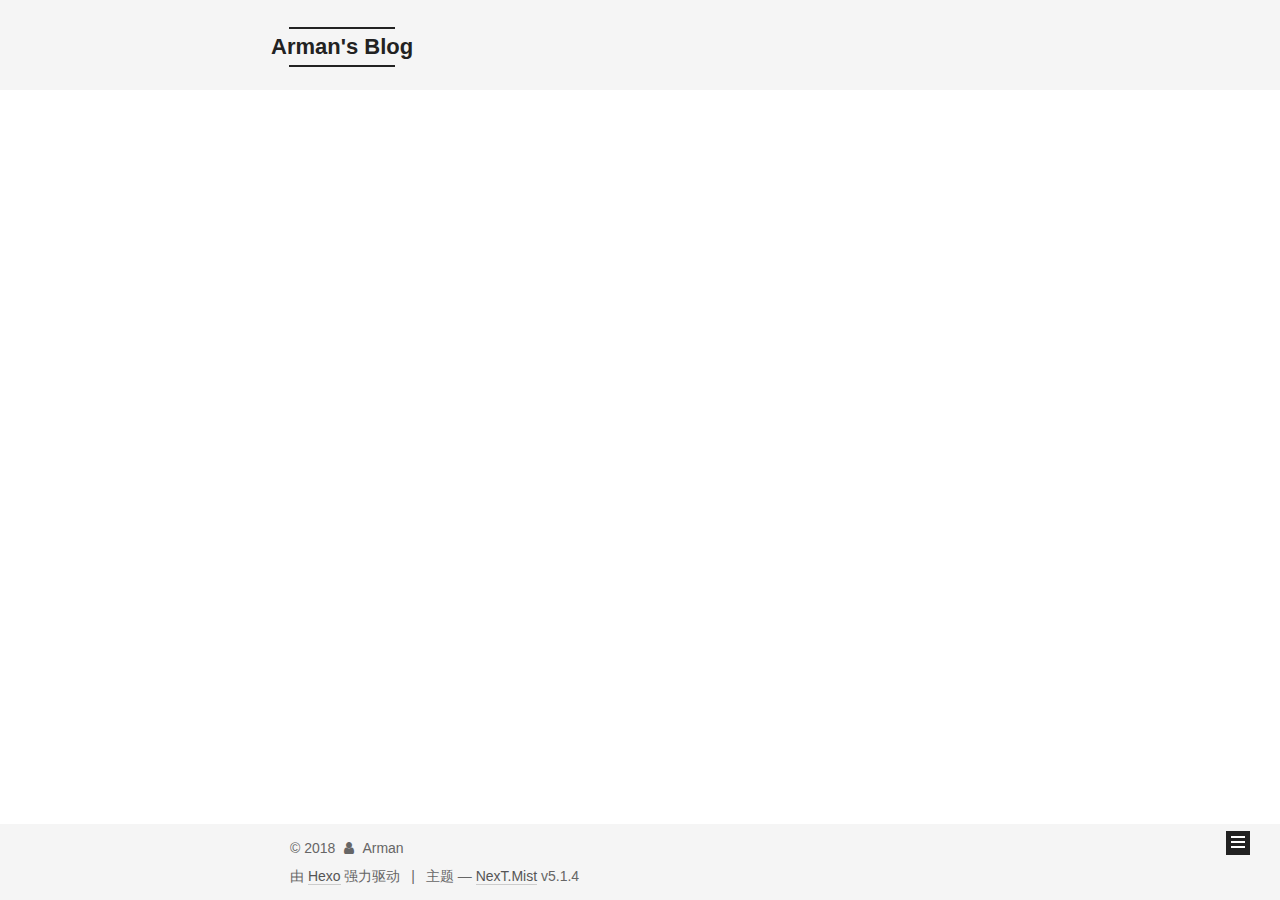
<file: index.html>
<!DOCTYPE html>



  


<html class="theme-next mist use-motion" lang="zh-Hans">
<head><meta name="generator" content="Hexo 3.8.0">
  <meta charset="UTF-8">
<meta http-equiv="X-UA-Compatible" content="IE=edge">
<meta name="viewport" content="width=device-width, initial-scale=1, maximum-scale=1">
<meta name="theme-color" content="#222">









<meta http-equiv="Cache-Control" content="no-transform">
<meta http-equiv="Cache-Control" content="no-siteapp">
















  
  
  <link href="/lib/fancybox/source/jquery.fancybox.css?v=2.1.5" rel="stylesheet" type="text/css">







<link href="/lib/font-awesome/css/font-awesome.min.css?v=4.6.2" rel="stylesheet" type="text/css">

<link href="/css/main.css?v=5.1.4" rel="stylesheet" type="text/css">


  <link rel="apple-touch-icon" sizes="180x180" href="/images/apple-touch-icon-next.png?v=5.1.4">


  <link rel="icon" type="image/png" sizes="32x32" href="/images/favicon-32x32-next.png?v=5.1.4">


  <link rel="icon" type="image/png" sizes="16x16" href="/images/favicon-16x16-next.png?v=5.1.4">


  <link rel="mask-icon" href="/images/logo.svg?v=5.1.4" color="#222">





  <meta name="keywords" content="Hexo, NexT">










<meta name="description" content="Arman never give up.">
<meta property="og:type" content="website">
<meta property="og:title" content="Arman&#39;s Blog">
<meta property="og:url" content="http://yoursite.com/index.html">
<meta property="og:site_name" content="Arman&#39;s Blog">
<meta property="og:description" content="Arman never give up.">
<meta property="og:locale" content="zh-Hans">
<meta name="twitter:card" content="summary">
<meta name="twitter:title" content="Arman&#39;s Blog">
<meta name="twitter:description" content="Arman never give up.">



<script type="text/javascript" id="hexo.configurations">
  var NexT = window.NexT || {};
  var CONFIG = {
    root: '/',
    scheme: 'Mist',
    version: '5.1.4',
    sidebar: {"position":"left","display":"post","offset":12,"b2t":false,"scrollpercent":false,"onmobile":false},
    fancybox: true,
    tabs: true,
    motion: {"enable":true,"async":false,"transition":{"post_block":"fadeIn","post_header":"slideDownIn","post_body":"slideDownIn","coll_header":"slideLeftIn","sidebar":"slideUpIn"}},
    duoshuo: {
      userId: '0',
      author: '博主'
    },
    algolia: {
      applicationID: '',
      apiKey: '',
      indexName: '',
      hits: {"per_page":10},
      labels: {"input_placeholder":"Search for Posts","hits_empty":"We didn't find any results for the search: ${query}","hits_stats":"${hits} results found in ${time} ms"}
    }
  };
</script>



  <link rel="canonical" href="http://yoursite.com/">





  <title>Arman's Blog</title>
  








</head>

<body itemscope="" itemtype="http://schema.org/WebPage" lang="zh-Hans">

  
  
    
  

  <div class="container sidebar-position-left 
  page-home">
    <div class="headband"></div>

    <header id="header" class="header" itemscope="" itemtype="http://schema.org/WPHeader">
      <div class="header-inner"><div class="site-brand-wrapper">
  <div class="site-meta ">
    

    <div class="custom-logo-site-title">
      <a href="/" class="brand" rel="start">
        <span class="logo-line-before"><i></i></span>
        <span class="site-title">Arman's Blog</span>
        <span class="logo-line-after"><i></i></span>
      </a>
    </div>
      
        <p class="site-subtitle"></p>
      
  </div>

  <div class="site-nav-toggle">
    <button>
      <span class="btn-bar"></span>
      <span class="btn-bar"></span>
      <span class="btn-bar"></span>
    </button>
  </div>
</div>

<nav class="site-nav">
  

  
    <ul id="menu" class="menu">
      
        
        <li class="menu-item menu-item-home">
          <a href="/" rel="section">
            
              <i class="menu-item-icon fa fa-fw fa-home"></i> <br>
            
            首页
          </a>
        </li>
      
        
        <li class="menu-item menu-item-tags">
          <a href="/tags/" rel="section">
            
              <i class="menu-item-icon fa fa-fw fa-tags"></i> <br>
            
            标签
          </a>
        </li>
      
        
        <li class="menu-item menu-item-categories">
          <a href="/categories/" rel="section">
            
              <i class="menu-item-icon fa fa-fw fa-th"></i> <br>
            
            分类
          </a>
        </li>
      
        
        <li class="menu-item menu-item-archives">
          <a href="/archives/" rel="section">
            
              <i class="menu-item-icon fa fa-fw fa-archive"></i> <br>
            
            归档
          </a>
        </li>
      
        
        <li class="menu-item menu-item-about">
          <a href="/about/" rel="section">
            
              <i class="menu-item-icon fa fa-fw fa-user"></i> <br>
            
            关于
          </a>
        </li>
      

      
        <li class="menu-item menu-item-search">
          
            <a href="javascript:;" class="popup-trigger">
          
            
              <i class="menu-item-icon fa fa-search fa-fw"></i> <br>
            
            搜索
          </a>
        </li>
      
    </ul>
  

  
    <div class="site-search">
      
  <div class="popup search-popup local-search-popup">
  <div class="local-search-header clearfix">
    <span class="search-icon">
      <i class="fa fa-search"></i>
    </span>
    <span class="popup-btn-close">
      <i class="fa fa-times-circle"></i>
    </span>
    <div class="local-search-input-wrapper">
      <input autocomplete="off" placeholder="搜索..." spellcheck="false" type="text" id="local-search-input">
    </div>
  </div>
  <div id="local-search-result"></div>
</div>



    </div>
  
</nav>



 </div>
    </header>

    <main id="main" class="main">
      <div class="main-inner">
        <div class="content-wrap">
          <div id="content" class="content">
            
  <section id="posts" class="posts-expand">
    
      

  

  
  
  

  <article class="post post-type-normal" itemscope="" itemtype="http://schema.org/Article">
  
  
  
  <div class="post-block">
    <link itemprop="mainEntityOfPage" href="http://yoursite.com/2018/12/06/你好/">

    <span hidden itemprop="author" itemscope="" itemtype="http://schema.org/Person">
      <meta itemprop="name" content="Arman">
      <meta itemprop="description" content="">
      <meta itemprop="image" content="/images/0.jpg">
    </span>

    <span hidden itemprop="publisher" itemscope="" itemtype="http://schema.org/Organization">
      <meta itemprop="name" content="Arman's Blog">
    </span>

    
      <header class="post-header">

        
        
          <h1 class="post-title" itemprop="name headline">
                
                <a class="post-title-link" href="/2018/12/06/你好/" itemprop="url">你好</a></h1>
        

        <div class="post-meta">
          <span class="post-time">
            
              <span class="post-meta-item-icon">
                <i class="fa fa-calendar-o"></i>
              </span>
              
                <span class="post-meta-item-text">发表于</span>
              
              <time title="创建于" itemprop="dateCreated datePublished" datetime="2018-12-06T12:07:31+08:00">
                2018-12-06
              </time>
            

            

            
          </span>

          
            <span class="post-category">
            
              <span class="post-meta-divider">|</span>
            
              <span class="post-meta-item-icon">
                <i class="fa fa-folder-o"></i>
              </span>
              
                <span class="post-meta-item-text">分类于</span>
              
              
                <span itemprop="about" itemscope="" itemtype="http://schema.org/Thing">
                  <a href="/categories/hello/" itemprop="url" rel="index">
                    <span itemprop="name">hello</span>
                  </a>
                </span>

                
                
              
            </span>
          

          
            
          

          
          

          

          

          

        </div>
      </header>
    

    
    
    
    <div class="post-body" itemprop="articleBody">

      
      

      
        
          
            <h1 id="Hello-world"><a href="#Hello-world" class="headerlink" title="Hello world"></a>Hello world</h1>
          
        
      
    </div>
    
    
    

    

    

    

    <footer class="post-footer">
      

      

      

      
      
        <div class="post-eof"></div>
      
    </footer>
  </div>
  
  
  
  </article>


    
  </section>

  


          </div>
          


          

        </div>
        
          
  
  <div class="sidebar-toggle">
    <div class="sidebar-toggle-line-wrap">
      <span class="sidebar-toggle-line sidebar-toggle-line-first"></span>
      <span class="sidebar-toggle-line sidebar-toggle-line-middle"></span>
      <span class="sidebar-toggle-line sidebar-toggle-line-last"></span>
    </div>
  </div>

  <aside id="sidebar" class="sidebar">
    
    <div class="sidebar-inner">

      

      

      <section class="site-overview-wrap sidebar-panel sidebar-panel-active">
        <div class="site-overview">
          <div class="site-author motion-element" itemprop="author" itemscope="" itemtype="http://schema.org/Person">
            
              <img class="site-author-image" itemprop="image" src="/images/0.jpg" alt="Arman">
            
              <p class="site-author-name" itemprop="name">Arman</p>
              <p class="site-description motion-element" itemprop="description">Arman never give up.</p>
          </div>

          <nav class="site-state motion-element">

            
              <div class="site-state-item site-state-posts">
              
                <a href="/archives/">
              
                  <span class="site-state-item-count">1</span>
                  <span class="site-state-item-name">日志</span>
                </a>
              </div>
            

            
              
              
              <div class="site-state-item site-state-categories">
                <a href="/categories/index.html">
                  <span class="site-state-item-count">1</span>
                  <span class="site-state-item-name">分类</span>
                </a>
              </div>
            

            
              
              
              <div class="site-state-item site-state-tags">
                <a href="/tags/index.html">
                  <span class="site-state-item-count">1</span>
                  <span class="site-state-item-name">标签</span>
                </a>
              </div>
            

          </nav>

          

          

          
          

          
          

          

        </div>
      </section>

      

      

    </div>
  </aside>


        
      </div>
    </main>

    <footer id="footer" class="footer">
      <div class="footer-inner">
        <div class="copyright">&copy; <span itemprop="copyrightYear">2018</span>
  <span class="with-love">
    <i class="fa fa-user"></i>
  </span>
  <span class="author" itemprop="copyrightHolder">Arman</span>

  
</div>


  <div class="powered-by">由 <a class="theme-link" target="_blank" href="https://hexo.io">Hexo</a> 强力驱动</div>



  <span class="post-meta-divider">|</span>



  <div class="theme-info">主题 &mdash; <a class="theme-link" target="_blank" href="https://github.com/iissnan/hexo-theme-next">NexT.Mist</a> v5.1.4</div>




        







        
      </div>
    </footer>

    
      <div class="back-to-top">
        <i class="fa fa-arrow-up"></i>
        
      </div>
    

    

  </div>

  

<script type="text/javascript">
  if (Object.prototype.toString.call(window.Promise) !== '[object Function]') {
    window.Promise = null;
  }
</script>









  












  
  
    <script type="text/javascript" src="/lib/jquery/index.js?v=2.1.3"></script>
  

  
  
    <script type="text/javascript" src="/lib/fastclick/lib/fastclick.min.js?v=1.0.6"></script>
  

  
  
    <script type="text/javascript" src="/lib/jquery_lazyload/jquery.lazyload.js?v=1.9.7"></script>
  

  
  
    <script type="text/javascript" src="/lib/velocity/velocity.min.js?v=1.2.1"></script>
  

  
  
    <script type="text/javascript" src="/lib/velocity/velocity.ui.min.js?v=1.2.1"></script>
  

  
  
    <script type="text/javascript" src="/lib/fancybox/source/jquery.fancybox.pack.js?v=2.1.5"></script>
  


  


  <script type="text/javascript" src="/js/src/utils.js?v=5.1.4"></script>

  <script type="text/javascript" src="/js/src/motion.js?v=5.1.4"></script>



  
  

  

  


  <script type="text/javascript" src="/js/src/bootstrap.js?v=5.1.4"></script>



  


  




	





  





  












  

  <script type="text/javascript">
    // Popup Window;
    var isfetched = false;
    var isXml = true;
    // Search DB path;
    var search_path = "search.xml";
    if (search_path.length === 0) {
      search_path = "search.xml";
    } else if (/json$/i.test(search_path)) {
      isXml = false;
    }
    var path = "/" + search_path;
    // monitor main search box;

    var onPopupClose = function (e) {
      $('.popup').hide();
      $('#local-search-input').val('');
      $('.search-result-list').remove();
      $('#no-result').remove();
      $(".local-search-pop-overlay").remove();
      $('body').css('overflow', '');
    }

    function proceedsearch() {
      $("body")
        .append('<div class="search-popup-overlay local-search-pop-overlay"></div>')
        .css('overflow', 'hidden');
      $('.search-popup-overlay').click(onPopupClose);
      $('.popup').toggle();
      var $localSearchInput = $('#local-search-input');
      $localSearchInput.attr("autocapitalize", "none");
      $localSearchInput.attr("autocorrect", "off");
      $localSearchInput.focus();
    }

    // search function;
    var searchFunc = function(path, search_id, content_id) {
      'use strict';

      // start loading animation
      $("body")
        .append('<div class="search-popup-overlay local-search-pop-overlay">' +
          '<div id="search-loading-icon">' +
          '<i class="fa fa-spinner fa-pulse fa-5x fa-fw"></i>' +
          '</div>' +
          '</div>')
        .css('overflow', 'hidden');
      $("#search-loading-icon").css('margin', '20% auto 0 auto').css('text-align', 'center');

      $.ajax({
        url: path,
        dataType: isXml ? "xml" : "json",
        async: true,
        success: function(res) {
          // get the contents from search data
          isfetched = true;
          $('.popup').detach().appendTo('.header-inner');
          var datas = isXml ? $("entry", res).map(function() {
            return {
              title: $("title", this).text(),
              content: $("content",this).text(),
              url: $("url" , this).text()
            };
          }).get() : res;
          var input = document.getElementById(search_id);
          var resultContent = document.getElementById(content_id);
          var inputEventFunction = function() {
            var searchText = input.value.trim().toLowerCase();
            var keywords = searchText.split(/[\s\-]+/);
            if (keywords.length > 1) {
              keywords.push(searchText);
            }
            var resultItems = [];
            if (searchText.length > 0) {
              // perform local searching
              datas.forEach(function(data) {
                var isMatch = false;
                var hitCount = 0;
                var searchTextCount = 0;
                var title = data.title.trim();
                var titleInLowerCase = title.toLowerCase();
                var content = data.content.trim().replace(/<[^>]+>/g,"");
                var contentInLowerCase = content.toLowerCase();
                var articleUrl = decodeURIComponent(data.url);
                var indexOfTitle = [];
                var indexOfContent = [];
                // only match articles with not empty titles
                if(title != '') {
                  keywords.forEach(function(keyword) {
                    function getIndexByWord(word, text, caseSensitive) {
                      var wordLen = word.length;
                      if (wordLen === 0) {
                        return [];
                      }
                      var startPosition = 0, position = [], index = [];
                      if (!caseSensitive) {
                        text = text.toLowerCase();
                        word = word.toLowerCase();
                      }
                      while ((position = text.indexOf(word, startPosition)) > -1) {
                        index.push({position: position, word: word});
                        startPosition = position + wordLen;
                      }
                      return index;
                    }

                    indexOfTitle = indexOfTitle.concat(getIndexByWord(keyword, titleInLowerCase, false));
                    indexOfContent = indexOfContent.concat(getIndexByWord(keyword, contentInLowerCase, false));
                  });
                  if (indexOfTitle.length > 0 || indexOfContent.length > 0) {
                    isMatch = true;
                    hitCount = indexOfTitle.length + indexOfContent.length;
                  }
                }

                // show search results

                if (isMatch) {
                  // sort index by position of keyword

                  [indexOfTitle, indexOfContent].forEach(function (index) {
                    index.sort(function (itemLeft, itemRight) {
                      if (itemRight.position !== itemLeft.position) {
                        return itemRight.position - itemLeft.position;
                      } else {
                        return itemLeft.word.length - itemRight.word.length;
                      }
                    });
                  });

                  // merge hits into slices

                  function mergeIntoSlice(text, start, end, index) {
                    var item = index[index.length - 1];
                    var position = item.position;
                    var word = item.word;
                    var hits = [];
                    var searchTextCountInSlice = 0;
                    while (position + word.length <= end && index.length != 0) {
                      if (word === searchText) {
                        searchTextCountInSlice++;
                      }
                      hits.push({position: position, length: word.length});
                      var wordEnd = position + word.length;

                      // move to next position of hit

                      index.pop();
                      while (index.length != 0) {
                        item = index[index.length - 1];
                        position = item.position;
                        word = item.word;
                        if (wordEnd > position) {
                          index.pop();
                        } else {
                          break;
                        }
                      }
                    }
                    searchTextCount += searchTextCountInSlice;
                    return {
                      hits: hits,
                      start: start,
                      end: end,
                      searchTextCount: searchTextCountInSlice
                    };
                  }

                  var slicesOfTitle = [];
                  if (indexOfTitle.length != 0) {
                    slicesOfTitle.push(mergeIntoSlice(title, 0, title.length, indexOfTitle));
                  }

                  var slicesOfContent = [];
                  while (indexOfContent.length != 0) {
                    var item = indexOfContent[indexOfContent.length - 1];
                    var position = item.position;
                    var word = item.word;
                    // cut out 100 characters
                    var start = position - 20;
                    var end = position + 80;
                    if(start < 0){
                      start = 0;
                    }
                    if (end < position + word.length) {
                      end = position + word.length;
                    }
                    if(end > content.length){
                      end = content.length;
                    }
                    slicesOfContent.push(mergeIntoSlice(content, start, end, indexOfContent));
                  }

                  // sort slices in content by search text's count and hits' count

                  slicesOfContent.sort(function (sliceLeft, sliceRight) {
                    if (sliceLeft.searchTextCount !== sliceRight.searchTextCount) {
                      return sliceRight.searchTextCount - sliceLeft.searchTextCount;
                    } else if (sliceLeft.hits.length !== sliceRight.hits.length) {
                      return sliceRight.hits.length - sliceLeft.hits.length;
                    } else {
                      return sliceLeft.start - sliceRight.start;
                    }
                  });

                  // select top N slices in content

                  var upperBound = parseInt('1');
                  if (upperBound >= 0) {
                    slicesOfContent = slicesOfContent.slice(0, upperBound);
                  }

                  // highlight title and content

                  function highlightKeyword(text, slice) {
                    var result = '';
                    var prevEnd = slice.start;
                    slice.hits.forEach(function (hit) {
                      result += text.substring(prevEnd, hit.position);
                      var end = hit.position + hit.length;
                      result += '<b class="search-keyword">' + text.substring(hit.position, end) + '</b>';
                      prevEnd = end;
                    });
                    result += text.substring(prevEnd, slice.end);
                    return result;
                  }

                  var resultItem = '';

                  if (slicesOfTitle.length != 0) {
                    resultItem += "<li><a href='" + articleUrl + "' class='search-result-title'>" + highlightKeyword(title, slicesOfTitle[0]) + "</a>";
                  } else {
                    resultItem += "<li><a href='" + articleUrl + "' class='search-result-title'>" + title + "</a>";
                  }

                  slicesOfContent.forEach(function (slice) {
                    resultItem += "<a href='" + articleUrl + "'>" +
                      "<p class=\"search-result\">" + highlightKeyword(content, slice) +
                      "...</p>" + "</a>";
                  });

                  resultItem += "</li>";
                  resultItems.push({
                    item: resultItem,
                    searchTextCount: searchTextCount,
                    hitCount: hitCount,
                    id: resultItems.length
                  });
                }
              })
            };
            if (keywords.length === 1 && keywords[0] === "") {
              resultContent.innerHTML = '<div id="no-result"><i class="fa fa-search fa-5x" /></div>'
            } else if (resultItems.length === 0) {
              resultContent.innerHTML = '<div id="no-result"><i class="fa fa-frown-o fa-5x" /></div>'
            } else {
              resultItems.sort(function (resultLeft, resultRight) {
                if (resultLeft.searchTextCount !== resultRight.searchTextCount) {
                  return resultRight.searchTextCount - resultLeft.searchTextCount;
                } else if (resultLeft.hitCount !== resultRight.hitCount) {
                  return resultRight.hitCount - resultLeft.hitCount;
                } else {
                  return resultRight.id - resultLeft.id;
                }
              });
              var searchResultList = '<ul class=\"search-result-list\">';
              resultItems.forEach(function (result) {
                searchResultList += result.item;
              })
              searchResultList += "</ul>";
              resultContent.innerHTML = searchResultList;
            }
          }

          if ('auto' === 'auto') {
            input.addEventListener('input', inputEventFunction);
          } else {
            $('.search-icon').click(inputEventFunction);
            input.addEventListener('keypress', function (event) {
              if (event.keyCode === 13) {
                inputEventFunction();
              }
            });
          }

          // remove loading animation
          $(".local-search-pop-overlay").remove();
          $('body').css('overflow', '');

          proceedsearch();
        }
      });
    }

    // handle and trigger popup window;
    $('.popup-trigger').click(function(e) {
      e.stopPropagation();
      if (isfetched === false) {
        searchFunc(path, 'local-search-input', 'local-search-result');
      } else {
        proceedsearch();
      };
    });

    $('.popup-btn-close').click(onPopupClose);
    $('.popup').click(function(e){
      e.stopPropagation();
    });
    $(document).on('keyup', function (event) {
      var shouldDismissSearchPopup = event.which === 27 &&
        $('.search-popup').is(':visible');
      if (shouldDismissSearchPopup) {
        onPopupClose();
      }
    });
  </script>





  

  

  

  
  

  

  

  

</body>
</html>
</file>
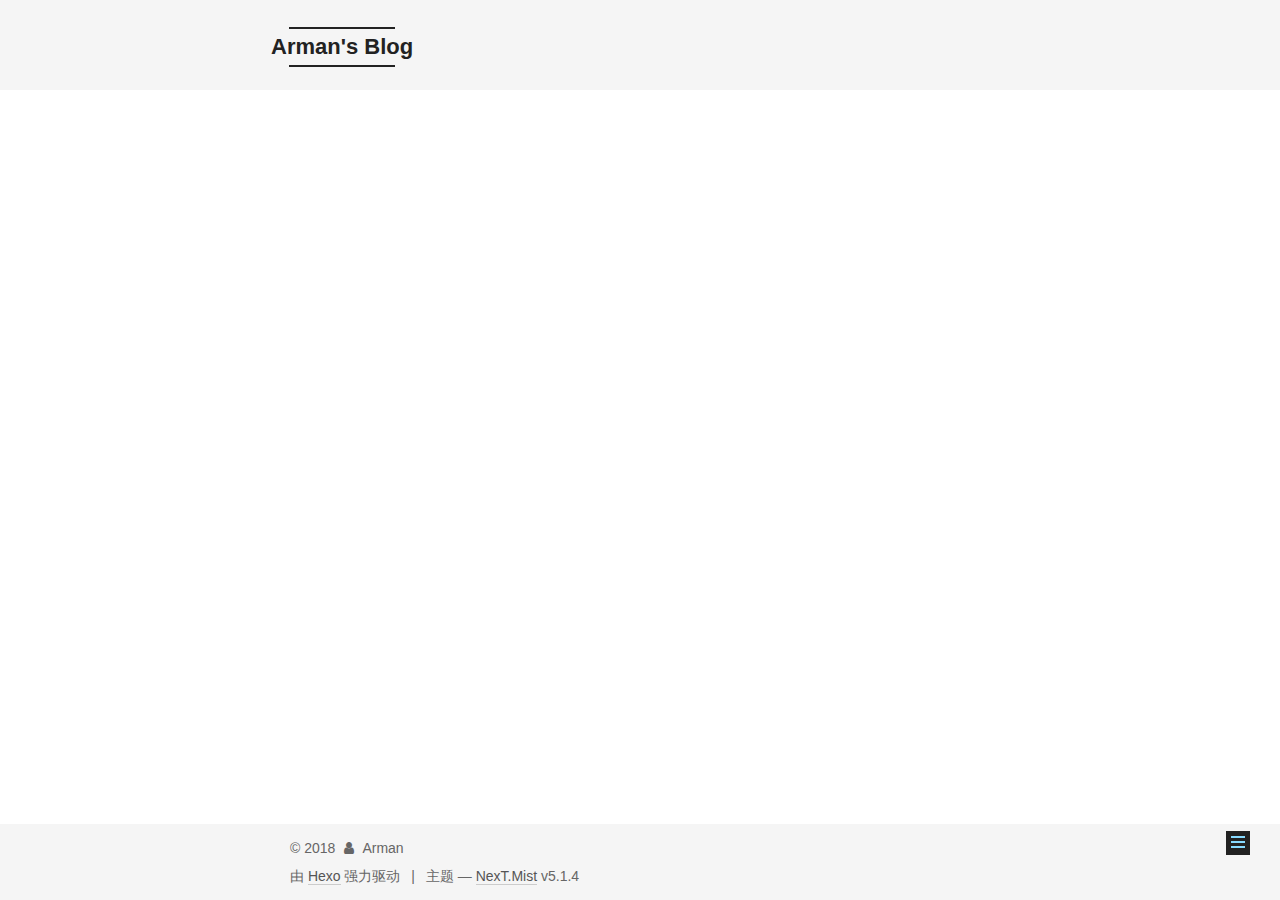
<file: about/index.html>
<!DOCTYPE html>



  


<html class="theme-next mist use-motion" lang="zh-Hans">
<head><meta name="generator" content="Hexo 3.8.0">
  <meta charset="UTF-8">
<meta http-equiv="X-UA-Compatible" content="IE=edge">
<meta name="viewport" content="width=device-width, initial-scale=1, maximum-scale=1">
<meta name="theme-color" content="#222">









<meta http-equiv="Cache-Control" content="no-transform">
<meta http-equiv="Cache-Control" content="no-siteapp">
















  
  
  <link href="/lib/fancybox/source/jquery.fancybox.css?v=2.1.5" rel="stylesheet" type="text/css">







<link href="/lib/font-awesome/css/font-awesome.min.css?v=4.6.2" rel="stylesheet" type="text/css">

<link href="/css/main.css?v=5.1.4" rel="stylesheet" type="text/css">


  <link rel="apple-touch-icon" sizes="180x180" href="/images/apple-touch-icon-next.png?v=5.1.4">


  <link rel="icon" type="image/png" sizes="32x32" href="/images/favicon-32x32-next.png?v=5.1.4">


  <link rel="icon" type="image/png" sizes="16x16" href="/images/favicon-16x16-next.png?v=5.1.4">


  <link rel="mask-icon" href="/images/logo.svg?v=5.1.4" color="#222">





  <meta name="keywords" content="Hexo, NexT">










<meta name="description" content="I’m arman">
<meta property="og:type" content="website">
<meta property="og:title" content="关于">
<meta property="og:url" content="http://yoursite.com/about/index.html">
<meta property="og:site_name" content="Arman&#39;s Blog">
<meta property="og:description" content="I’m arman">
<meta property="og:locale" content="zh-Hans">
<meta property="og:updated_time" content="2018-12-06T06:24:14.242Z">
<meta name="twitter:card" content="summary">
<meta name="twitter:title" content="关于">
<meta name="twitter:description" content="I’m arman">



<script type="text/javascript" id="hexo.configurations">
  var NexT = window.NexT || {};
  var CONFIG = {
    root: '/',
    scheme: 'Mist',
    version: '5.1.4',
    sidebar: {"position":"left","display":"post","offset":12,"b2t":false,"scrollpercent":false,"onmobile":false},
    fancybox: true,
    tabs: true,
    motion: {"enable":true,"async":false,"transition":{"post_block":"fadeIn","post_header":"slideDownIn","post_body":"slideDownIn","coll_header":"slideLeftIn","sidebar":"slideUpIn"}},
    duoshuo: {
      userId: '0',
      author: '博主'
    },
    algolia: {
      applicationID: '',
      apiKey: '',
      indexName: '',
      hits: {"per_page":10},
      labels: {"input_placeholder":"Search for Posts","hits_empty":"We didn't find any results for the search: ${query}","hits_stats":"${hits} results found in ${time} ms"}
    }
  };
</script>



  <link rel="canonical" href="http://yoursite.com/about/">





  <title>关于 | Arman's Blog</title>
  








</head>

<body itemscope="" itemtype="http://schema.org/WebPage" lang="zh-Hans">

  
  
    
  

  <div class="container sidebar-position-left page-post-detail">
    <div class="headband"></div>

    <header id="header" class="header" itemscope="" itemtype="http://schema.org/WPHeader">
      <div class="header-inner"><div class="site-brand-wrapper">
  <div class="site-meta ">
    

    <div class="custom-logo-site-title">
      <a href="/" class="brand" rel="start">
        <span class="logo-line-before"><i></i></span>
        <span class="site-title">Arman's Blog</span>
        <span class="logo-line-after"><i></i></span>
      </a>
    </div>
      
        <p class="site-subtitle"></p>
      
  </div>

  <div class="site-nav-toggle">
    <button>
      <span class="btn-bar"></span>
      <span class="btn-bar"></span>
      <span class="btn-bar"></span>
    </button>
  </div>
</div>

<nav class="site-nav">
  

  
    <ul id="menu" class="menu">
      
        
        <li class="menu-item menu-item-home">
          <a href="/" rel="section">
            
              <i class="menu-item-icon fa fa-fw fa-home"></i> <br>
            
            首页
          </a>
        </li>
      
        
        <li class="menu-item menu-item-tags">
          <a href="/tags/" rel="section">
            
              <i class="menu-item-icon fa fa-fw fa-tags"></i> <br>
            
            标签
          </a>
        </li>
      
        
        <li class="menu-item menu-item-categories">
          <a href="/categories/" rel="section">
            
              <i class="menu-item-icon fa fa-fw fa-th"></i> <br>
            
            分类
          </a>
        </li>
      
        
        <li class="menu-item menu-item-archives">
          <a href="/archives/" rel="section">
            
              <i class="menu-item-icon fa fa-fw fa-archive"></i> <br>
            
            归档
          </a>
        </li>
      
        
        <li class="menu-item menu-item-about">
          <a href="/about/" rel="section">
            
              <i class="menu-item-icon fa fa-fw fa-user"></i> <br>
            
            关于
          </a>
        </li>
      

      
        <li class="menu-item menu-item-search">
          
            <a href="javascript:;" class="popup-trigger">
          
            
              <i class="menu-item-icon fa fa-search fa-fw"></i> <br>
            
            搜索
          </a>
        </li>
      
    </ul>
  

  
    <div class="site-search">
      
  <div class="popup search-popup local-search-popup">
  <div class="local-search-header clearfix">
    <span class="search-icon">
      <i class="fa fa-search"></i>
    </span>
    <span class="popup-btn-close">
      <i class="fa fa-times-circle"></i>
    </span>
    <div class="local-search-input-wrapper">
      <input autocomplete="off" placeholder="搜索..." spellcheck="false" type="text" id="local-search-input">
    </div>
  </div>
  <div id="local-search-result"></div>
</div>



    </div>
  
</nav>



 </div>
    </header>

    <main id="main" class="main">
      <div class="main-inner">
        <div class="content-wrap">
          <div id="content" class="content">
            

  <div id="posts" class="posts-expand">
    
    
    
    <div class="post-block page">
      <header class="post-header">

	<h1 class="post-title" itemprop="name headline">关于</h1>



</header>

      
      
      
      <div class="post-body">
        
        
          <h1 id="I’m-arman"><a href="#I’m-arman" class="headerlink" title="I’m arman"></a>I’m arman</h1>
        
      </div>
      
      
      
    </div>
    
    
    
  </div>


          </div>
          


          

  



        </div>
        
          
  
  <div class="sidebar-toggle">
    <div class="sidebar-toggle-line-wrap">
      <span class="sidebar-toggle-line sidebar-toggle-line-first"></span>
      <span class="sidebar-toggle-line sidebar-toggle-line-middle"></span>
      <span class="sidebar-toggle-line sidebar-toggle-line-last"></span>
    </div>
  </div>

  <aside id="sidebar" class="sidebar">
    
    <div class="sidebar-inner">

      

      
        <ul class="sidebar-nav motion-element">
          <li class="sidebar-nav-toc sidebar-nav-active" data-target="post-toc-wrap">
            文章目录
          </li>
          <li class="sidebar-nav-overview" data-target="site-overview-wrap">
            站点概览
          </li>
        </ul>
      

      <section class="site-overview-wrap sidebar-panel">
        <div class="site-overview">
          <div class="site-author motion-element" itemprop="author" itemscope="" itemtype="http://schema.org/Person">
            
              <img class="site-author-image" itemprop="image" src="/images/0.jpg" alt="Arman">
            
              <p class="site-author-name" itemprop="name">Arman</p>
              <p class="site-description motion-element" itemprop="description">Arman never give up.</p>
          </div>

          <nav class="site-state motion-element">

            
              <div class="site-state-item site-state-posts">
              
                <a href="/archives/">
              
                  <span class="site-state-item-count">1</span>
                  <span class="site-state-item-name">日志</span>
                </a>
              </div>
            

            
              
              
              <div class="site-state-item site-state-categories">
                <a href="/categories/index.html">
                  <span class="site-state-item-count">1</span>
                  <span class="site-state-item-name">分类</span>
                </a>
              </div>
            

            
              
              
              <div class="site-state-item site-state-tags">
                <a href="/tags/index.html">
                  <span class="site-state-item-count">1</span>
                  <span class="site-state-item-name">标签</span>
                </a>
              </div>
            

          </nav>

          

          

          
          

          
          

          

        </div>
      </section>

      
      <!--noindex-->
        <section class="post-toc-wrap motion-element sidebar-panel sidebar-panel-active">
          <div class="post-toc">

            
              
            

            
              <div class="post-toc-content"><ol class="nav"><li class="nav-item nav-level-1"><a class="nav-link" href="#I’m-arman"><span class="nav-number">1.</span> <span class="nav-text">I’m arman</span></a></li></ol></div>
            

          </div>
        </section>
      <!--/noindex-->
      

      

    </div>
  </aside>


        
      </div>
    </main>

    <footer id="footer" class="footer">
      <div class="footer-inner">
        <div class="copyright">&copy; <span itemprop="copyrightYear">2018</span>
  <span class="with-love">
    <i class="fa fa-user"></i>
  </span>
  <span class="author" itemprop="copyrightHolder">Arman</span>

  
</div>


  <div class="powered-by">由 <a class="theme-link" target="_blank" href="https://hexo.io">Hexo</a> 强力驱动</div>



  <span class="post-meta-divider">|</span>



  <div class="theme-info">主题 &mdash; <a class="theme-link" target="_blank" href="https://github.com/iissnan/hexo-theme-next">NexT.Mist</a> v5.1.4</div>




        







        
      </div>
    </footer>

    
      <div class="back-to-top">
        <i class="fa fa-arrow-up"></i>
        
      </div>
    

    

  </div>

  

<script type="text/javascript">
  if (Object.prototype.toString.call(window.Promise) !== '[object Function]') {
    window.Promise = null;
  }
</script>









  












  
  
    <script type="text/javascript" src="/lib/jquery/index.js?v=2.1.3"></script>
  

  
  
    <script type="text/javascript" src="/lib/fastclick/lib/fastclick.min.js?v=1.0.6"></script>
  

  
  
    <script type="text/javascript" src="/lib/jquery_lazyload/jquery.lazyload.js?v=1.9.7"></script>
  

  
  
    <script type="text/javascript" src="/lib/velocity/velocity.min.js?v=1.2.1"></script>
  

  
  
    <script type="text/javascript" src="/lib/velocity/velocity.ui.min.js?v=1.2.1"></script>
  

  
  
    <script type="text/javascript" src="/lib/fancybox/source/jquery.fancybox.pack.js?v=2.1.5"></script>
  


  


  <script type="text/javascript" src="/js/src/utils.js?v=5.1.4"></script>

  <script type="text/javascript" src="/js/src/motion.js?v=5.1.4"></script>



  
  

  
  <script type="text/javascript" src="/js/src/scrollspy.js?v=5.1.4"></script>
<script type="text/javascript" src="/js/src/post-details.js?v=5.1.4"></script>



  


  <script type="text/javascript" src="/js/src/bootstrap.js?v=5.1.4"></script>



  


  




	





  





  












  

  <script type="text/javascript">
    // Popup Window;
    var isfetched = false;
    var isXml = true;
    // Search DB path;
    var search_path = "search.xml";
    if (search_path.length === 0) {
      search_path = "search.xml";
    } else if (/json$/i.test(search_path)) {
      isXml = false;
    }
    var path = "/" + search_path;
    // monitor main search box;

    var onPopupClose = function (e) {
      $('.popup').hide();
      $('#local-search-input').val('');
      $('.search-result-list').remove();
      $('#no-result').remove();
      $(".local-search-pop-overlay").remove();
      $('body').css('overflow', '');
    }

    function proceedsearch() {
      $("body")
        .append('<div class="search-popup-overlay local-search-pop-overlay"></div>')
        .css('overflow', 'hidden');
      $('.search-popup-overlay').click(onPopupClose);
      $('.popup').toggle();
      var $localSearchInput = $('#local-search-input');
      $localSearchInput.attr("autocapitalize", "none");
      $localSearchInput.attr("autocorrect", "off");
      $localSearchInput.focus();
    }

    // search function;
    var searchFunc = function(path, search_id, content_id) {
      'use strict';

      // start loading animation
      $("body")
        .append('<div class="search-popup-overlay local-search-pop-overlay">' +
          '<div id="search-loading-icon">' +
          '<i class="fa fa-spinner fa-pulse fa-5x fa-fw"></i>' +
          '</div>' +
          '</div>')
        .css('overflow', 'hidden');
      $("#search-loading-icon").css('margin', '20% auto 0 auto').css('text-align', 'center');

      $.ajax({
        url: path,
        dataType: isXml ? "xml" : "json",
        async: true,
        success: function(res) {
          // get the contents from search data
          isfetched = true;
          $('.popup').detach().appendTo('.header-inner');
          var datas = isXml ? $("entry", res).map(function() {
            return {
              title: $("title", this).text(),
              content: $("content",this).text(),
              url: $("url" , this).text()
            };
          }).get() : res;
          var input = document.getElementById(search_id);
          var resultContent = document.getElementById(content_id);
          var inputEventFunction = function() {
            var searchText = input.value.trim().toLowerCase();
            var keywords = searchText.split(/[\s\-]+/);
            if (keywords.length > 1) {
              keywords.push(searchText);
            }
            var resultItems = [];
            if (searchText.length > 0) {
              // perform local searching
              datas.forEach(function(data) {
                var isMatch = false;
                var hitCount = 0;
                var searchTextCount = 0;
                var title = data.title.trim();
                var titleInLowerCase = title.toLowerCase();
                var content = data.content.trim().replace(/<[^>]+>/g,"");
                var contentInLowerCase = content.toLowerCase();
                var articleUrl = decodeURIComponent(data.url);
                var indexOfTitle = [];
                var indexOfContent = [];
                // only match articles with not empty titles
                if(title != '') {
                  keywords.forEach(function(keyword) {
                    function getIndexByWord(word, text, caseSensitive) {
                      var wordLen = word.length;
                      if (wordLen === 0) {
                        return [];
                      }
                      var startPosition = 0, position = [], index = [];
                      if (!caseSensitive) {
                        text = text.toLowerCase();
                        word = word.toLowerCase();
                      }
                      while ((position = text.indexOf(word, startPosition)) > -1) {
                        index.push({position: position, word: word});
                        startPosition = position + wordLen;
                      }
                      return index;
                    }

                    indexOfTitle = indexOfTitle.concat(getIndexByWord(keyword, titleInLowerCase, false));
                    indexOfContent = indexOfContent.concat(getIndexByWord(keyword, contentInLowerCase, false));
                  });
                  if (indexOfTitle.length > 0 || indexOfContent.length > 0) {
                    isMatch = true;
                    hitCount = indexOfTitle.length + indexOfContent.length;
                  }
                }

                // show search results

                if (isMatch) {
                  // sort index by position of keyword

                  [indexOfTitle, indexOfContent].forEach(function (index) {
                    index.sort(function (itemLeft, itemRight) {
                      if (itemRight.position !== itemLeft.position) {
                        return itemRight.position - itemLeft.position;
                      } else {
                        return itemLeft.word.length - itemRight.word.length;
                      }
                    });
                  });

                  // merge hits into slices

                  function mergeIntoSlice(text, start, end, index) {
                    var item = index[index.length - 1];
                    var position = item.position;
                    var word = item.word;
                    var hits = [];
                    var searchTextCountInSlice = 0;
                    while (position + word.length <= end && index.length != 0) {
                      if (word === searchText) {
                        searchTextCountInSlice++;
                      }
                      hits.push({position: position, length: word.length});
                      var wordEnd = position + word.length;

                      // move to next position of hit

                      index.pop();
                      while (index.length != 0) {
                        item = index[index.length - 1];
                        position = item.position;
                        word = item.word;
                        if (wordEnd > position) {
                          index.pop();
                        } else {
                          break;
                        }
                      }
                    }
                    searchTextCount += searchTextCountInSlice;
                    return {
                      hits: hits,
                      start: start,
                      end: end,
                      searchTextCount: searchTextCountInSlice
                    };
                  }

                  var slicesOfTitle = [];
                  if (indexOfTitle.length != 0) {
                    slicesOfTitle.push(mergeIntoSlice(title, 0, title.length, indexOfTitle));
                  }

                  var slicesOfContent = [];
                  while (indexOfContent.length != 0) {
                    var item = indexOfContent[indexOfContent.length - 1];
                    var position = item.position;
                    var word = item.word;
                    // cut out 100 characters
                    var start = position - 20;
                    var end = position + 80;
                    if(start < 0){
                      start = 0;
                    }
                    if (end < position + word.length) {
                      end = position + word.length;
                    }
                    if(end > content.length){
                      end = content.length;
                    }
                    slicesOfContent.push(mergeIntoSlice(content, start, end, indexOfContent));
                  }

                  // sort slices in content by search text's count and hits' count

                  slicesOfContent.sort(function (sliceLeft, sliceRight) {
                    if (sliceLeft.searchTextCount !== sliceRight.searchTextCount) {
                      return sliceRight.searchTextCount - sliceLeft.searchTextCount;
                    } else if (sliceLeft.hits.length !== sliceRight.hits.length) {
                      return sliceRight.hits.length - sliceLeft.hits.length;
                    } else {
                      return sliceLeft.start - sliceRight.start;
                    }
                  });

                  // select top N slices in content

                  var upperBound = parseInt('1');
                  if (upperBound >= 0) {
                    slicesOfContent = slicesOfContent.slice(0, upperBound);
                  }

                  // highlight title and content

                  function highlightKeyword(text, slice) {
                    var result = '';
                    var prevEnd = slice.start;
                    slice.hits.forEach(function (hit) {
                      result += text.substring(prevEnd, hit.position);
                      var end = hit.position + hit.length;
                      result += '<b class="search-keyword">' + text.substring(hit.position, end) + '</b>';
                      prevEnd = end;
                    });
                    result += text.substring(prevEnd, slice.end);
                    return result;
                  }

                  var resultItem = '';

                  if (slicesOfTitle.length != 0) {
                    resultItem += "<li><a href='" + articleUrl + "' class='search-result-title'>" + highlightKeyword(title, slicesOfTitle[0]) + "</a>";
                  } else {
                    resultItem += "<li><a href='" + articleUrl + "' class='search-result-title'>" + title + "</a>";
                  }

                  slicesOfContent.forEach(function (slice) {
                    resultItem += "<a href='" + articleUrl + "'>" +
                      "<p class=\"search-result\">" + highlightKeyword(content, slice) +
                      "...</p>" + "</a>";
                  });

                  resultItem += "</li>";
                  resultItems.push({
                    item: resultItem,
                    searchTextCount: searchTextCount,
                    hitCount: hitCount,
                    id: resultItems.length
                  });
                }
              })
            };
            if (keywords.length === 1 && keywords[0] === "") {
              resultContent.innerHTML = '<div id="no-result"><i class="fa fa-search fa-5x" /></div>'
            } else if (resultItems.length === 0) {
              resultContent.innerHTML = '<div id="no-result"><i class="fa fa-frown-o fa-5x" /></div>'
            } else {
              resultItems.sort(function (resultLeft, resultRight) {
                if (resultLeft.searchTextCount !== resultRight.searchTextCount) {
                  return resultRight.searchTextCount - resultLeft.searchTextCount;
                } else if (resultLeft.hitCount !== resultRight.hitCount) {
                  return resultRight.hitCount - resultLeft.hitCount;
                } else {
                  return resultRight.id - resultLeft.id;
                }
              });
              var searchResultList = '<ul class=\"search-result-list\">';
              resultItems.forEach(function (result) {
                searchResultList += result.item;
              })
              searchResultList += "</ul>";
              resultContent.innerHTML = searchResultList;
            }
          }

          if ('auto' === 'auto') {
            input.addEventListener('input', inputEventFunction);
          } else {
            $('.search-icon').click(inputEventFunction);
            input.addEventListener('keypress', function (event) {
              if (event.keyCode === 13) {
                inputEventFunction();
              }
            });
          }

          // remove loading animation
          $(".local-search-pop-overlay").remove();
          $('body').css('overflow', '');

          proceedsearch();
        }
      });
    }

    // handle and trigger popup window;
    $('.popup-trigger').click(function(e) {
      e.stopPropagation();
      if (isfetched === false) {
        searchFunc(path, 'local-search-input', 'local-search-result');
      } else {
        proceedsearch();
      };
    });

    $('.popup-btn-close').click(onPopupClose);
    $('.popup').click(function(e){
      e.stopPropagation();
    });
    $(document).on('keyup', function (event) {
      var shouldDismissSearchPopup = event.which === 27 &&
        $('.search-popup').is(':visible');
      if (shouldDismissSearchPopup) {
        onPopupClose();
      }
    });
  </script>





  

  

  

  
  

  

  

  

</body>
</html>
</file>
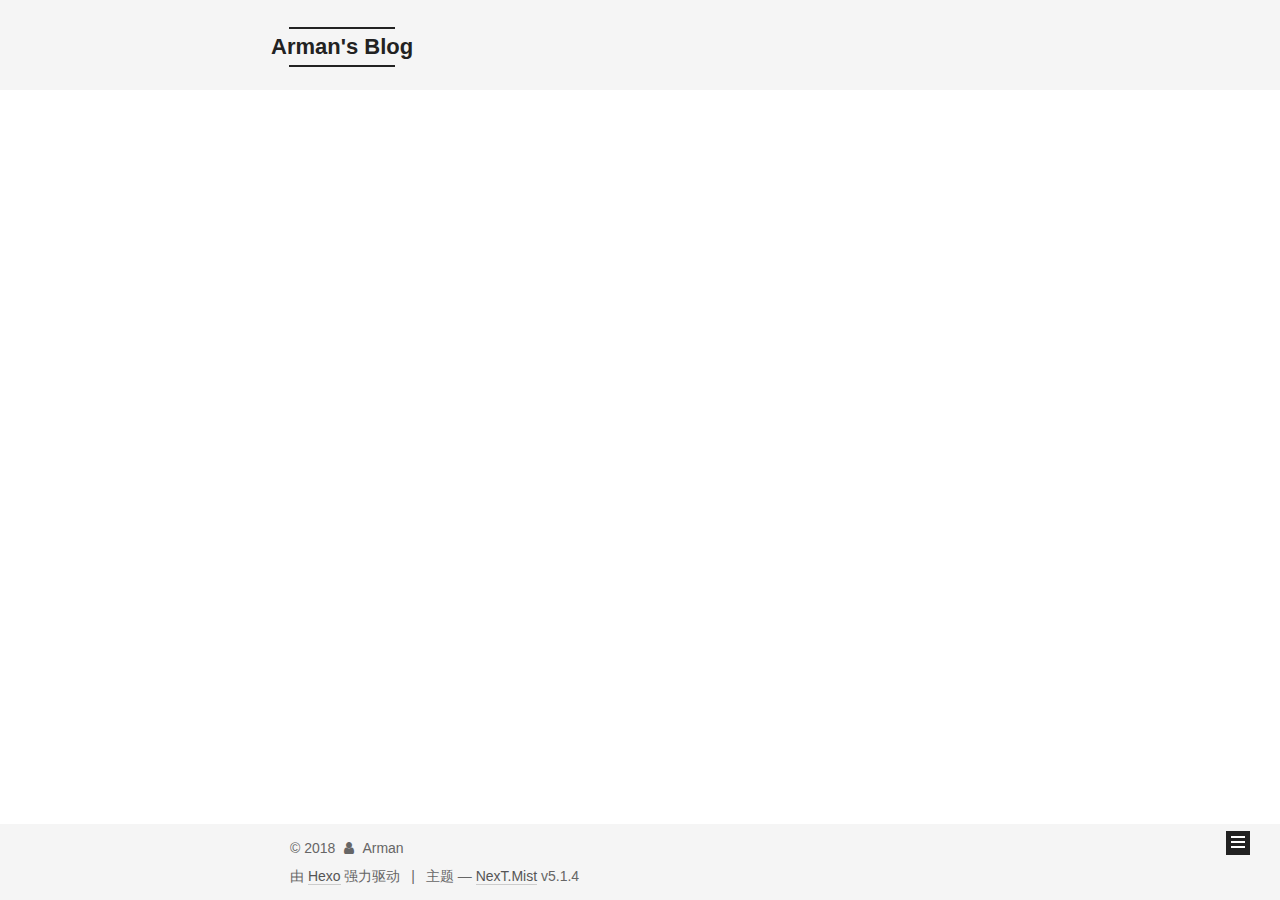
<file: archives/index.html>
<!DOCTYPE html>



  


<html class="theme-next mist use-motion" lang="zh-Hans">
<head><meta name="generator" content="Hexo 3.8.0">
  <meta charset="UTF-8">
<meta http-equiv="X-UA-Compatible" content="IE=edge">
<meta name="viewport" content="width=device-width, initial-scale=1, maximum-scale=1">
<meta name="theme-color" content="#222">









<meta http-equiv="Cache-Control" content="no-transform">
<meta http-equiv="Cache-Control" content="no-siteapp">
















  
  
  <link href="/lib/fancybox/source/jquery.fancybox.css?v=2.1.5" rel="stylesheet" type="text/css">







<link href="/lib/font-awesome/css/font-awesome.min.css?v=4.6.2" rel="stylesheet" type="text/css">

<link href="/css/main.css?v=5.1.4" rel="stylesheet" type="text/css">


  <link rel="apple-touch-icon" sizes="180x180" href="/images/apple-touch-icon-next.png?v=5.1.4">


  <link rel="icon" type="image/png" sizes="32x32" href="/images/favicon-32x32-next.png?v=5.1.4">


  <link rel="icon" type="image/png" sizes="16x16" href="/images/favicon-16x16-next.png?v=5.1.4">


  <link rel="mask-icon" href="/images/logo.svg?v=5.1.4" color="#222">





  <meta name="keywords" content="Hexo, NexT">










<meta name="description" content="Arman never give up.">
<meta property="og:type" content="website">
<meta property="og:title" content="Arman&#39;s Blog">
<meta property="og:url" content="http://yoursite.com/archives/index.html">
<meta property="og:site_name" content="Arman&#39;s Blog">
<meta property="og:description" content="Arman never give up.">
<meta property="og:locale" content="zh-Hans">
<meta name="twitter:card" content="summary">
<meta name="twitter:title" content="Arman&#39;s Blog">
<meta name="twitter:description" content="Arman never give up.">



<script type="text/javascript" id="hexo.configurations">
  var NexT = window.NexT || {};
  var CONFIG = {
    root: '/',
    scheme: 'Mist',
    version: '5.1.4',
    sidebar: {"position":"left","display":"post","offset":12,"b2t":false,"scrollpercent":false,"onmobile":false},
    fancybox: true,
    tabs: true,
    motion: {"enable":true,"async":false,"transition":{"post_block":"fadeIn","post_header":"slideDownIn","post_body":"slideDownIn","coll_header":"slideLeftIn","sidebar":"slideUpIn"}},
    duoshuo: {
      userId: '0',
      author: '博主'
    },
    algolia: {
      applicationID: '',
      apiKey: '',
      indexName: '',
      hits: {"per_page":10},
      labels: {"input_placeholder":"Search for Posts","hits_empty":"We didn't find any results for the search: ${query}","hits_stats":"${hits} results found in ${time} ms"}
    }
  };
</script>



  <link rel="canonical" href="http://yoursite.com/archives/">





  <title>归档 | Arman's Blog</title>
  








</head>

<body itemscope="" itemtype="http://schema.org/WebPage" lang="zh-Hans">

  
  
    
  

  <div class="container sidebar-position-left page-archive">
    <div class="headband"></div>

    <header id="header" class="header" itemscope="" itemtype="http://schema.org/WPHeader">
      <div class="header-inner"><div class="site-brand-wrapper">
  <div class="site-meta ">
    

    <div class="custom-logo-site-title">
      <a href="/" class="brand" rel="start">
        <span class="logo-line-before"><i></i></span>
        <span class="site-title">Arman's Blog</span>
        <span class="logo-line-after"><i></i></span>
      </a>
    </div>
      
        <p class="site-subtitle"></p>
      
  </div>

  <div class="site-nav-toggle">
    <button>
      <span class="btn-bar"></span>
      <span class="btn-bar"></span>
      <span class="btn-bar"></span>
    </button>
  </div>
</div>

<nav class="site-nav">
  

  
    <ul id="menu" class="menu">
      
        
        <li class="menu-item menu-item-home">
          <a href="/" rel="section">
            
              <i class="menu-item-icon fa fa-fw fa-home"></i> <br>
            
            首页
          </a>
        </li>
      
        
        <li class="menu-item menu-item-tags">
          <a href="/tags/" rel="section">
            
              <i class="menu-item-icon fa fa-fw fa-tags"></i> <br>
            
            标签
          </a>
        </li>
      
        
        <li class="menu-item menu-item-categories">
          <a href="/categories/" rel="section">
            
              <i class="menu-item-icon fa fa-fw fa-th"></i> <br>
            
            分类
          </a>
        </li>
      
        
        <li class="menu-item menu-item-archives">
          <a href="/archives/" rel="section">
            
              <i class="menu-item-icon fa fa-fw fa-archive"></i> <br>
            
            归档
          </a>
        </li>
      
        
        <li class="menu-item menu-item-about">
          <a href="/about/" rel="section">
            
              <i class="menu-item-icon fa fa-fw fa-user"></i> <br>
            
            关于
          </a>
        </li>
      

      
        <li class="menu-item menu-item-search">
          
            <a href="javascript:;" class="popup-trigger">
          
            
              <i class="menu-item-icon fa fa-search fa-fw"></i> <br>
            
            搜索
          </a>
        </li>
      
    </ul>
  

  
    <div class="site-search">
      
  <div class="popup search-popup local-search-popup">
  <div class="local-search-header clearfix">
    <span class="search-icon">
      <i class="fa fa-search"></i>
    </span>
    <span class="popup-btn-close">
      <i class="fa fa-times-circle"></i>
    </span>
    <div class="local-search-input-wrapper">
      <input autocomplete="off" placeholder="搜索..." spellcheck="false" type="text" id="local-search-input">
    </div>
  </div>
  <div id="local-search-result"></div>
</div>



    </div>
  
</nav>



 </div>
    </header>

    <main id="main" class="main">
      <div class="main-inner">
        <div class="content-wrap">
          <div id="content" class="content">
            

  
  
  
  <div class="post-block archive">
    <div id="posts" class="posts-collapse">
      <span class="archive-move-on"></span>

      <span class="archive-page-counter">
        
        
        
          
        
        嗯..! 目前共计 1 篇日志。 继续努力。
      </span>

      

        
        
        

        
          
          <div class="collection-title">
            <h1 class="archive-year" id="archive-year-2018">2018</h1>
          </div>
        
        

        

  <article class="post post-type-normal" itemscope="" itemtype="http://schema.org/Article">
    <header class="post-header">

      <h2 class="post-title">
        
            <a class="post-title-link" href="/2018/12/06/你好/" itemprop="url">
              
                <span itemprop="name">你好</span>
              
            </a>
        
      </h2>

      <div class="post-meta">
        <time class="post-time" itemprop="dateCreated" datetime="2018-12-06T12:07:31+08:00" content="2018-12-06">
          12-06
        </time>
      </div>

    </header>
  </article>



      

    </div>
  </div>
  
  
  

  



          </div>
          


          

        </div>
        
          
  
  <div class="sidebar-toggle">
    <div class="sidebar-toggle-line-wrap">
      <span class="sidebar-toggle-line sidebar-toggle-line-first"></span>
      <span class="sidebar-toggle-line sidebar-toggle-line-middle"></span>
      <span class="sidebar-toggle-line sidebar-toggle-line-last"></span>
    </div>
  </div>

  <aside id="sidebar" class="sidebar">
    
    <div class="sidebar-inner">

      

      

      <section class="site-overview-wrap sidebar-panel sidebar-panel-active">
        <div class="site-overview">
          <div class="site-author motion-element" itemprop="author" itemscope="" itemtype="http://schema.org/Person">
            
              <img class="site-author-image" itemprop="image" src="/images/0.jpg" alt="Arman">
            
              <p class="site-author-name" itemprop="name">Arman</p>
              <p class="site-description motion-element" itemprop="description">Arman never give up.</p>
          </div>

          <nav class="site-state motion-element">

            
              <div class="site-state-item site-state-posts">
              
                <a href="/archives/">
              
                  <span class="site-state-item-count">1</span>
                  <span class="site-state-item-name">日志</span>
                </a>
              </div>
            

            
              
              
              <div class="site-state-item site-state-categories">
                <a href="/categories/index.html">
                  <span class="site-state-item-count">1</span>
                  <span class="site-state-item-name">分类</span>
                </a>
              </div>
            

            
              
              
              <div class="site-state-item site-state-tags">
                <a href="/tags/index.html">
                  <span class="site-state-item-count">1</span>
                  <span class="site-state-item-name">标签</span>
                </a>
              </div>
            

          </nav>

          

          

          
          

          
          

          

        </div>
      </section>

      

      

    </div>
  </aside>


        
      </div>
    </main>

    <footer id="footer" class="footer">
      <div class="footer-inner">
        <div class="copyright">&copy; <span itemprop="copyrightYear">2018</span>
  <span class="with-love">
    <i class="fa fa-user"></i>
  </span>
  <span class="author" itemprop="copyrightHolder">Arman</span>

  
</div>


  <div class="powered-by">由 <a class="theme-link" target="_blank" href="https://hexo.io">Hexo</a> 强力驱动</div>



  <span class="post-meta-divider">|</span>



  <div class="theme-info">主题 &mdash; <a class="theme-link" target="_blank" href="https://github.com/iissnan/hexo-theme-next">NexT.Mist</a> v5.1.4</div>




        







        
      </div>
    </footer>

    
      <div class="back-to-top">
        <i class="fa fa-arrow-up"></i>
        
      </div>
    

    

  </div>

  

<script type="text/javascript">
  if (Object.prototype.toString.call(window.Promise) !== '[object Function]') {
    window.Promise = null;
  }
</script>









  












  
  
    <script type="text/javascript" src="/lib/jquery/index.js?v=2.1.3"></script>
  

  
  
    <script type="text/javascript" src="/lib/fastclick/lib/fastclick.min.js?v=1.0.6"></script>
  

  
  
    <script type="text/javascript" src="/lib/jquery_lazyload/jquery.lazyload.js?v=1.9.7"></script>
  

  
  
    <script type="text/javascript" src="/lib/velocity/velocity.min.js?v=1.2.1"></script>
  

  
  
    <script type="text/javascript" src="/lib/velocity/velocity.ui.min.js?v=1.2.1"></script>
  

  
  
    <script type="text/javascript" src="/lib/fancybox/source/jquery.fancybox.pack.js?v=2.1.5"></script>
  


  


  <script type="text/javascript" src="/js/src/utils.js?v=5.1.4"></script>

  <script type="text/javascript" src="/js/src/motion.js?v=5.1.4"></script>



  
  

  

  


  <script type="text/javascript" src="/js/src/bootstrap.js?v=5.1.4"></script>



  


  




	





  





  












  

  <script type="text/javascript">
    // Popup Window;
    var isfetched = false;
    var isXml = true;
    // Search DB path;
    var search_path = "search.xml";
    if (search_path.length === 0) {
      search_path = "search.xml";
    } else if (/json$/i.test(search_path)) {
      isXml = false;
    }
    var path = "/" + search_path;
    // monitor main search box;

    var onPopupClose = function (e) {
      $('.popup').hide();
      $('#local-search-input').val('');
      $('.search-result-list').remove();
      $('#no-result').remove();
      $(".local-search-pop-overlay").remove();
      $('body').css('overflow', '');
    }

    function proceedsearch() {
      $("body")
        .append('<div class="search-popup-overlay local-search-pop-overlay"></div>')
        .css('overflow', 'hidden');
      $('.search-popup-overlay').click(onPopupClose);
      $('.popup').toggle();
      var $localSearchInput = $('#local-search-input');
      $localSearchInput.attr("autocapitalize", "none");
      $localSearchInput.attr("autocorrect", "off");
      $localSearchInput.focus();
    }

    // search function;
    var searchFunc = function(path, search_id, content_id) {
      'use strict';

      // start loading animation
      $("body")
        .append('<div class="search-popup-overlay local-search-pop-overlay">' +
          '<div id="search-loading-icon">' +
          '<i class="fa fa-spinner fa-pulse fa-5x fa-fw"></i>' +
          '</div>' +
          '</div>')
        .css('overflow', 'hidden');
      $("#search-loading-icon").css('margin', '20% auto 0 auto').css('text-align', 'center');

      $.ajax({
        url: path,
        dataType: isXml ? "xml" : "json",
        async: true,
        success: function(res) {
          // get the contents from search data
          isfetched = true;
          $('.popup').detach().appendTo('.header-inner');
          var datas = isXml ? $("entry", res).map(function() {
            return {
              title: $("title", this).text(),
              content: $("content",this).text(),
              url: $("url" , this).text()
            };
          }).get() : res;
          var input = document.getElementById(search_id);
          var resultContent = document.getElementById(content_id);
          var inputEventFunction = function() {
            var searchText = input.value.trim().toLowerCase();
            var keywords = searchText.split(/[\s\-]+/);
            if (keywords.length > 1) {
              keywords.push(searchText);
            }
            var resultItems = [];
            if (searchText.length > 0) {
              // perform local searching
              datas.forEach(function(data) {
                var isMatch = false;
                var hitCount = 0;
                var searchTextCount = 0;
                var title = data.title.trim();
                var titleInLowerCase = title.toLowerCase();
                var content = data.content.trim().replace(/<[^>]+>/g,"");
                var contentInLowerCase = content.toLowerCase();
                var articleUrl = decodeURIComponent(data.url);
                var indexOfTitle = [];
                var indexOfContent = [];
                // only match articles with not empty titles
                if(title != '') {
                  keywords.forEach(function(keyword) {
                    function getIndexByWord(word, text, caseSensitive) {
                      var wordLen = word.length;
                      if (wordLen === 0) {
                        return [];
                      }
                      var startPosition = 0, position = [], index = [];
                      if (!caseSensitive) {
                        text = text.toLowerCase();
                        word = word.toLowerCase();
                      }
                      while ((position = text.indexOf(word, startPosition)) > -1) {
                        index.push({position: position, word: word});
                        startPosition = position + wordLen;
                      }
                      return index;
                    }

                    indexOfTitle = indexOfTitle.concat(getIndexByWord(keyword, titleInLowerCase, false));
                    indexOfContent = indexOfContent.concat(getIndexByWord(keyword, contentInLowerCase, false));
                  });
                  if (indexOfTitle.length > 0 || indexOfContent.length > 0) {
                    isMatch = true;
                    hitCount = indexOfTitle.length + indexOfContent.length;
                  }
                }

                // show search results

                if (isMatch) {
                  // sort index by position of keyword

                  [indexOfTitle, indexOfContent].forEach(function (index) {
                    index.sort(function (itemLeft, itemRight) {
                      if (itemRight.position !== itemLeft.position) {
                        return itemRight.position - itemLeft.position;
                      } else {
                        return itemLeft.word.length - itemRight.word.length;
                      }
                    });
                  });

                  // merge hits into slices

                  function mergeIntoSlice(text, start, end, index) {
                    var item = index[index.length - 1];
                    var position = item.position;
                    var word = item.word;
                    var hits = [];
                    var searchTextCountInSlice = 0;
                    while (position + word.length <= end && index.length != 0) {
                      if (word === searchText) {
                        searchTextCountInSlice++;
                      }
                      hits.push({position: position, length: word.length});
                      var wordEnd = position + word.length;

                      // move to next position of hit

                      index.pop();
                      while (index.length != 0) {
                        item = index[index.length - 1];
                        position = item.position;
                        word = item.word;
                        if (wordEnd > position) {
                          index.pop();
                        } else {
                          break;
                        }
                      }
                    }
                    searchTextCount += searchTextCountInSlice;
                    return {
                      hits: hits,
                      start: start,
                      end: end,
                      searchTextCount: searchTextCountInSlice
                    };
                  }

                  var slicesOfTitle = [];
                  if (indexOfTitle.length != 0) {
                    slicesOfTitle.push(mergeIntoSlice(title, 0, title.length, indexOfTitle));
                  }

                  var slicesOfContent = [];
                  while (indexOfContent.length != 0) {
                    var item = indexOfContent[indexOfContent.length - 1];
                    var position = item.position;
                    var word = item.word;
                    // cut out 100 characters
                    var start = position - 20;
                    var end = position + 80;
                    if(start < 0){
                      start = 0;
                    }
                    if (end < position + word.length) {
                      end = position + word.length;
                    }
                    if(end > content.length){
                      end = content.length;
                    }
                    slicesOfContent.push(mergeIntoSlice(content, start, end, indexOfContent));
                  }

                  // sort slices in content by search text's count and hits' count

                  slicesOfContent.sort(function (sliceLeft, sliceRight) {
                    if (sliceLeft.searchTextCount !== sliceRight.searchTextCount) {
                      return sliceRight.searchTextCount - sliceLeft.searchTextCount;
                    } else if (sliceLeft.hits.length !== sliceRight.hits.length) {
                      return sliceRight.hits.length - sliceLeft.hits.length;
                    } else {
                      return sliceLeft.start - sliceRight.start;
                    }
                  });

                  // select top N slices in content

                  var upperBound = parseInt('1');
                  if (upperBound >= 0) {
                    slicesOfContent = slicesOfContent.slice(0, upperBound);
                  }

                  // highlight title and content

                  function highlightKeyword(text, slice) {
                    var result = '';
                    var prevEnd = slice.start;
                    slice.hits.forEach(function (hit) {
                      result += text.substring(prevEnd, hit.position);
                      var end = hit.position + hit.length;
                      result += '<b class="search-keyword">' + text.substring(hit.position, end) + '</b>';
                      prevEnd = end;
                    });
                    result += text.substring(prevEnd, slice.end);
                    return result;
                  }

                  var resultItem = '';

                  if (slicesOfTitle.length != 0) {
                    resultItem += "<li><a href='" + articleUrl + "' class='search-result-title'>" + highlightKeyword(title, slicesOfTitle[0]) + "</a>";
                  } else {
                    resultItem += "<li><a href='" + articleUrl + "' class='search-result-title'>" + title + "</a>";
                  }

                  slicesOfContent.forEach(function (slice) {
                    resultItem += "<a href='" + articleUrl + "'>" +
                      "<p class=\"search-result\">" + highlightKeyword(content, slice) +
                      "...</p>" + "</a>";
                  });

                  resultItem += "</li>";
                  resultItems.push({
                    item: resultItem,
                    searchTextCount: searchTextCount,
                    hitCount: hitCount,
                    id: resultItems.length
                  });
                }
              })
            };
            if (keywords.length === 1 && keywords[0] === "") {
              resultContent.innerHTML = '<div id="no-result"><i class="fa fa-search fa-5x" /></div>'
            } else if (resultItems.length === 0) {
              resultContent.innerHTML = '<div id="no-result"><i class="fa fa-frown-o fa-5x" /></div>'
            } else {
              resultItems.sort(function (resultLeft, resultRight) {
                if (resultLeft.searchTextCount !== resultRight.searchTextCount) {
                  return resultRight.searchTextCount - resultLeft.searchTextCount;
                } else if (resultLeft.hitCount !== resultRight.hitCount) {
                  return resultRight.hitCount - resultLeft.hitCount;
                } else {
                  return resultRight.id - resultLeft.id;
                }
              });
              var searchResultList = '<ul class=\"search-result-list\">';
              resultItems.forEach(function (result) {
                searchResultList += result.item;
              })
              searchResultList += "</ul>";
              resultContent.innerHTML = searchResultList;
            }
          }

          if ('auto' === 'auto') {
            input.addEventListener('input', inputEventFunction);
          } else {
            $('.search-icon').click(inputEventFunction);
            input.addEventListener('keypress', function (event) {
              if (event.keyCode === 13) {
                inputEventFunction();
              }
            });
          }

          // remove loading animation
          $(".local-search-pop-overlay").remove();
          $('body').css('overflow', '');

          proceedsearch();
        }
      });
    }

    // handle and trigger popup window;
    $('.popup-trigger').click(function(e) {
      e.stopPropagation();
      if (isfetched === false) {
        searchFunc(path, 'local-search-input', 'local-search-result');
      } else {
        proceedsearch();
      };
    });

    $('.popup-btn-close').click(onPopupClose);
    $('.popup').click(function(e){
      e.stopPropagation();
    });
    $(document).on('keyup', function (event) {
      var shouldDismissSearchPopup = event.which === 27 &&
        $('.search-popup').is(':visible');
      if (shouldDismissSearchPopup) {
        onPopupClose();
      }
    });
  </script>





  

  

  

  
  

  

  

  

</body>
</html>
</file>
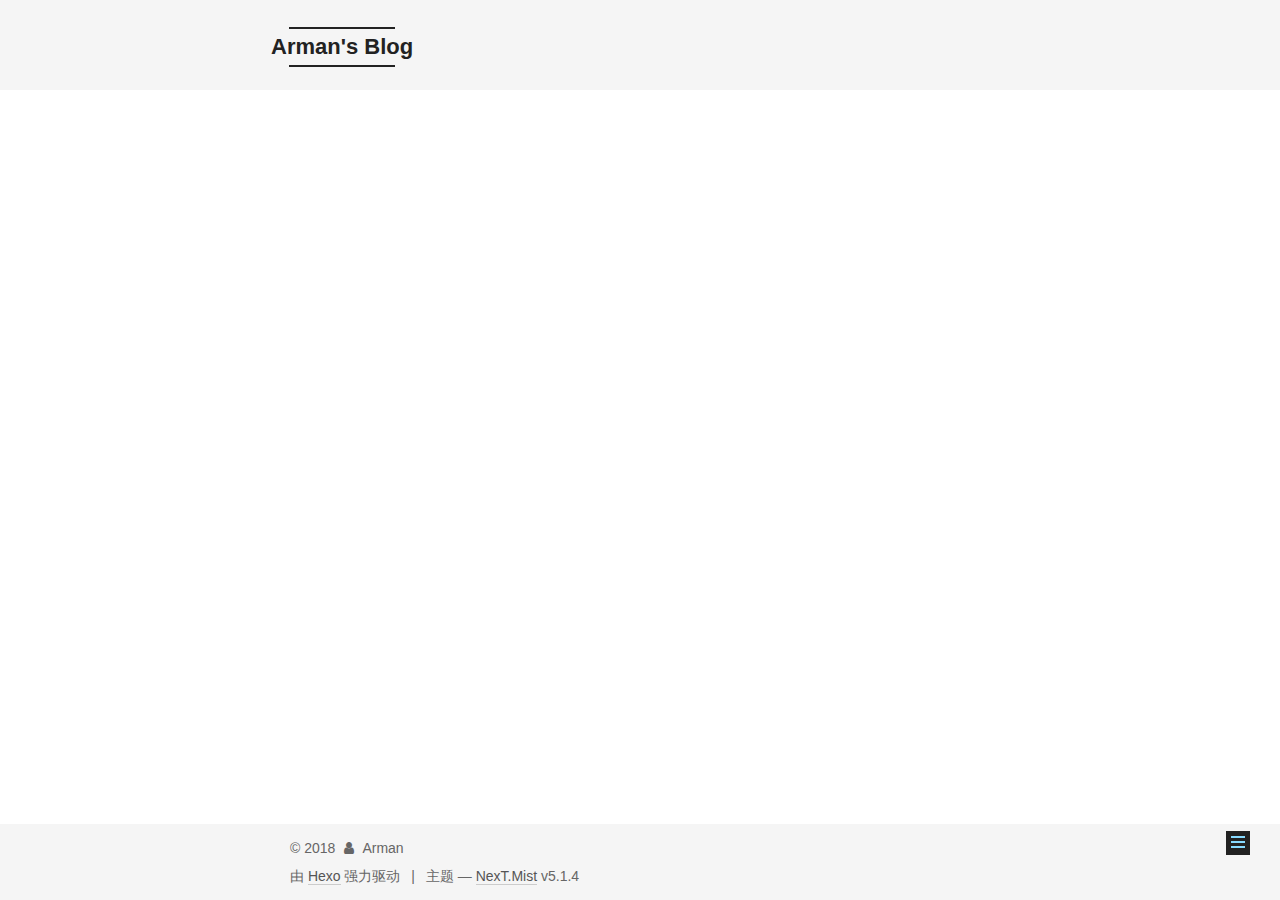
<file: categories/index.html>
<!DOCTYPE html>



  


<html class="theme-next mist use-motion" lang="zh-Hans">
<head><meta name="generator" content="Hexo 3.8.0">
  <meta charset="UTF-8">
<meta http-equiv="X-UA-Compatible" content="IE=edge">
<meta name="viewport" content="width=device-width, initial-scale=1, maximum-scale=1">
<meta name="theme-color" content="#222">









<meta http-equiv="Cache-Control" content="no-transform">
<meta http-equiv="Cache-Control" content="no-siteapp">
















  
  
  <link href="/lib/fancybox/source/jquery.fancybox.css?v=2.1.5" rel="stylesheet" type="text/css">







<link href="/lib/font-awesome/css/font-awesome.min.css?v=4.6.2" rel="stylesheet" type="text/css">

<link href="/css/main.css?v=5.1.4" rel="stylesheet" type="text/css">


  <link rel="apple-touch-icon" sizes="180x180" href="/images/apple-touch-icon-next.png?v=5.1.4">


  <link rel="icon" type="image/png" sizes="32x32" href="/images/favicon-32x32-next.png?v=5.1.4">


  <link rel="icon" type="image/png" sizes="16x16" href="/images/favicon-16x16-next.png?v=5.1.4">


  <link rel="mask-icon" href="/images/logo.svg?v=5.1.4" color="#222">





  <meta name="keywords" content="Hexo, NexT">










<meta name="description" content="Arman never give up.">
<meta property="og:type" content="website">
<meta property="og:title" content="分类">
<meta property="og:url" content="http://yoursite.com/categories/index.html">
<meta property="og:site_name" content="Arman&#39;s Blog">
<meta property="og:description" content="Arman never give up.">
<meta property="og:locale" content="zh-Hans">
<meta property="og:updated_time" content="2018-12-06T06:15:34.530Z">
<meta name="twitter:card" content="summary">
<meta name="twitter:title" content="分类">
<meta name="twitter:description" content="Arman never give up.">



<script type="text/javascript" id="hexo.configurations">
  var NexT = window.NexT || {};
  var CONFIG = {
    root: '/',
    scheme: 'Mist',
    version: '5.1.4',
    sidebar: {"position":"left","display":"post","offset":12,"b2t":false,"scrollpercent":false,"onmobile":false},
    fancybox: true,
    tabs: true,
    motion: {"enable":true,"async":false,"transition":{"post_block":"fadeIn","post_header":"slideDownIn","post_body":"slideDownIn","coll_header":"slideLeftIn","sidebar":"slideUpIn"}},
    duoshuo: {
      userId: '0',
      author: '博主'
    },
    algolia: {
      applicationID: '',
      apiKey: '',
      indexName: '',
      hits: {"per_page":10},
      labels: {"input_placeholder":"Search for Posts","hits_empty":"We didn't find any results for the search: ${query}","hits_stats":"${hits} results found in ${time} ms"}
    }
  };
</script>



  <link rel="canonical" href="http://yoursite.com/categories/">





  <title>分类 | Arman's Blog</title>
  








</head>

<body itemscope="" itemtype="http://schema.org/WebPage" lang="zh-Hans">

  
  
    
  

  <div class="container sidebar-position-left page-post-detail">
    <div class="headband"></div>

    <header id="header" class="header" itemscope="" itemtype="http://schema.org/WPHeader">
      <div class="header-inner"><div class="site-brand-wrapper">
  <div class="site-meta ">
    

    <div class="custom-logo-site-title">
      <a href="/" class="brand" rel="start">
        <span class="logo-line-before"><i></i></span>
        <span class="site-title">Arman's Blog</span>
        <span class="logo-line-after"><i></i></span>
      </a>
    </div>
      
        <p class="site-subtitle"></p>
      
  </div>

  <div class="site-nav-toggle">
    <button>
      <span class="btn-bar"></span>
      <span class="btn-bar"></span>
      <span class="btn-bar"></span>
    </button>
  </div>
</div>

<nav class="site-nav">
  

  
    <ul id="menu" class="menu">
      
        
        <li class="menu-item menu-item-home">
          <a href="/" rel="section">
            
              <i class="menu-item-icon fa fa-fw fa-home"></i> <br>
            
            首页
          </a>
        </li>
      
        
        <li class="menu-item menu-item-tags">
          <a href="/tags/" rel="section">
            
              <i class="menu-item-icon fa fa-fw fa-tags"></i> <br>
            
            标签
          </a>
        </li>
      
        
        <li class="menu-item menu-item-categories">
          <a href="/categories/" rel="section">
            
              <i class="menu-item-icon fa fa-fw fa-th"></i> <br>
            
            分类
          </a>
        </li>
      
        
        <li class="menu-item menu-item-archives">
          <a href="/archives/" rel="section">
            
              <i class="menu-item-icon fa fa-fw fa-archive"></i> <br>
            
            归档
          </a>
        </li>
      
        
        <li class="menu-item menu-item-about">
          <a href="/about/" rel="section">
            
              <i class="menu-item-icon fa fa-fw fa-user"></i> <br>
            
            关于
          </a>
        </li>
      

      
        <li class="menu-item menu-item-search">
          
            <a href="javascript:;" class="popup-trigger">
          
            
              <i class="menu-item-icon fa fa-search fa-fw"></i> <br>
            
            搜索
          </a>
        </li>
      
    </ul>
  

  
    <div class="site-search">
      
  <div class="popup search-popup local-search-popup">
  <div class="local-search-header clearfix">
    <span class="search-icon">
      <i class="fa fa-search"></i>
    </span>
    <span class="popup-btn-close">
      <i class="fa fa-times-circle"></i>
    </span>
    <div class="local-search-input-wrapper">
      <input autocomplete="off" placeholder="搜索..." spellcheck="false" type="text" id="local-search-input">
    </div>
  </div>
  <div id="local-search-result"></div>
</div>



    </div>
  
</nav>



 </div>
    </header>

    <main id="main" class="main">
      <div class="main-inner">
        <div class="content-wrap">
          <div id="content" class="content">
            

  <div id="posts" class="posts-expand">
    
    
    
    <div class="post-block page">
      <header class="post-header">

	<h1 class="post-title" itemprop="name headline">分类</h1>



</header>

      
      
      
      <div class="post-body">
        
        
          <div class="category-all-page">
            <div class="category-all-title">
                目前共计 1 个分类
            </div>
            <div class="category-all">
              <ul class="category-list"><li class="category-list-item"><a class="category-list-link" href="/categories/hello/">hello</a><span class="category-list-count">1</span></li></ul>
            </div>
          </div>
        
      </div>
      
      
      
    </div>
    
    
    
  </div>


          </div>
          


          

  



        </div>
        
          
  
  <div class="sidebar-toggle">
    <div class="sidebar-toggle-line-wrap">
      <span class="sidebar-toggle-line sidebar-toggle-line-first"></span>
      <span class="sidebar-toggle-line sidebar-toggle-line-middle"></span>
      <span class="sidebar-toggle-line sidebar-toggle-line-last"></span>
    </div>
  </div>

  <aside id="sidebar" class="sidebar">
    
    <div class="sidebar-inner">

      

      

      <section class="site-overview-wrap sidebar-panel sidebar-panel-active">
        <div class="site-overview">
          <div class="site-author motion-element" itemprop="author" itemscope="" itemtype="http://schema.org/Person">
            
              <img class="site-author-image" itemprop="image" src="/images/0.jpg" alt="Arman">
            
              <p class="site-author-name" itemprop="name">Arman</p>
              <p class="site-description motion-element" itemprop="description">Arman never give up.</p>
          </div>

          <nav class="site-state motion-element">

            
              <div class="site-state-item site-state-posts">
              
                <a href="/archives/">
              
                  <span class="site-state-item-count">1</span>
                  <span class="site-state-item-name">日志</span>
                </a>
              </div>
            

            
              
              
              <div class="site-state-item site-state-categories">
                <a href="/categories/index.html">
                  <span class="site-state-item-count">1</span>
                  <span class="site-state-item-name">分类</span>
                </a>
              </div>
            

            
              
              
              <div class="site-state-item site-state-tags">
                <a href="/tags/index.html">
                  <span class="site-state-item-count">1</span>
                  <span class="site-state-item-name">标签</span>
                </a>
              </div>
            

          </nav>

          

          

          
          

          
          

          

        </div>
      </section>

      

      

    </div>
  </aside>


        
      </div>
    </main>

    <footer id="footer" class="footer">
      <div class="footer-inner">
        <div class="copyright">&copy; <span itemprop="copyrightYear">2018</span>
  <span class="with-love">
    <i class="fa fa-user"></i>
  </span>
  <span class="author" itemprop="copyrightHolder">Arman</span>

  
</div>


  <div class="powered-by">由 <a class="theme-link" target="_blank" href="https://hexo.io">Hexo</a> 强力驱动</div>



  <span class="post-meta-divider">|</span>



  <div class="theme-info">主题 &mdash; <a class="theme-link" target="_blank" href="https://github.com/iissnan/hexo-theme-next">NexT.Mist</a> v5.1.4</div>




        







        
      </div>
    </footer>

    
      <div class="back-to-top">
        <i class="fa fa-arrow-up"></i>
        
      </div>
    

    

  </div>

  

<script type="text/javascript">
  if (Object.prototype.toString.call(window.Promise) !== '[object Function]') {
    window.Promise = null;
  }
</script>









  












  
  
    <script type="text/javascript" src="/lib/jquery/index.js?v=2.1.3"></script>
  

  
  
    <script type="text/javascript" src="/lib/fastclick/lib/fastclick.min.js?v=1.0.6"></script>
  

  
  
    <script type="text/javascript" src="/lib/jquery_lazyload/jquery.lazyload.js?v=1.9.7"></script>
  

  
  
    <script type="text/javascript" src="/lib/velocity/velocity.min.js?v=1.2.1"></script>
  

  
  
    <script type="text/javascript" src="/lib/velocity/velocity.ui.min.js?v=1.2.1"></script>
  

  
  
    <script type="text/javascript" src="/lib/fancybox/source/jquery.fancybox.pack.js?v=2.1.5"></script>
  


  


  <script type="text/javascript" src="/js/src/utils.js?v=5.1.4"></script>

  <script type="text/javascript" src="/js/src/motion.js?v=5.1.4"></script>



  
  

  
  <script type="text/javascript" src="/js/src/scrollspy.js?v=5.1.4"></script>
<script type="text/javascript" src="/js/src/post-details.js?v=5.1.4"></script>



  


  <script type="text/javascript" src="/js/src/bootstrap.js?v=5.1.4"></script>



  


  




	





  





  












  

  <script type="text/javascript">
    // Popup Window;
    var isfetched = false;
    var isXml = true;
    // Search DB path;
    var search_path = "search.xml";
    if (search_path.length === 0) {
      search_path = "search.xml";
    } else if (/json$/i.test(search_path)) {
      isXml = false;
    }
    var path = "/" + search_path;
    // monitor main search box;

    var onPopupClose = function (e) {
      $('.popup').hide();
      $('#local-search-input').val('');
      $('.search-result-list').remove();
      $('#no-result').remove();
      $(".local-search-pop-overlay").remove();
      $('body').css('overflow', '');
    }

    function proceedsearch() {
      $("body")
        .append('<div class="search-popup-overlay local-search-pop-overlay"></div>')
        .css('overflow', 'hidden');
      $('.search-popup-overlay').click(onPopupClose);
      $('.popup').toggle();
      var $localSearchInput = $('#local-search-input');
      $localSearchInput.attr("autocapitalize", "none");
      $localSearchInput.attr("autocorrect", "off");
      $localSearchInput.focus();
    }

    // search function;
    var searchFunc = function(path, search_id, content_id) {
      'use strict';

      // start loading animation
      $("body")
        .append('<div class="search-popup-overlay local-search-pop-overlay">' +
          '<div id="search-loading-icon">' +
          '<i class="fa fa-spinner fa-pulse fa-5x fa-fw"></i>' +
          '</div>' +
          '</div>')
        .css('overflow', 'hidden');
      $("#search-loading-icon").css('margin', '20% auto 0 auto').css('text-align', 'center');

      $.ajax({
        url: path,
        dataType: isXml ? "xml" : "json",
        async: true,
        success: function(res) {
          // get the contents from search data
          isfetched = true;
          $('.popup').detach().appendTo('.header-inner');
          var datas = isXml ? $("entry", res).map(function() {
            return {
              title: $("title", this).text(),
              content: $("content",this).text(),
              url: $("url" , this).text()
            };
          }).get() : res;
          var input = document.getElementById(search_id);
          var resultContent = document.getElementById(content_id);
          var inputEventFunction = function() {
            var searchText = input.value.trim().toLowerCase();
            var keywords = searchText.split(/[\s\-]+/);
            if (keywords.length > 1) {
              keywords.push(searchText);
            }
            var resultItems = [];
            if (searchText.length > 0) {
              // perform local searching
              datas.forEach(function(data) {
                var isMatch = false;
                var hitCount = 0;
                var searchTextCount = 0;
                var title = data.title.trim();
                var titleInLowerCase = title.toLowerCase();
                var content = data.content.trim().replace(/<[^>]+>/g,"");
                var contentInLowerCase = content.toLowerCase();
                var articleUrl = decodeURIComponent(data.url);
                var indexOfTitle = [];
                var indexOfContent = [];
                // only match articles with not empty titles
                if(title != '') {
                  keywords.forEach(function(keyword) {
                    function getIndexByWord(word, text, caseSensitive) {
                      var wordLen = word.length;
                      if (wordLen === 0) {
                        return [];
                      }
                      var startPosition = 0, position = [], index = [];
                      if (!caseSensitive) {
                        text = text.toLowerCase();
                        word = word.toLowerCase();
                      }
                      while ((position = text.indexOf(word, startPosition)) > -1) {
                        index.push({position: position, word: word});
                        startPosition = position + wordLen;
                      }
                      return index;
                    }

                    indexOfTitle = indexOfTitle.concat(getIndexByWord(keyword, titleInLowerCase, false));
                    indexOfContent = indexOfContent.concat(getIndexByWord(keyword, contentInLowerCase, false));
                  });
                  if (indexOfTitle.length > 0 || indexOfContent.length > 0) {
                    isMatch = true;
                    hitCount = indexOfTitle.length + indexOfContent.length;
                  }
                }

                // show search results

                if (isMatch) {
                  // sort index by position of keyword

                  [indexOfTitle, indexOfContent].forEach(function (index) {
                    index.sort(function (itemLeft, itemRight) {
                      if (itemRight.position !== itemLeft.position) {
                        return itemRight.position - itemLeft.position;
                      } else {
                        return itemLeft.word.length - itemRight.word.length;
                      }
                    });
                  });

                  // merge hits into slices

                  function mergeIntoSlice(text, start, end, index) {
                    var item = index[index.length - 1];
                    var position = item.position;
                    var word = item.word;
                    var hits = [];
                    var searchTextCountInSlice = 0;
                    while (position + word.length <= end && index.length != 0) {
                      if (word === searchText) {
                        searchTextCountInSlice++;
                      }
                      hits.push({position: position, length: word.length});
                      var wordEnd = position + word.length;

                      // move to next position of hit

                      index.pop();
                      while (index.length != 0) {
                        item = index[index.length - 1];
                        position = item.position;
                        word = item.word;
                        if (wordEnd > position) {
                          index.pop();
                        } else {
                          break;
                        }
                      }
                    }
                    searchTextCount += searchTextCountInSlice;
                    return {
                      hits: hits,
                      start: start,
                      end: end,
                      searchTextCount: searchTextCountInSlice
                    };
                  }

                  var slicesOfTitle = [];
                  if (indexOfTitle.length != 0) {
                    slicesOfTitle.push(mergeIntoSlice(title, 0, title.length, indexOfTitle));
                  }

                  var slicesOfContent = [];
                  while (indexOfContent.length != 0) {
                    var item = indexOfContent[indexOfContent.length - 1];
                    var position = item.position;
                    var word = item.word;
                    // cut out 100 characters
                    var start = position - 20;
                    var end = position + 80;
                    if(start < 0){
                      start = 0;
                    }
                    if (end < position + word.length) {
                      end = position + word.length;
                    }
                    if(end > content.length){
                      end = content.length;
                    }
                    slicesOfContent.push(mergeIntoSlice(content, start, end, indexOfContent));
                  }

                  // sort slices in content by search text's count and hits' count

                  slicesOfContent.sort(function (sliceLeft, sliceRight) {
                    if (sliceLeft.searchTextCount !== sliceRight.searchTextCount) {
                      return sliceRight.searchTextCount - sliceLeft.searchTextCount;
                    } else if (sliceLeft.hits.length !== sliceRight.hits.length) {
                      return sliceRight.hits.length - sliceLeft.hits.length;
                    } else {
                      return sliceLeft.start - sliceRight.start;
                    }
                  });

                  // select top N slices in content

                  var upperBound = parseInt('1');
                  if (upperBound >= 0) {
                    slicesOfContent = slicesOfContent.slice(0, upperBound);
                  }

                  // highlight title and content

                  function highlightKeyword(text, slice) {
                    var result = '';
                    var prevEnd = slice.start;
                    slice.hits.forEach(function (hit) {
                      result += text.substring(prevEnd, hit.position);
                      var end = hit.position + hit.length;
                      result += '<b class="search-keyword">' + text.substring(hit.position, end) + '</b>';
                      prevEnd = end;
                    });
                    result += text.substring(prevEnd, slice.end);
                    return result;
                  }

                  var resultItem = '';

                  if (slicesOfTitle.length != 0) {
                    resultItem += "<li><a href='" + articleUrl + "' class='search-result-title'>" + highlightKeyword(title, slicesOfTitle[0]) + "</a>";
                  } else {
                    resultItem += "<li><a href='" + articleUrl + "' class='search-result-title'>" + title + "</a>";
                  }

                  slicesOfContent.forEach(function (slice) {
                    resultItem += "<a href='" + articleUrl + "'>" +
                      "<p class=\"search-result\">" + highlightKeyword(content, slice) +
                      "...</p>" + "</a>";
                  });

                  resultItem += "</li>";
                  resultItems.push({
                    item: resultItem,
                    searchTextCount: searchTextCount,
                    hitCount: hitCount,
                    id: resultItems.length
                  });
                }
              })
            };
            if (keywords.length === 1 && keywords[0] === "") {
              resultContent.innerHTML = '<div id="no-result"><i class="fa fa-search fa-5x" /></div>'
            } else if (resultItems.length === 0) {
              resultContent.innerHTML = '<div id="no-result"><i class="fa fa-frown-o fa-5x" /></div>'
            } else {
              resultItems.sort(function (resultLeft, resultRight) {
                if (resultLeft.searchTextCount !== resultRight.searchTextCount) {
                  return resultRight.searchTextCount - resultLeft.searchTextCount;
                } else if (resultLeft.hitCount !== resultRight.hitCount) {
                  return resultRight.hitCount - resultLeft.hitCount;
                } else {
                  return resultRight.id - resultLeft.id;
                }
              });
              var searchResultList = '<ul class=\"search-result-list\">';
              resultItems.forEach(function (result) {
                searchResultList += result.item;
              })
              searchResultList += "</ul>";
              resultContent.innerHTML = searchResultList;
            }
          }

          if ('auto' === 'auto') {
            input.addEventListener('input', inputEventFunction);
          } else {
            $('.search-icon').click(inputEventFunction);
            input.addEventListener('keypress', function (event) {
              if (event.keyCode === 13) {
                inputEventFunction();
              }
            });
          }

          // remove loading animation
          $(".local-search-pop-overlay").remove();
          $('body').css('overflow', '');

          proceedsearch();
        }
      });
    }

    // handle and trigger popup window;
    $('.popup-trigger').click(function(e) {
      e.stopPropagation();
      if (isfetched === false) {
        searchFunc(path, 'local-search-input', 'local-search-result');
      } else {
        proceedsearch();
      };
    });

    $('.popup-btn-close').click(onPopupClose);
    $('.popup').click(function(e){
      e.stopPropagation();
    });
    $(document).on('keyup', function (event) {
      var shouldDismissSearchPopup = event.which === 27 &&
        $('.search-popup').is(':visible');
      if (shouldDismissSearchPopup) {
        onPopupClose();
      }
    });
  </script>





  

  

  

  
  

  

  

  

</body>
</html>
</file>
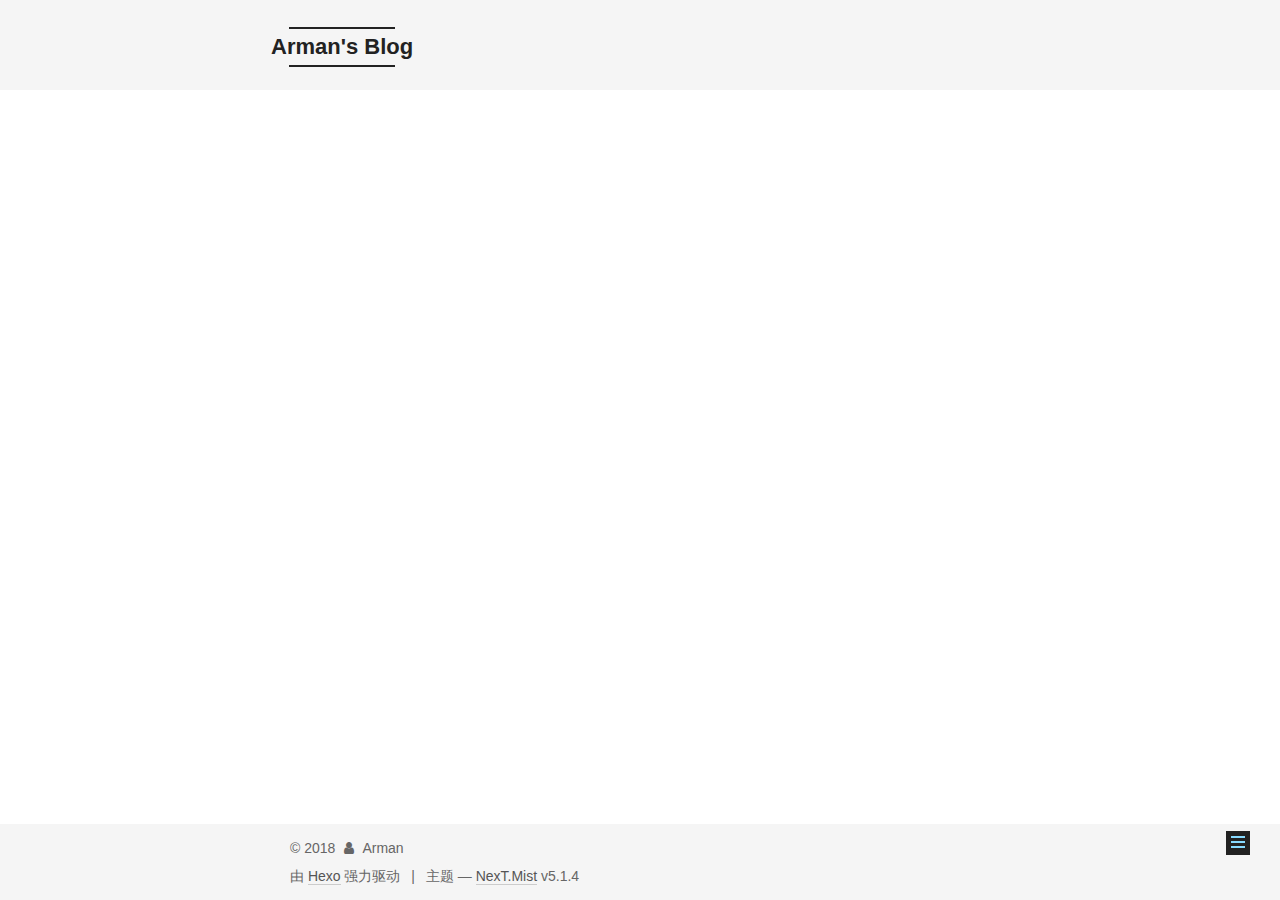
<file: search/index.html>
<!DOCTYPE html>



  


<html class="theme-next mist use-motion" lang="zh-Hans">
<head><meta name="generator" content="Hexo 3.8.0">
  <meta charset="UTF-8">
<meta http-equiv="X-UA-Compatible" content="IE=edge">
<meta name="viewport" content="width=device-width, initial-scale=1, maximum-scale=1">
<meta name="theme-color" content="#222">









<meta http-equiv="Cache-Control" content="no-transform">
<meta http-equiv="Cache-Control" content="no-siteapp">
















  
  
  <link href="/lib/fancybox/source/jquery.fancybox.css?v=2.1.5" rel="stylesheet" type="text/css">







<link href="/lib/font-awesome/css/font-awesome.min.css?v=4.6.2" rel="stylesheet" type="text/css">

<link href="/css/main.css?v=5.1.4" rel="stylesheet" type="text/css">


  <link rel="apple-touch-icon" sizes="180x180" href="/images/apple-touch-icon-next.png?v=5.1.4">


  <link rel="icon" type="image/png" sizes="32x32" href="/images/favicon-32x32-next.png?v=5.1.4">


  <link rel="icon" type="image/png" sizes="16x16" href="/images/favicon-16x16-next.png?v=5.1.4">


  <link rel="mask-icon" href="/images/logo.svg?v=5.1.4" color="#222">





  <meta name="keywords" content="Hexo, NexT">










<meta name="description" content="Arman never give up.">
<meta property="og:type" content="website">
<meta property="og:title" content="搜索">
<meta property="og:url" content="http://yoursite.com/search/index.html">
<meta property="og:site_name" content="Arman&#39;s Blog">
<meta property="og:description" content="Arman never give up.">
<meta property="og:locale" content="zh-Hans">
<meta property="og:updated_time" content="2018-12-06T06:22:12.414Z">
<meta name="twitter:card" content="summary">
<meta name="twitter:title" content="搜索">
<meta name="twitter:description" content="Arman never give up.">



<script type="text/javascript" id="hexo.configurations">
  var NexT = window.NexT || {};
  var CONFIG = {
    root: '/',
    scheme: 'Mist',
    version: '5.1.4',
    sidebar: {"position":"left","display":"post","offset":12,"b2t":false,"scrollpercent":false,"onmobile":false},
    fancybox: true,
    tabs: true,
    motion: {"enable":true,"async":false,"transition":{"post_block":"fadeIn","post_header":"slideDownIn","post_body":"slideDownIn","coll_header":"slideLeftIn","sidebar":"slideUpIn"}},
    duoshuo: {
      userId: '0',
      author: '博主'
    },
    algolia: {
      applicationID: '',
      apiKey: '',
      indexName: '',
      hits: {"per_page":10},
      labels: {"input_placeholder":"Search for Posts","hits_empty":"We didn't find any results for the search: ${query}","hits_stats":"${hits} results found in ${time} ms"}
    }
  };
</script>



  <link rel="canonical" href="http://yoursite.com/search/">





  <title>搜索 | Arman's Blog</title>
  








</head>

<body itemscope="" itemtype="http://schema.org/WebPage" lang="zh-Hans">

  
  
    
  

  <div class="container sidebar-position-left page-post-detail">
    <div class="headband"></div>

    <header id="header" class="header" itemscope="" itemtype="http://schema.org/WPHeader">
      <div class="header-inner"><div class="site-brand-wrapper">
  <div class="site-meta ">
    

    <div class="custom-logo-site-title">
      <a href="/" class="brand" rel="start">
        <span class="logo-line-before"><i></i></span>
        <span class="site-title">Arman's Blog</span>
        <span class="logo-line-after"><i></i></span>
      </a>
    </div>
      
        <p class="site-subtitle"></p>
      
  </div>

  <div class="site-nav-toggle">
    <button>
      <span class="btn-bar"></span>
      <span class="btn-bar"></span>
      <span class="btn-bar"></span>
    </button>
  </div>
</div>

<nav class="site-nav">
  

  
    <ul id="menu" class="menu">
      
        
        <li class="menu-item menu-item-home">
          <a href="/" rel="section">
            
              <i class="menu-item-icon fa fa-fw fa-home"></i> <br>
            
            首页
          </a>
        </li>
      
        
        <li class="menu-item menu-item-tags">
          <a href="/tags/" rel="section">
            
              <i class="menu-item-icon fa fa-fw fa-tags"></i> <br>
            
            标签
          </a>
        </li>
      
        
        <li class="menu-item menu-item-categories">
          <a href="/categories/" rel="section">
            
              <i class="menu-item-icon fa fa-fw fa-th"></i> <br>
            
            分类
          </a>
        </li>
      
        
        <li class="menu-item menu-item-archives">
          <a href="/archives/" rel="section">
            
              <i class="menu-item-icon fa fa-fw fa-archive"></i> <br>
            
            归档
          </a>
        </li>
      
        
        <li class="menu-item menu-item-search">
          <a href="/search/" rel="section">
            
              <i class="menu-item-icon fa fa-fw fa-search"></i> <br>
            
            搜索
          </a>
        </li>
      
        
        <li class="menu-item menu-item-about">
          <a href="/about/" rel="section">
            
              <i class="menu-item-icon fa fa-fw fa-user"></i> <br>
            
            关于
          </a>
        </li>
      

      
        <li class="menu-item menu-item-search">
          
            <a href="javascript:;" class="popup-trigger">
          
            
              <i class="menu-item-icon fa fa-search fa-fw"></i> <br>
            
            搜索
          </a>
        </li>
      
    </ul>
  

  
    <div class="site-search">
      
  <div class="popup search-popup local-search-popup">
  <div class="local-search-header clearfix">
    <span class="search-icon">
      <i class="fa fa-search"></i>
    </span>
    <span class="popup-btn-close">
      <i class="fa fa-times-circle"></i>
    </span>
    <div class="local-search-input-wrapper">
      <input autocomplete="off" placeholder="搜索..." spellcheck="false" type="text" id="local-search-input">
    </div>
  </div>
  <div id="local-search-result"></div>
</div>



    </div>
  
</nav>



 </div>
    </header>

    <main id="main" class="main">
      <div class="main-inner">
        <div class="content-wrap">
          <div id="content" class="content">
            

  <div id="posts" class="posts-expand">
    
    
    
    <div class="post-block page">
      <header class="post-header">

	<h1 class="post-title" itemprop="name headline">搜索</h1>



</header>

      
      
      
      <div class="post-body">
        
        
          
        
      </div>
      
      
      
    </div>
    
    
    
  </div>


          </div>
          


          

  



        </div>
        
          
  
  <div class="sidebar-toggle">
    <div class="sidebar-toggle-line-wrap">
      <span class="sidebar-toggle-line sidebar-toggle-line-first"></span>
      <span class="sidebar-toggle-line sidebar-toggle-line-middle"></span>
      <span class="sidebar-toggle-line sidebar-toggle-line-last"></span>
    </div>
  </div>

  <aside id="sidebar" class="sidebar">
    
    <div class="sidebar-inner">

      

      

      <section class="site-overview-wrap sidebar-panel sidebar-panel-active">
        <div class="site-overview">
          <div class="site-author motion-element" itemprop="author" itemscope="" itemtype="http://schema.org/Person">
            
              <img class="site-author-image" itemprop="image" src="/images/0.jpg" alt="Arman">
            
              <p class="site-author-name" itemprop="name">Arman</p>
              <p class="site-description motion-element" itemprop="description">Arman never give up.</p>
          </div>

          <nav class="site-state motion-element">

            
              <div class="site-state-item site-state-posts">
              
                <a href="/archives/">
              
                  <span class="site-state-item-count">1</span>
                  <span class="site-state-item-name">日志</span>
                </a>
              </div>
            

            
              
              
              <div class="site-state-item site-state-categories">
                <a href="/categories/index.html">
                  <span class="site-state-item-count">1</span>
                  <span class="site-state-item-name">分类</span>
                </a>
              </div>
            

            
              
              
              <div class="site-state-item site-state-tags">
                <a href="/tags/index.html">
                  <span class="site-state-item-count">1</span>
                  <span class="site-state-item-name">标签</span>
                </a>
              </div>
            

          </nav>

          

          

          
          

          
          

          

        </div>
      </section>

      

      

    </div>
  </aside>


        
      </div>
    </main>

    <footer id="footer" class="footer">
      <div class="footer-inner">
        <div class="copyright">&copy; <span itemprop="copyrightYear">2018</span>
  <span class="with-love">
    <i class="fa fa-user"></i>
  </span>
  <span class="author" itemprop="copyrightHolder">Arman</span>

  
</div>


  <div class="powered-by">由 <a class="theme-link" target="_blank" href="https://hexo.io">Hexo</a> 强力驱动</div>



  <span class="post-meta-divider">|</span>



  <div class="theme-info">主题 &mdash; <a class="theme-link" target="_blank" href="https://github.com/iissnan/hexo-theme-next">NexT.Mist</a> v5.1.4</div>




        







        
      </div>
    </footer>

    
      <div class="back-to-top">
        <i class="fa fa-arrow-up"></i>
        
      </div>
    

    

  </div>

  

<script type="text/javascript">
  if (Object.prototype.toString.call(window.Promise) !== '[object Function]') {
    window.Promise = null;
  }
</script>









  












  
  
    <script type="text/javascript" src="/lib/jquery/index.js?v=2.1.3"></script>
  

  
  
    <script type="text/javascript" src="/lib/fastclick/lib/fastclick.min.js?v=1.0.6"></script>
  

  
  
    <script type="text/javascript" src="/lib/jquery_lazyload/jquery.lazyload.js?v=1.9.7"></script>
  

  
  
    <script type="text/javascript" src="/lib/velocity/velocity.min.js?v=1.2.1"></script>
  

  
  
    <script type="text/javascript" src="/lib/velocity/velocity.ui.min.js?v=1.2.1"></script>
  

  
  
    <script type="text/javascript" src="/lib/fancybox/source/jquery.fancybox.pack.js?v=2.1.5"></script>
  


  


  <script type="text/javascript" src="/js/src/utils.js?v=5.1.4"></script>

  <script type="text/javascript" src="/js/src/motion.js?v=5.1.4"></script>



  
  

  
  <script type="text/javascript" src="/js/src/scrollspy.js?v=5.1.4"></script>
<script type="text/javascript" src="/js/src/post-details.js?v=5.1.4"></script>



  


  <script type="text/javascript" src="/js/src/bootstrap.js?v=5.1.4"></script>



  


  




	





  





  












  

  <script type="text/javascript">
    // Popup Window;
    var isfetched = false;
    var isXml = true;
    // Search DB path;
    var search_path = "search.xml";
    if (search_path.length === 0) {
      search_path = "search.xml";
    } else if (/json$/i.test(search_path)) {
      isXml = false;
    }
    var path = "/" + search_path;
    // monitor main search box;

    var onPopupClose = function (e) {
      $('.popup').hide();
      $('#local-search-input').val('');
      $('.search-result-list').remove();
      $('#no-result').remove();
      $(".local-search-pop-overlay").remove();
      $('body').css('overflow', '');
    }

    function proceedsearch() {
      $("body")
        .append('<div class="search-popup-overlay local-search-pop-overlay"></div>')
        .css('overflow', 'hidden');
      $('.search-popup-overlay').click(onPopupClose);
      $('.popup').toggle();
      var $localSearchInput = $('#local-search-input');
      $localSearchInput.attr("autocapitalize", "none");
      $localSearchInput.attr("autocorrect", "off");
      $localSearchInput.focus();
    }

    // search function;
    var searchFunc = function(path, search_id, content_id) {
      'use strict';

      // start loading animation
      $("body")
        .append('<div class="search-popup-overlay local-search-pop-overlay">' +
          '<div id="search-loading-icon">' +
          '<i class="fa fa-spinner fa-pulse fa-5x fa-fw"></i>' +
          '</div>' +
          '</div>')
        .css('overflow', 'hidden');
      $("#search-loading-icon").css('margin', '20% auto 0 auto').css('text-align', 'center');

      $.ajax({
        url: path,
        dataType: isXml ? "xml" : "json",
        async: true,
        success: function(res) {
          // get the contents from search data
          isfetched = true;
          $('.popup').detach().appendTo('.header-inner');
          var datas = isXml ? $("entry", res).map(function() {
            return {
              title: $("title", this).text(),
              content: $("content",this).text(),
              url: $("url" , this).text()
            };
          }).get() : res;
          var input = document.getElementById(search_id);
          var resultContent = document.getElementById(content_id);
          var inputEventFunction = function() {
            var searchText = input.value.trim().toLowerCase();
            var keywords = searchText.split(/[\s\-]+/);
            if (keywords.length > 1) {
              keywords.push(searchText);
            }
            var resultItems = [];
            if (searchText.length > 0) {
              // perform local searching
              datas.forEach(function(data) {
                var isMatch = false;
                var hitCount = 0;
                var searchTextCount = 0;
                var title = data.title.trim();
                var titleInLowerCase = title.toLowerCase();
                var content = data.content.trim().replace(/<[^>]+>/g,"");
                var contentInLowerCase = content.toLowerCase();
                var articleUrl = decodeURIComponent(data.url);
                var indexOfTitle = [];
                var indexOfContent = [];
                // only match articles with not empty titles
                if(title != '') {
                  keywords.forEach(function(keyword) {
                    function getIndexByWord(word, text, caseSensitive) {
                      var wordLen = word.length;
                      if (wordLen === 0) {
                        return [];
                      }
                      var startPosition = 0, position = [], index = [];
                      if (!caseSensitive) {
                        text = text.toLowerCase();
                        word = word.toLowerCase();
                      }
                      while ((position = text.indexOf(word, startPosition)) > -1) {
                        index.push({position: position, word: word});
                        startPosition = position + wordLen;
                      }
                      return index;
                    }

                    indexOfTitle = indexOfTitle.concat(getIndexByWord(keyword, titleInLowerCase, false));
                    indexOfContent = indexOfContent.concat(getIndexByWord(keyword, contentInLowerCase, false));
                  });
                  if (indexOfTitle.length > 0 || indexOfContent.length > 0) {
                    isMatch = true;
                    hitCount = indexOfTitle.length + indexOfContent.length;
                  }
                }

                // show search results

                if (isMatch) {
                  // sort index by position of keyword

                  [indexOfTitle, indexOfContent].forEach(function (index) {
                    index.sort(function (itemLeft, itemRight) {
                      if (itemRight.position !== itemLeft.position) {
                        return itemRight.position - itemLeft.position;
                      } else {
                        return itemLeft.word.length - itemRight.word.length;
                      }
                    });
                  });

                  // merge hits into slices

                  function mergeIntoSlice(text, start, end, index) {
                    var item = index[index.length - 1];
                    var position = item.position;
                    var word = item.word;
                    var hits = [];
                    var searchTextCountInSlice = 0;
                    while (position + word.length <= end && index.length != 0) {
                      if (word === searchText) {
                        searchTextCountInSlice++;
                      }
                      hits.push({position: position, length: word.length});
                      var wordEnd = position + word.length;

                      // move to next position of hit

                      index.pop();
                      while (index.length != 0) {
                        item = index[index.length - 1];
                        position = item.position;
                        word = item.word;
                        if (wordEnd > position) {
                          index.pop();
                        } else {
                          break;
                        }
                      }
                    }
                    searchTextCount += searchTextCountInSlice;
                    return {
                      hits: hits,
                      start: start,
                      end: end,
                      searchTextCount: searchTextCountInSlice
                    };
                  }

                  var slicesOfTitle = [];
                  if (indexOfTitle.length != 0) {
                    slicesOfTitle.push(mergeIntoSlice(title, 0, title.length, indexOfTitle));
                  }

                  var slicesOfContent = [];
                  while (indexOfContent.length != 0) {
                    var item = indexOfContent[indexOfContent.length - 1];
                    var position = item.position;
                    var word = item.word;
                    // cut out 100 characters
                    var start = position - 20;
                    var end = position + 80;
                    if(start < 0){
                      start = 0;
                    }
                    if (end < position + word.length) {
                      end = position + word.length;
                    }
                    if(end > content.length){
                      end = content.length;
                    }
                    slicesOfContent.push(mergeIntoSlice(content, start, end, indexOfContent));
                  }

                  // sort slices in content by search text's count and hits' count

                  slicesOfContent.sort(function (sliceLeft, sliceRight) {
                    if (sliceLeft.searchTextCount !== sliceRight.searchTextCount) {
                      return sliceRight.searchTextCount - sliceLeft.searchTextCount;
                    } else if (sliceLeft.hits.length !== sliceRight.hits.length) {
                      return sliceRight.hits.length - sliceLeft.hits.length;
                    } else {
                      return sliceLeft.start - sliceRight.start;
                    }
                  });

                  // select top N slices in content

                  var upperBound = parseInt('1');
                  if (upperBound >= 0) {
                    slicesOfContent = slicesOfContent.slice(0, upperBound);
                  }

                  // highlight title and content

                  function highlightKeyword(text, slice) {
                    var result = '';
                    var prevEnd = slice.start;
                    slice.hits.forEach(function (hit) {
                      result += text.substring(prevEnd, hit.position);
                      var end = hit.position + hit.length;
                      result += '<b class="search-keyword">' + text.substring(hit.position, end) + '</b>';
                      prevEnd = end;
                    });
                    result += text.substring(prevEnd, slice.end);
                    return result;
                  }

                  var resultItem = '';

                  if (slicesOfTitle.length != 0) {
                    resultItem += "<li><a href='" + articleUrl + "' class='search-result-title'>" + highlightKeyword(title, slicesOfTitle[0]) + "</a>";
                  } else {
                    resultItem += "<li><a href='" + articleUrl + "' class='search-result-title'>" + title + "</a>";
                  }

                  slicesOfContent.forEach(function (slice) {
                    resultItem += "<a href='" + articleUrl + "'>" +
                      "<p class=\"search-result\">" + highlightKeyword(content, slice) +
                      "...</p>" + "</a>";
                  });

                  resultItem += "</li>";
                  resultItems.push({
                    item: resultItem,
                    searchTextCount: searchTextCount,
                    hitCount: hitCount,
                    id: resultItems.length
                  });
                }
              })
            };
            if (keywords.length === 1 && keywords[0] === "") {
              resultContent.innerHTML = '<div id="no-result"><i class="fa fa-search fa-5x" /></div>'
            } else if (resultItems.length === 0) {
              resultContent.innerHTML = '<div id="no-result"><i class="fa fa-frown-o fa-5x" /></div>'
            } else {
              resultItems.sort(function (resultLeft, resultRight) {
                if (resultLeft.searchTextCount !== resultRight.searchTextCount) {
                  return resultRight.searchTextCount - resultLeft.searchTextCount;
                } else if (resultLeft.hitCount !== resultRight.hitCount) {
                  return resultRight.hitCount - resultLeft.hitCount;
                } else {
                  return resultRight.id - resultLeft.id;
                }
              });
              var searchResultList = '<ul class=\"search-result-list\">';
              resultItems.forEach(function (result) {
                searchResultList += result.item;
              })
              searchResultList += "</ul>";
              resultContent.innerHTML = searchResultList;
            }
          }

          if ('auto' === 'auto') {
            input.addEventListener('input', inputEventFunction);
          } else {
            $('.search-icon').click(inputEventFunction);
            input.addEventListener('keypress', function (event) {
              if (event.keyCode === 13) {
                inputEventFunction();
              }
            });
          }

          // remove loading animation
          $(".local-search-pop-overlay").remove();
          $('body').css('overflow', '');

          proceedsearch();
        }
      });
    }

    // handle and trigger popup window;
    $('.popup-trigger').click(function(e) {
      e.stopPropagation();
      if (isfetched === false) {
        searchFunc(path, 'local-search-input', 'local-search-result');
      } else {
        proceedsearch();
      };
    });

    $('.popup-btn-close').click(onPopupClose);
    $('.popup').click(function(e){
      e.stopPropagation();
    });
    $(document).on('keyup', function (event) {
      var shouldDismissSearchPopup = event.which === 27 &&
        $('.search-popup').is(':visible');
      if (shouldDismissSearchPopup) {
        onPopupClose();
      }
    });
  </script>





  

  

  

  
  

  

  

  

</body>
</html>
</file>
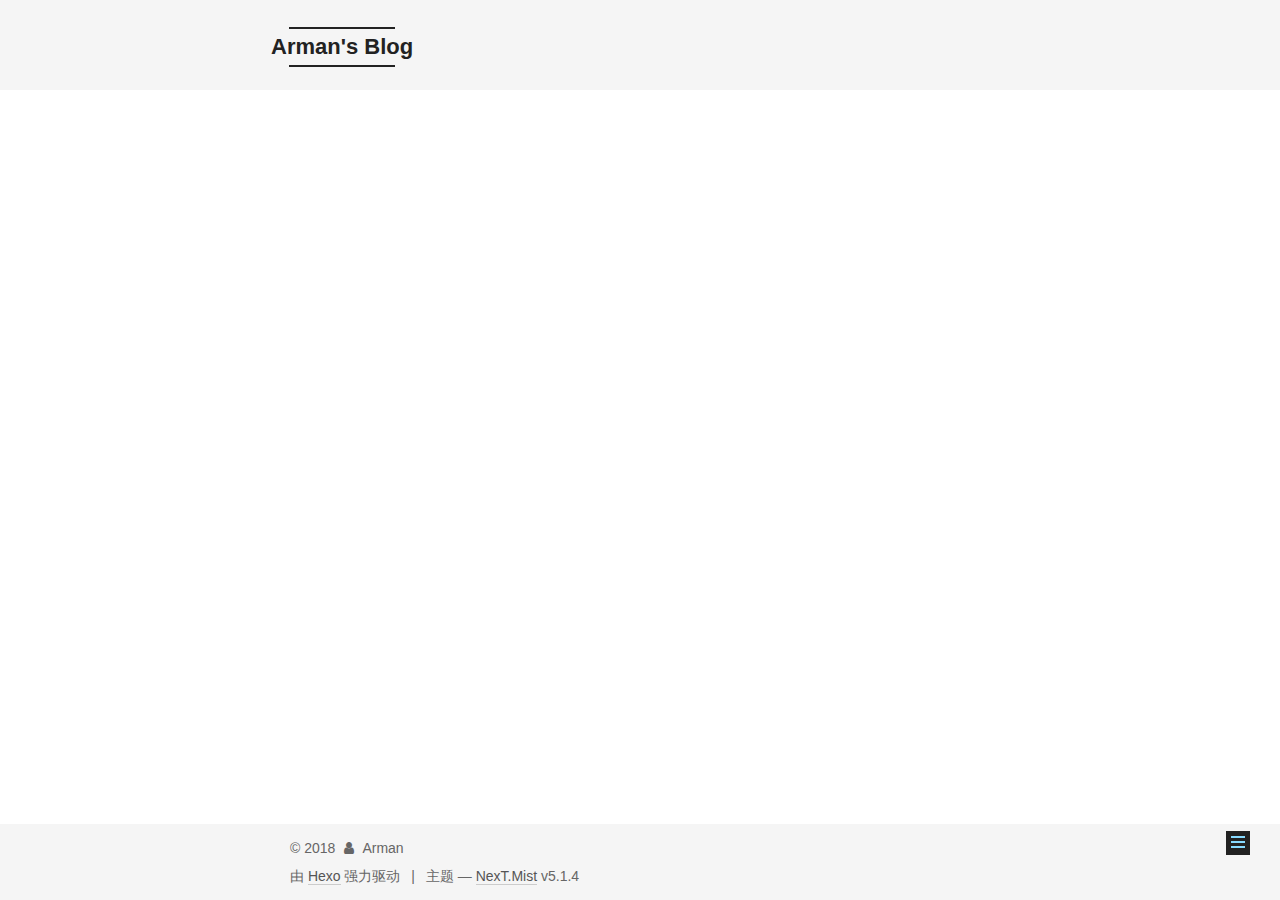
<file: tags/index.html>
<!DOCTYPE html>



  


<html class="theme-next mist use-motion" lang="zh-Hans">
<head><meta name="generator" content="Hexo 3.8.0">
  <meta charset="UTF-8">
<meta http-equiv="X-UA-Compatible" content="IE=edge">
<meta name="viewport" content="width=device-width, initial-scale=1, maximum-scale=1">
<meta name="theme-color" content="#222">









<meta http-equiv="Cache-Control" content="no-transform">
<meta http-equiv="Cache-Control" content="no-siteapp">
















  
  
  <link href="/lib/fancybox/source/jquery.fancybox.css?v=2.1.5" rel="stylesheet" type="text/css">







<link href="/lib/font-awesome/css/font-awesome.min.css?v=4.6.2" rel="stylesheet" type="text/css">

<link href="/css/main.css?v=5.1.4" rel="stylesheet" type="text/css">


  <link rel="apple-touch-icon" sizes="180x180" href="/images/apple-touch-icon-next.png?v=5.1.4">


  <link rel="icon" type="image/png" sizes="32x32" href="/images/favicon-32x32-next.png?v=5.1.4">


  <link rel="icon" type="image/png" sizes="16x16" href="/images/favicon-16x16-next.png?v=5.1.4">


  <link rel="mask-icon" href="/images/logo.svg?v=5.1.4" color="#222">





  <meta name="keywords" content="Hexo, NexT">










<meta name="description" content="Arman never give up.">
<meta property="og:type" content="website">
<meta property="og:title" content="tags">
<meta property="og:url" content="http://yoursite.com/tags/index.html">
<meta property="og:site_name" content="Arman&#39;s Blog">
<meta property="og:description" content="Arman never give up.">
<meta property="og:locale" content="zh-Hans">
<meta property="og:updated_time" content="2018-12-06T06:37:19.844Z">
<meta name="twitter:card" content="summary">
<meta name="twitter:title" content="tags">
<meta name="twitter:description" content="Arman never give up.">



<script type="text/javascript" id="hexo.configurations">
  var NexT = window.NexT || {};
  var CONFIG = {
    root: '/',
    scheme: 'Mist',
    version: '5.1.4',
    sidebar: {"position":"left","display":"post","offset":12,"b2t":false,"scrollpercent":false,"onmobile":false},
    fancybox: true,
    tabs: true,
    motion: {"enable":true,"async":false,"transition":{"post_block":"fadeIn","post_header":"slideDownIn","post_body":"slideDownIn","coll_header":"slideLeftIn","sidebar":"slideUpIn"}},
    duoshuo: {
      userId: '0',
      author: '博主'
    },
    algolia: {
      applicationID: '',
      apiKey: '',
      indexName: '',
      hits: {"per_page":10},
      labels: {"input_placeholder":"Search for Posts","hits_empty":"We didn't find any results for the search: ${query}","hits_stats":"${hits} results found in ${time} ms"}
    }
  };
</script>



  <link rel="canonical" href="http://yoursite.com/tags/">





  <title>tags | Arman's Blog</title>
  








</head>

<body itemscope="" itemtype="http://schema.org/WebPage" lang="zh-Hans">

  
  
    
  

  <div class="container sidebar-position-left page-post-detail">
    <div class="headband"></div>

    <header id="header" class="header" itemscope="" itemtype="http://schema.org/WPHeader">
      <div class="header-inner"><div class="site-brand-wrapper">
  <div class="site-meta ">
    

    <div class="custom-logo-site-title">
      <a href="/" class="brand" rel="start">
        <span class="logo-line-before"><i></i></span>
        <span class="site-title">Arman's Blog</span>
        <span class="logo-line-after"><i></i></span>
      </a>
    </div>
      
        <p class="site-subtitle"></p>
      
  </div>

  <div class="site-nav-toggle">
    <button>
      <span class="btn-bar"></span>
      <span class="btn-bar"></span>
      <span class="btn-bar"></span>
    </button>
  </div>
</div>

<nav class="site-nav">
  

  
    <ul id="menu" class="menu">
      
        
        <li class="menu-item menu-item-home">
          <a href="/" rel="section">
            
              <i class="menu-item-icon fa fa-fw fa-home"></i> <br>
            
            首页
          </a>
        </li>
      
        
        <li class="menu-item menu-item-tags">
          <a href="/tags/" rel="section">
            
              <i class="menu-item-icon fa fa-fw fa-tags"></i> <br>
            
            标签
          </a>
        </li>
      
        
        <li class="menu-item menu-item-categories">
          <a href="/categories/" rel="section">
            
              <i class="menu-item-icon fa fa-fw fa-th"></i> <br>
            
            分类
          </a>
        </li>
      
        
        <li class="menu-item menu-item-archives">
          <a href="/archives/" rel="section">
            
              <i class="menu-item-icon fa fa-fw fa-archive"></i> <br>
            
            归档
          </a>
        </li>
      
        
        <li class="menu-item menu-item-about">
          <a href="/about/" rel="section">
            
              <i class="menu-item-icon fa fa-fw fa-user"></i> <br>
            
            关于
          </a>
        </li>
      

      
        <li class="menu-item menu-item-search">
          
            <a href="javascript:;" class="popup-trigger">
          
            
              <i class="menu-item-icon fa fa-search fa-fw"></i> <br>
            
            搜索
          </a>
        </li>
      
    </ul>
  

  
    <div class="site-search">
      
  <div class="popup search-popup local-search-popup">
  <div class="local-search-header clearfix">
    <span class="search-icon">
      <i class="fa fa-search"></i>
    </span>
    <span class="popup-btn-close">
      <i class="fa fa-times-circle"></i>
    </span>
    <div class="local-search-input-wrapper">
      <input autocomplete="off" placeholder="搜索..." spellcheck="false" type="text" id="local-search-input">
    </div>
  </div>
  <div id="local-search-result"></div>
</div>



    </div>
  
</nav>



 </div>
    </header>

    <main id="main" class="main">
      <div class="main-inner">
        <div class="content-wrap">
          <div id="content" class="content">
            

  <div id="posts" class="posts-expand">
    
    
    
    <div class="post-block page">
      <header class="post-header">

	<h1 class="post-title" itemprop="name headline">tags</h1>



</header>

      
      
      
      <div class="post-body">
        
        
          <div class="tag-cloud">
            <div class="tag-cloud-title">
                目前共计 1 个标签
            </div>
            <div class="tag-cloud-tags">
              <a href="/tags/hello/" style="font-size: 12px; color: #ccc">hello</a>
            </div>
          </div>
        
      </div>
      
      
      
    </div>
    
    
    
  </div>


          </div>
          


          

  



        </div>
        
          
  
  <div class="sidebar-toggle">
    <div class="sidebar-toggle-line-wrap">
      <span class="sidebar-toggle-line sidebar-toggle-line-first"></span>
      <span class="sidebar-toggle-line sidebar-toggle-line-middle"></span>
      <span class="sidebar-toggle-line sidebar-toggle-line-last"></span>
    </div>
  </div>

  <aside id="sidebar" class="sidebar">
    
    <div class="sidebar-inner">

      

      

      <section class="site-overview-wrap sidebar-panel sidebar-panel-active">
        <div class="site-overview">
          <div class="site-author motion-element" itemprop="author" itemscope="" itemtype="http://schema.org/Person">
            
              <img class="site-author-image" itemprop="image" src="/images/0.jpg" alt="Arman">
            
              <p class="site-author-name" itemprop="name">Arman</p>
              <p class="site-description motion-element" itemprop="description">Arman never give up.</p>
          </div>

          <nav class="site-state motion-element">

            
              <div class="site-state-item site-state-posts">
              
                <a href="/archives/">
              
                  <span class="site-state-item-count">1</span>
                  <span class="site-state-item-name">日志</span>
                </a>
              </div>
            

            
              
              
              <div class="site-state-item site-state-categories">
                <a href="/categories/index.html">
                  <span class="site-state-item-count">1</span>
                  <span class="site-state-item-name">分类</span>
                </a>
              </div>
            

            
              
              
              <div class="site-state-item site-state-tags">
                <a href="/tags/index.html">
                  <span class="site-state-item-count">1</span>
                  <span class="site-state-item-name">标签</span>
                </a>
              </div>
            

          </nav>

          

          

          
          

          
          

          

        </div>
      </section>

      

      

    </div>
  </aside>


        
      </div>
    </main>

    <footer id="footer" class="footer">
      <div class="footer-inner">
        <div class="copyright">&copy; <span itemprop="copyrightYear">2018</span>
  <span class="with-love">
    <i class="fa fa-user"></i>
  </span>
  <span class="author" itemprop="copyrightHolder">Arman</span>

  
</div>


  <div class="powered-by">由 <a class="theme-link" target="_blank" href="https://hexo.io">Hexo</a> 强力驱动</div>



  <span class="post-meta-divider">|</span>



  <div class="theme-info">主题 &mdash; <a class="theme-link" target="_blank" href="https://github.com/iissnan/hexo-theme-next">NexT.Mist</a> v5.1.4</div>




        







        
      </div>
    </footer>

    
      <div class="back-to-top">
        <i class="fa fa-arrow-up"></i>
        
      </div>
    

    

  </div>

  

<script type="text/javascript">
  if (Object.prototype.toString.call(window.Promise) !== '[object Function]') {
    window.Promise = null;
  }
</script>









  












  
  
    <script type="text/javascript" src="/lib/jquery/index.js?v=2.1.3"></script>
  

  
  
    <script type="text/javascript" src="/lib/fastclick/lib/fastclick.min.js?v=1.0.6"></script>
  

  
  
    <script type="text/javascript" src="/lib/jquery_lazyload/jquery.lazyload.js?v=1.9.7"></script>
  

  
  
    <script type="text/javascript" src="/lib/velocity/velocity.min.js?v=1.2.1"></script>
  

  
  
    <script type="text/javascript" src="/lib/velocity/velocity.ui.min.js?v=1.2.1"></script>
  

  
  
    <script type="text/javascript" src="/lib/fancybox/source/jquery.fancybox.pack.js?v=2.1.5"></script>
  


  


  <script type="text/javascript" src="/js/src/utils.js?v=5.1.4"></script>

  <script type="text/javascript" src="/js/src/motion.js?v=5.1.4"></script>



  
  

  
  <script type="text/javascript" src="/js/src/scrollspy.js?v=5.1.4"></script>
<script type="text/javascript" src="/js/src/post-details.js?v=5.1.4"></script>



  


  <script type="text/javascript" src="/js/src/bootstrap.js?v=5.1.4"></script>



  


  




	





  





  












  

  <script type="text/javascript">
    // Popup Window;
    var isfetched = false;
    var isXml = true;
    // Search DB path;
    var search_path = "search.xml";
    if (search_path.length === 0) {
      search_path = "search.xml";
    } else if (/json$/i.test(search_path)) {
      isXml = false;
    }
    var path = "/" + search_path;
    // monitor main search box;

    var onPopupClose = function (e) {
      $('.popup').hide();
      $('#local-search-input').val('');
      $('.search-result-list').remove();
      $('#no-result').remove();
      $(".local-search-pop-overlay").remove();
      $('body').css('overflow', '');
    }

    function proceedsearch() {
      $("body")
        .append('<div class="search-popup-overlay local-search-pop-overlay"></div>')
        .css('overflow', 'hidden');
      $('.search-popup-overlay').click(onPopupClose);
      $('.popup').toggle();
      var $localSearchInput = $('#local-search-input');
      $localSearchInput.attr("autocapitalize", "none");
      $localSearchInput.attr("autocorrect", "off");
      $localSearchInput.focus();
    }

    // search function;
    var searchFunc = function(path, search_id, content_id) {
      'use strict';

      // start loading animation
      $("body")
        .append('<div class="search-popup-overlay local-search-pop-overlay">' +
          '<div id="search-loading-icon">' +
          '<i class="fa fa-spinner fa-pulse fa-5x fa-fw"></i>' +
          '</div>' +
          '</div>')
        .css('overflow', 'hidden');
      $("#search-loading-icon").css('margin', '20% auto 0 auto').css('text-align', 'center');

      $.ajax({
        url: path,
        dataType: isXml ? "xml" : "json",
        async: true,
        success: function(res) {
          // get the contents from search data
          isfetched = true;
          $('.popup').detach().appendTo('.header-inner');
          var datas = isXml ? $("entry", res).map(function() {
            return {
              title: $("title", this).text(),
              content: $("content",this).text(),
              url: $("url" , this).text()
            };
          }).get() : res;
          var input = document.getElementById(search_id);
          var resultContent = document.getElementById(content_id);
          var inputEventFunction = function() {
            var searchText = input.value.trim().toLowerCase();
            var keywords = searchText.split(/[\s\-]+/);
            if (keywords.length > 1) {
              keywords.push(searchText);
            }
            var resultItems = [];
            if (searchText.length > 0) {
              // perform local searching
              datas.forEach(function(data) {
                var isMatch = false;
                var hitCount = 0;
                var searchTextCount = 0;
                var title = data.title.trim();
                var titleInLowerCase = title.toLowerCase();
                var content = data.content.trim().replace(/<[^>]+>/g,"");
                var contentInLowerCase = content.toLowerCase();
                var articleUrl = decodeURIComponent(data.url);
                var indexOfTitle = [];
                var indexOfContent = [];
                // only match articles with not empty titles
                if(title != '') {
                  keywords.forEach(function(keyword) {
                    function getIndexByWord(word, text, caseSensitive) {
                      var wordLen = word.length;
                      if (wordLen === 0) {
                        return [];
                      }
                      var startPosition = 0, position = [], index = [];
                      if (!caseSensitive) {
                        text = text.toLowerCase();
                        word = word.toLowerCase();
                      }
                      while ((position = text.indexOf(word, startPosition)) > -1) {
                        index.push({position: position, word: word});
                        startPosition = position + wordLen;
                      }
                      return index;
                    }

                    indexOfTitle = indexOfTitle.concat(getIndexByWord(keyword, titleInLowerCase, false));
                    indexOfContent = indexOfContent.concat(getIndexByWord(keyword, contentInLowerCase, false));
                  });
                  if (indexOfTitle.length > 0 || indexOfContent.length > 0) {
                    isMatch = true;
                    hitCount = indexOfTitle.length + indexOfContent.length;
                  }
                }

                // show search results

                if (isMatch) {
                  // sort index by position of keyword

                  [indexOfTitle, indexOfContent].forEach(function (index) {
                    index.sort(function (itemLeft, itemRight) {
                      if (itemRight.position !== itemLeft.position) {
                        return itemRight.position - itemLeft.position;
                      } else {
                        return itemLeft.word.length - itemRight.word.length;
                      }
                    });
                  });

                  // merge hits into slices

                  function mergeIntoSlice(text, start, end, index) {
                    var item = index[index.length - 1];
                    var position = item.position;
                    var word = item.word;
                    var hits = [];
                    var searchTextCountInSlice = 0;
                    while (position + word.length <= end && index.length != 0) {
                      if (word === searchText) {
                        searchTextCountInSlice++;
                      }
                      hits.push({position: position, length: word.length});
                      var wordEnd = position + word.length;

                      // move to next position of hit

                      index.pop();
                      while (index.length != 0) {
                        item = index[index.length - 1];
                        position = item.position;
                        word = item.word;
                        if (wordEnd > position) {
                          index.pop();
                        } else {
                          break;
                        }
                      }
                    }
                    searchTextCount += searchTextCountInSlice;
                    return {
                      hits: hits,
                      start: start,
                      end: end,
                      searchTextCount: searchTextCountInSlice
                    };
                  }

                  var slicesOfTitle = [];
                  if (indexOfTitle.length != 0) {
                    slicesOfTitle.push(mergeIntoSlice(title, 0, title.length, indexOfTitle));
                  }

                  var slicesOfContent = [];
                  while (indexOfContent.length != 0) {
                    var item = indexOfContent[indexOfContent.length - 1];
                    var position = item.position;
                    var word = item.word;
                    // cut out 100 characters
                    var start = position - 20;
                    var end = position + 80;
                    if(start < 0){
                      start = 0;
                    }
                    if (end < position + word.length) {
                      end = position + word.length;
                    }
                    if(end > content.length){
                      end = content.length;
                    }
                    slicesOfContent.push(mergeIntoSlice(content, start, end, indexOfContent));
                  }

                  // sort slices in content by search text's count and hits' count

                  slicesOfContent.sort(function (sliceLeft, sliceRight) {
                    if (sliceLeft.searchTextCount !== sliceRight.searchTextCount) {
                      return sliceRight.searchTextCount - sliceLeft.searchTextCount;
                    } else if (sliceLeft.hits.length !== sliceRight.hits.length) {
                      return sliceRight.hits.length - sliceLeft.hits.length;
                    } else {
                      return sliceLeft.start - sliceRight.start;
                    }
                  });

                  // select top N slices in content

                  var upperBound = parseInt('1');
                  if (upperBound >= 0) {
                    slicesOfContent = slicesOfContent.slice(0, upperBound);
                  }

                  // highlight title and content

                  function highlightKeyword(text, slice) {
                    var result = '';
                    var prevEnd = slice.start;
                    slice.hits.forEach(function (hit) {
                      result += text.substring(prevEnd, hit.position);
                      var end = hit.position + hit.length;
                      result += '<b class="search-keyword">' + text.substring(hit.position, end) + '</b>';
                      prevEnd = end;
                    });
                    result += text.substring(prevEnd, slice.end);
                    return result;
                  }

                  var resultItem = '';

                  if (slicesOfTitle.length != 0) {
                    resultItem += "<li><a href='" + articleUrl + "' class='search-result-title'>" + highlightKeyword(title, slicesOfTitle[0]) + "</a>";
                  } else {
                    resultItem += "<li><a href='" + articleUrl + "' class='search-result-title'>" + title + "</a>";
                  }

                  slicesOfContent.forEach(function (slice) {
                    resultItem += "<a href='" + articleUrl + "'>" +
                      "<p class=\"search-result\">" + highlightKeyword(content, slice) +
                      "...</p>" + "</a>";
                  });

                  resultItem += "</li>";
                  resultItems.push({
                    item: resultItem,
                    searchTextCount: searchTextCount,
                    hitCount: hitCount,
                    id: resultItems.length
                  });
                }
              })
            };
            if (keywords.length === 1 && keywords[0] === "") {
              resultContent.innerHTML = '<div id="no-result"><i class="fa fa-search fa-5x" /></div>'
            } else if (resultItems.length === 0) {
              resultContent.innerHTML = '<div id="no-result"><i class="fa fa-frown-o fa-5x" /></div>'
            } else {
              resultItems.sort(function (resultLeft, resultRight) {
                if (resultLeft.searchTextCount !== resultRight.searchTextCount) {
                  return resultRight.searchTextCount - resultLeft.searchTextCount;
                } else if (resultLeft.hitCount !== resultRight.hitCount) {
                  return resultRight.hitCount - resultLeft.hitCount;
                } else {
                  return resultRight.id - resultLeft.id;
                }
              });
              var searchResultList = '<ul class=\"search-result-list\">';
              resultItems.forEach(function (result) {
                searchResultList += result.item;
              })
              searchResultList += "</ul>";
              resultContent.innerHTML = searchResultList;
            }
          }

          if ('auto' === 'auto') {
            input.addEventListener('input', inputEventFunction);
          } else {
            $('.search-icon').click(inputEventFunction);
            input.addEventListener('keypress', function (event) {
              if (event.keyCode === 13) {
                inputEventFunction();
              }
            });
          }

          // remove loading animation
          $(".local-search-pop-overlay").remove();
          $('body').css('overflow', '');

          proceedsearch();
        }
      });
    }

    // handle and trigger popup window;
    $('.popup-trigger').click(function(e) {
      e.stopPropagation();
      if (isfetched === false) {
        searchFunc(path, 'local-search-input', 'local-search-result');
      } else {
        proceedsearch();
      };
    });

    $('.popup-btn-close').click(onPopupClose);
    $('.popup').click(function(e){
      e.stopPropagation();
    });
    $(document).on('keyup', function (event) {
      var shouldDismissSearchPopup = event.which === 27 &&
        $('.search-popup').is(':visible');
      if (shouldDismissSearchPopup) {
        onPopupClose();
      }
    });
  </script>





  

  

  

  
  

  

  

  

</body>
</html>
</file>
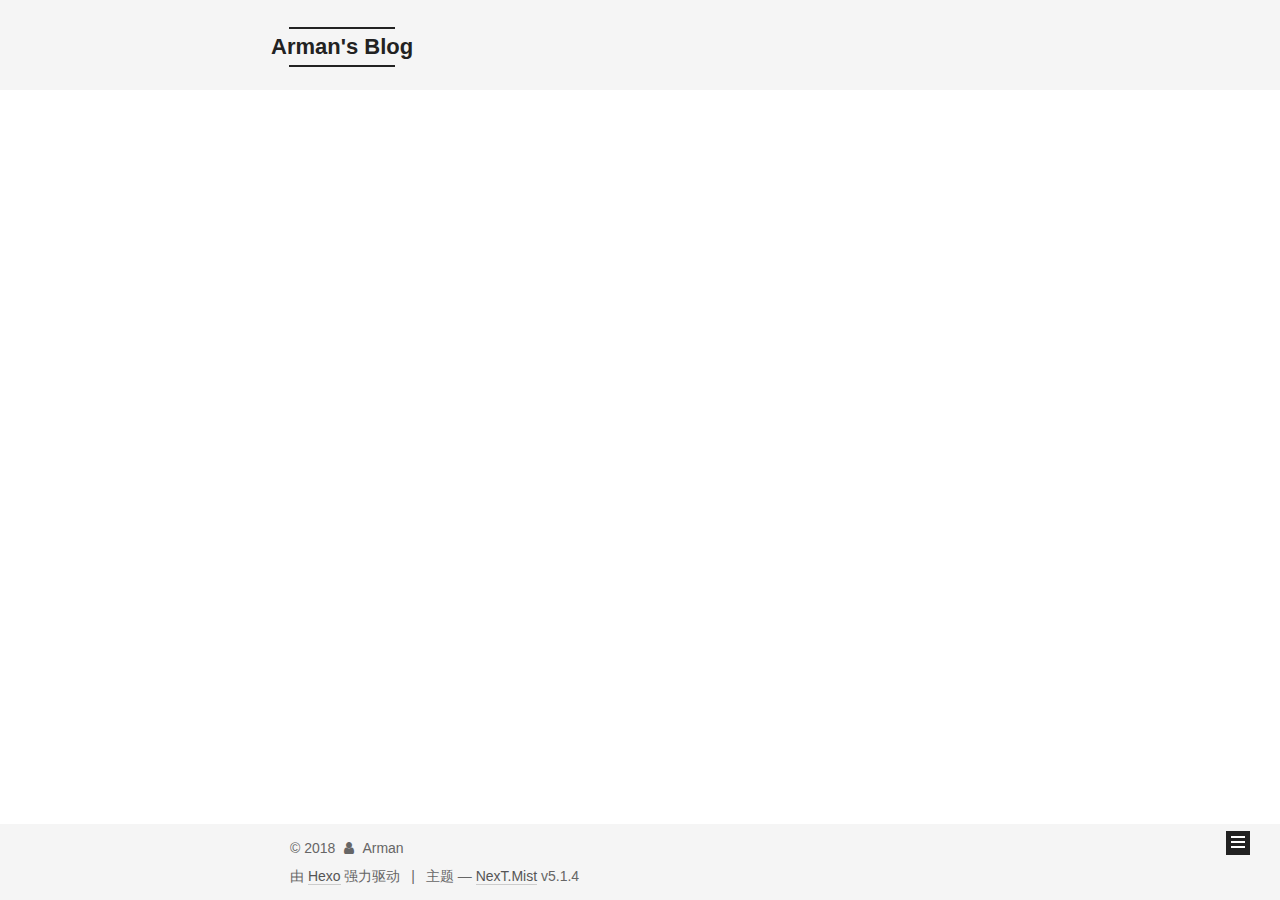
<file: archives/2018/index.html>
<!DOCTYPE html>



  


<html class="theme-next mist use-motion" lang="zh-Hans">
<head><meta name="generator" content="Hexo 3.8.0">
  <meta charset="UTF-8">
<meta http-equiv="X-UA-Compatible" content="IE=edge">
<meta name="viewport" content="width=device-width, initial-scale=1, maximum-scale=1">
<meta name="theme-color" content="#222">









<meta http-equiv="Cache-Control" content="no-transform">
<meta http-equiv="Cache-Control" content="no-siteapp">
















  
  
  <link href="/lib/fancybox/source/jquery.fancybox.css?v=2.1.5" rel="stylesheet" type="text/css">







<link href="/lib/font-awesome/css/font-awesome.min.css?v=4.6.2" rel="stylesheet" type="text/css">

<link href="/css/main.css?v=5.1.4" rel="stylesheet" type="text/css">


  <link rel="apple-touch-icon" sizes="180x180" href="/images/apple-touch-icon-next.png?v=5.1.4">


  <link rel="icon" type="image/png" sizes="32x32" href="/images/favicon-32x32-next.png?v=5.1.4">


  <link rel="icon" type="image/png" sizes="16x16" href="/images/favicon-16x16-next.png?v=5.1.4">


  <link rel="mask-icon" href="/images/logo.svg?v=5.1.4" color="#222">





  <meta name="keywords" content="Hexo, NexT">










<meta name="description" content="Arman never give up.">
<meta property="og:type" content="website">
<meta property="og:title" content="Arman&#39;s Blog">
<meta property="og:url" content="http://yoursite.com/archives/2018/index.html">
<meta property="og:site_name" content="Arman&#39;s Blog">
<meta property="og:description" content="Arman never give up.">
<meta property="og:locale" content="zh-Hans">
<meta name="twitter:card" content="summary">
<meta name="twitter:title" content="Arman&#39;s Blog">
<meta name="twitter:description" content="Arman never give up.">



<script type="text/javascript" id="hexo.configurations">
  var NexT = window.NexT || {};
  var CONFIG = {
    root: '/',
    scheme: 'Mist',
    version: '5.1.4',
    sidebar: {"position":"left","display":"post","offset":12,"b2t":false,"scrollpercent":false,"onmobile":false},
    fancybox: true,
    tabs: true,
    motion: {"enable":true,"async":false,"transition":{"post_block":"fadeIn","post_header":"slideDownIn","post_body":"slideDownIn","coll_header":"slideLeftIn","sidebar":"slideUpIn"}},
    duoshuo: {
      userId: '0',
      author: '博主'
    },
    algolia: {
      applicationID: '',
      apiKey: '',
      indexName: '',
      hits: {"per_page":10},
      labels: {"input_placeholder":"Search for Posts","hits_empty":"We didn't find any results for the search: ${query}","hits_stats":"${hits} results found in ${time} ms"}
    }
  };
</script>



  <link rel="canonical" href="http://yoursite.com/archives/2018/">





  <title>归档 | Arman's Blog</title>
  








</head>

<body itemscope="" itemtype="http://schema.org/WebPage" lang="zh-Hans">

  
  
    
  

  <div class="container sidebar-position-left page-archive">
    <div class="headband"></div>

    <header id="header" class="header" itemscope="" itemtype="http://schema.org/WPHeader">
      <div class="header-inner"><div class="site-brand-wrapper">
  <div class="site-meta ">
    

    <div class="custom-logo-site-title">
      <a href="/" class="brand" rel="start">
        <span class="logo-line-before"><i></i></span>
        <span class="site-title">Arman's Blog</span>
        <span class="logo-line-after"><i></i></span>
      </a>
    </div>
      
        <p class="site-subtitle"></p>
      
  </div>

  <div class="site-nav-toggle">
    <button>
      <span class="btn-bar"></span>
      <span class="btn-bar"></span>
      <span class="btn-bar"></span>
    </button>
  </div>
</div>

<nav class="site-nav">
  

  
    <ul id="menu" class="menu">
      
        
        <li class="menu-item menu-item-home">
          <a href="/" rel="section">
            
              <i class="menu-item-icon fa fa-fw fa-home"></i> <br>
            
            首页
          </a>
        </li>
      
        
        <li class="menu-item menu-item-tags">
          <a href="/tags/" rel="section">
            
              <i class="menu-item-icon fa fa-fw fa-tags"></i> <br>
            
            标签
          </a>
        </li>
      
        
        <li class="menu-item menu-item-categories">
          <a href="/categories/" rel="section">
            
              <i class="menu-item-icon fa fa-fw fa-th"></i> <br>
            
            分类
          </a>
        </li>
      
        
        <li class="menu-item menu-item-archives">
          <a href="/archives/" rel="section">
            
              <i class="menu-item-icon fa fa-fw fa-archive"></i> <br>
            
            归档
          </a>
        </li>
      
        
        <li class="menu-item menu-item-about">
          <a href="/about/" rel="section">
            
              <i class="menu-item-icon fa fa-fw fa-user"></i> <br>
            
            关于
          </a>
        </li>
      

      
        <li class="menu-item menu-item-search">
          
            <a href="javascript:;" class="popup-trigger">
          
            
              <i class="menu-item-icon fa fa-search fa-fw"></i> <br>
            
            搜索
          </a>
        </li>
      
    </ul>
  

  
    <div class="site-search">
      
  <div class="popup search-popup local-search-popup">
  <div class="local-search-header clearfix">
    <span class="search-icon">
      <i class="fa fa-search"></i>
    </span>
    <span class="popup-btn-close">
      <i class="fa fa-times-circle"></i>
    </span>
    <div class="local-search-input-wrapper">
      <input autocomplete="off" placeholder="搜索..." spellcheck="false" type="text" id="local-search-input">
    </div>
  </div>
  <div id="local-search-result"></div>
</div>



    </div>
  
</nav>



 </div>
    </header>

    <main id="main" class="main">
      <div class="main-inner">
        <div class="content-wrap">
          <div id="content" class="content">
            

  
  
  
  <div class="post-block archive">
    <div id="posts" class="posts-collapse">
      <span class="archive-move-on"></span>

      <span class="archive-page-counter">
        
        
        
          
        
        嗯..! 目前共计 1 篇日志。 继续努力。
      </span>

      

        
        
        

        
          
          <div class="collection-title">
            <h1 class="archive-year" id="archive-year-2018">2018</h1>
          </div>
        
        

        

  <article class="post post-type-normal" itemscope="" itemtype="http://schema.org/Article">
    <header class="post-header">

      <h2 class="post-title">
        
            <a class="post-title-link" href="/2018/12/06/你好/" itemprop="url">
              
                <span itemprop="name">你好</span>
              
            </a>
        
      </h2>

      <div class="post-meta">
        <time class="post-time" itemprop="dateCreated" datetime="2018-12-06T12:07:31+08:00" content="2018-12-06">
          12-06
        </time>
      </div>

    </header>
  </article>



      

    </div>
  </div>
  
  
  

  



          </div>
          


          

        </div>
        
          
  
  <div class="sidebar-toggle">
    <div class="sidebar-toggle-line-wrap">
      <span class="sidebar-toggle-line sidebar-toggle-line-first"></span>
      <span class="sidebar-toggle-line sidebar-toggle-line-middle"></span>
      <span class="sidebar-toggle-line sidebar-toggle-line-last"></span>
    </div>
  </div>

  <aside id="sidebar" class="sidebar">
    
    <div class="sidebar-inner">

      

      

      <section class="site-overview-wrap sidebar-panel sidebar-panel-active">
        <div class="site-overview">
          <div class="site-author motion-element" itemprop="author" itemscope="" itemtype="http://schema.org/Person">
            
              <img class="site-author-image" itemprop="image" src="/images/0.jpg" alt="Arman">
            
              <p class="site-author-name" itemprop="name">Arman</p>
              <p class="site-description motion-element" itemprop="description">Arman never give up.</p>
          </div>

          <nav class="site-state motion-element">

            
              <div class="site-state-item site-state-posts">
              
                <a href="/archives/">
              
                  <span class="site-state-item-count">1</span>
                  <span class="site-state-item-name">日志</span>
                </a>
              </div>
            

            
              
              
              <div class="site-state-item site-state-categories">
                <a href="/categories/index.html">
                  <span class="site-state-item-count">1</span>
                  <span class="site-state-item-name">分类</span>
                </a>
              </div>
            

            
              
              
              <div class="site-state-item site-state-tags">
                <a href="/tags/index.html">
                  <span class="site-state-item-count">1</span>
                  <span class="site-state-item-name">标签</span>
                </a>
              </div>
            

          </nav>

          

          

          
          

          
          

          

        </div>
      </section>

      

      

    </div>
  </aside>


        
      </div>
    </main>

    <footer id="footer" class="footer">
      <div class="footer-inner">
        <div class="copyright">&copy; <span itemprop="copyrightYear">2018</span>
  <span class="with-love">
    <i class="fa fa-user"></i>
  </span>
  <span class="author" itemprop="copyrightHolder">Arman</span>

  
</div>


  <div class="powered-by">由 <a class="theme-link" target="_blank" href="https://hexo.io">Hexo</a> 强力驱动</div>



  <span class="post-meta-divider">|</span>



  <div class="theme-info">主题 &mdash; <a class="theme-link" target="_blank" href="https://github.com/iissnan/hexo-theme-next">NexT.Mist</a> v5.1.4</div>




        







        
      </div>
    </footer>

    
      <div class="back-to-top">
        <i class="fa fa-arrow-up"></i>
        
      </div>
    

    

  </div>

  

<script type="text/javascript">
  if (Object.prototype.toString.call(window.Promise) !== '[object Function]') {
    window.Promise = null;
  }
</script>









  












  
  
    <script type="text/javascript" src="/lib/jquery/index.js?v=2.1.3"></script>
  

  
  
    <script type="text/javascript" src="/lib/fastclick/lib/fastclick.min.js?v=1.0.6"></script>
  

  
  
    <script type="text/javascript" src="/lib/jquery_lazyload/jquery.lazyload.js?v=1.9.7"></script>
  

  
  
    <script type="text/javascript" src="/lib/velocity/velocity.min.js?v=1.2.1"></script>
  

  
  
    <script type="text/javascript" src="/lib/velocity/velocity.ui.min.js?v=1.2.1"></script>
  

  
  
    <script type="text/javascript" src="/lib/fancybox/source/jquery.fancybox.pack.js?v=2.1.5"></script>
  


  


  <script type="text/javascript" src="/js/src/utils.js?v=5.1.4"></script>

  <script type="text/javascript" src="/js/src/motion.js?v=5.1.4"></script>



  
  

  

  


  <script type="text/javascript" src="/js/src/bootstrap.js?v=5.1.4"></script>



  


  




	





  





  












  

  <script type="text/javascript">
    // Popup Window;
    var isfetched = false;
    var isXml = true;
    // Search DB path;
    var search_path = "search.xml";
    if (search_path.length === 0) {
      search_path = "search.xml";
    } else if (/json$/i.test(search_path)) {
      isXml = false;
    }
    var path = "/" + search_path;
    // monitor main search box;

    var onPopupClose = function (e) {
      $('.popup').hide();
      $('#local-search-input').val('');
      $('.search-result-list').remove();
      $('#no-result').remove();
      $(".local-search-pop-overlay").remove();
      $('body').css('overflow', '');
    }

    function proceedsearch() {
      $("body")
        .append('<div class="search-popup-overlay local-search-pop-overlay"></div>')
        .css('overflow', 'hidden');
      $('.search-popup-overlay').click(onPopupClose);
      $('.popup').toggle();
      var $localSearchInput = $('#local-search-input');
      $localSearchInput.attr("autocapitalize", "none");
      $localSearchInput.attr("autocorrect", "off");
      $localSearchInput.focus();
    }

    // search function;
    var searchFunc = function(path, search_id, content_id) {
      'use strict';

      // start loading animation
      $("body")
        .append('<div class="search-popup-overlay local-search-pop-overlay">' +
          '<div id="search-loading-icon">' +
          '<i class="fa fa-spinner fa-pulse fa-5x fa-fw"></i>' +
          '</div>' +
          '</div>')
        .css('overflow', 'hidden');
      $("#search-loading-icon").css('margin', '20% auto 0 auto').css('text-align', 'center');

      $.ajax({
        url: path,
        dataType: isXml ? "xml" : "json",
        async: true,
        success: function(res) {
          // get the contents from search data
          isfetched = true;
          $('.popup').detach().appendTo('.header-inner');
          var datas = isXml ? $("entry", res).map(function() {
            return {
              title: $("title", this).text(),
              content: $("content",this).text(),
              url: $("url" , this).text()
            };
          }).get() : res;
          var input = document.getElementById(search_id);
          var resultContent = document.getElementById(content_id);
          var inputEventFunction = function() {
            var searchText = input.value.trim().toLowerCase();
            var keywords = searchText.split(/[\s\-]+/);
            if (keywords.length > 1) {
              keywords.push(searchText);
            }
            var resultItems = [];
            if (searchText.length > 0) {
              // perform local searching
              datas.forEach(function(data) {
                var isMatch = false;
                var hitCount = 0;
                var searchTextCount = 0;
                var title = data.title.trim();
                var titleInLowerCase = title.toLowerCase();
                var content = data.content.trim().replace(/<[^>]+>/g,"");
                var contentInLowerCase = content.toLowerCase();
                var articleUrl = decodeURIComponent(data.url);
                var indexOfTitle = [];
                var indexOfContent = [];
                // only match articles with not empty titles
                if(title != '') {
                  keywords.forEach(function(keyword) {
                    function getIndexByWord(word, text, caseSensitive) {
                      var wordLen = word.length;
                      if (wordLen === 0) {
                        return [];
                      }
                      var startPosition = 0, position = [], index = [];
                      if (!caseSensitive) {
                        text = text.toLowerCase();
                        word = word.toLowerCase();
                      }
                      while ((position = text.indexOf(word, startPosition)) > -1) {
                        index.push({position: position, word: word});
                        startPosition = position + wordLen;
                      }
                      return index;
                    }

                    indexOfTitle = indexOfTitle.concat(getIndexByWord(keyword, titleInLowerCase, false));
                    indexOfContent = indexOfContent.concat(getIndexByWord(keyword, contentInLowerCase, false));
                  });
                  if (indexOfTitle.length > 0 || indexOfContent.length > 0) {
                    isMatch = true;
                    hitCount = indexOfTitle.length + indexOfContent.length;
                  }
                }

                // show search results

                if (isMatch) {
                  // sort index by position of keyword

                  [indexOfTitle, indexOfContent].forEach(function (index) {
                    index.sort(function (itemLeft, itemRight) {
                      if (itemRight.position !== itemLeft.position) {
                        return itemRight.position - itemLeft.position;
                      } else {
                        return itemLeft.word.length - itemRight.word.length;
                      }
                    });
                  });

                  // merge hits into slices

                  function mergeIntoSlice(text, start, end, index) {
                    var item = index[index.length - 1];
                    var position = item.position;
                    var word = item.word;
                    var hits = [];
                    var searchTextCountInSlice = 0;
                    while (position + word.length <= end && index.length != 0) {
                      if (word === searchText) {
                        searchTextCountInSlice++;
                      }
                      hits.push({position: position, length: word.length});
                      var wordEnd = position + word.length;

                      // move to next position of hit

                      index.pop();
                      while (index.length != 0) {
                        item = index[index.length - 1];
                        position = item.position;
                        word = item.word;
                        if (wordEnd > position) {
                          index.pop();
                        } else {
                          break;
                        }
                      }
                    }
                    searchTextCount += searchTextCountInSlice;
                    return {
                      hits: hits,
                      start: start,
                      end: end,
                      searchTextCount: searchTextCountInSlice
                    };
                  }

                  var slicesOfTitle = [];
                  if (indexOfTitle.length != 0) {
                    slicesOfTitle.push(mergeIntoSlice(title, 0, title.length, indexOfTitle));
                  }

                  var slicesOfContent = [];
                  while (indexOfContent.length != 0) {
                    var item = indexOfContent[indexOfContent.length - 1];
                    var position = item.position;
                    var word = item.word;
                    // cut out 100 characters
                    var start = position - 20;
                    var end = position + 80;
                    if(start < 0){
                      start = 0;
                    }
                    if (end < position + word.length) {
                      end = position + word.length;
                    }
                    if(end > content.length){
                      end = content.length;
                    }
                    slicesOfContent.push(mergeIntoSlice(content, start, end, indexOfContent));
                  }

                  // sort slices in content by search text's count and hits' count

                  slicesOfContent.sort(function (sliceLeft, sliceRight) {
                    if (sliceLeft.searchTextCount !== sliceRight.searchTextCount) {
                      return sliceRight.searchTextCount - sliceLeft.searchTextCount;
                    } else if (sliceLeft.hits.length !== sliceRight.hits.length) {
                      return sliceRight.hits.length - sliceLeft.hits.length;
                    } else {
                      return sliceLeft.start - sliceRight.start;
                    }
                  });

                  // select top N slices in content

                  var upperBound = parseInt('1');
                  if (upperBound >= 0) {
                    slicesOfContent = slicesOfContent.slice(0, upperBound);
                  }

                  // highlight title and content

                  function highlightKeyword(text, slice) {
                    var result = '';
                    var prevEnd = slice.start;
                    slice.hits.forEach(function (hit) {
                      result += text.substring(prevEnd, hit.position);
                      var end = hit.position + hit.length;
                      result += '<b class="search-keyword">' + text.substring(hit.position, end) + '</b>';
                      prevEnd = end;
                    });
                    result += text.substring(prevEnd, slice.end);
                    return result;
                  }

                  var resultItem = '';

                  if (slicesOfTitle.length != 0) {
                    resultItem += "<li><a href='" + articleUrl + "' class='search-result-title'>" + highlightKeyword(title, slicesOfTitle[0]) + "</a>";
                  } else {
                    resultItem += "<li><a href='" + articleUrl + "' class='search-result-title'>" + title + "</a>";
                  }

                  slicesOfContent.forEach(function (slice) {
                    resultItem += "<a href='" + articleUrl + "'>" +
                      "<p class=\"search-result\">" + highlightKeyword(content, slice) +
                      "...</p>" + "</a>";
                  });

                  resultItem += "</li>";
                  resultItems.push({
                    item: resultItem,
                    searchTextCount: searchTextCount,
                    hitCount: hitCount,
                    id: resultItems.length
                  });
                }
              })
            };
            if (keywords.length === 1 && keywords[0] === "") {
              resultContent.innerHTML = '<div id="no-result"><i class="fa fa-search fa-5x" /></div>'
            } else if (resultItems.length === 0) {
              resultContent.innerHTML = '<div id="no-result"><i class="fa fa-frown-o fa-5x" /></div>'
            } else {
              resultItems.sort(function (resultLeft, resultRight) {
                if (resultLeft.searchTextCount !== resultRight.searchTextCount) {
                  return resultRight.searchTextCount - resultLeft.searchTextCount;
                } else if (resultLeft.hitCount !== resultRight.hitCount) {
                  return resultRight.hitCount - resultLeft.hitCount;
                } else {
                  return resultRight.id - resultLeft.id;
                }
              });
              var searchResultList = '<ul class=\"search-result-list\">';
              resultItems.forEach(function (result) {
                searchResultList += result.item;
              })
              searchResultList += "</ul>";
              resultContent.innerHTML = searchResultList;
            }
          }

          if ('auto' === 'auto') {
            input.addEventListener('input', inputEventFunction);
          } else {
            $('.search-icon').click(inputEventFunction);
            input.addEventListener('keypress', function (event) {
              if (event.keyCode === 13) {
                inputEventFunction();
              }
            });
          }

          // remove loading animation
          $(".local-search-pop-overlay").remove();
          $('body').css('overflow', '');

          proceedsearch();
        }
      });
    }

    // handle and trigger popup window;
    $('.popup-trigger').click(function(e) {
      e.stopPropagation();
      if (isfetched === false) {
        searchFunc(path, 'local-search-input', 'local-search-result');
      } else {
        proceedsearch();
      };
    });

    $('.popup-btn-close').click(onPopupClose);
    $('.popup').click(function(e){
      e.stopPropagation();
    });
    $(document).on('keyup', function (event) {
      var shouldDismissSearchPopup = event.which === 27 &&
        $('.search-popup').is(':visible');
      if (shouldDismissSearchPopup) {
        onPopupClose();
      }
    });
  </script>





  

  

  

  
  

  

  

  

</body>
</html>
</file>
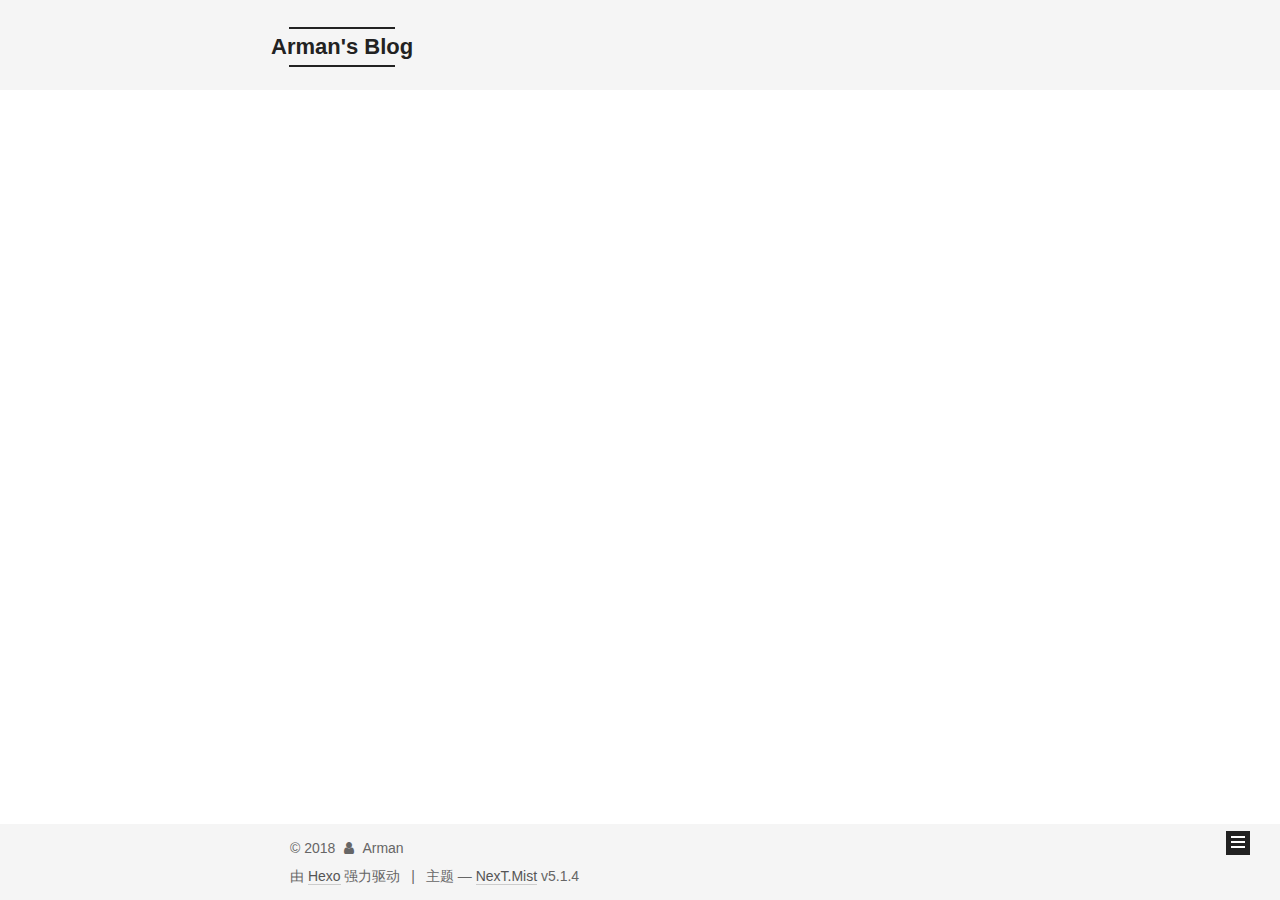
<file: categories/hello/index.html>
<!DOCTYPE html>



  


<html class="theme-next mist use-motion" lang="zh-Hans">
<head><meta name="generator" content="Hexo 3.8.0">
  <meta charset="UTF-8">
<meta http-equiv="X-UA-Compatible" content="IE=edge">
<meta name="viewport" content="width=device-width, initial-scale=1, maximum-scale=1">
<meta name="theme-color" content="#222">









<meta http-equiv="Cache-Control" content="no-transform">
<meta http-equiv="Cache-Control" content="no-siteapp">
















  
  
  <link href="/lib/fancybox/source/jquery.fancybox.css?v=2.1.5" rel="stylesheet" type="text/css">







<link href="/lib/font-awesome/css/font-awesome.min.css?v=4.6.2" rel="stylesheet" type="text/css">

<link href="/css/main.css?v=5.1.4" rel="stylesheet" type="text/css">


  <link rel="apple-touch-icon" sizes="180x180" href="/images/apple-touch-icon-next.png?v=5.1.4">


  <link rel="icon" type="image/png" sizes="32x32" href="/images/favicon-32x32-next.png?v=5.1.4">


  <link rel="icon" type="image/png" sizes="16x16" href="/images/favicon-16x16-next.png?v=5.1.4">


  <link rel="mask-icon" href="/images/logo.svg?v=5.1.4" color="#222">





  <meta name="keywords" content="Hexo, NexT">










<meta name="description" content="Arman never give up.">
<meta property="og:type" content="website">
<meta property="og:title" content="Arman&#39;s Blog">
<meta property="og:url" content="http://yoursite.com/categories/hello/index.html">
<meta property="og:site_name" content="Arman&#39;s Blog">
<meta property="og:description" content="Arman never give up.">
<meta property="og:locale" content="zh-Hans">
<meta name="twitter:card" content="summary">
<meta name="twitter:title" content="Arman&#39;s Blog">
<meta name="twitter:description" content="Arman never give up.">



<script type="text/javascript" id="hexo.configurations">
  var NexT = window.NexT || {};
  var CONFIG = {
    root: '/',
    scheme: 'Mist',
    version: '5.1.4',
    sidebar: {"position":"left","display":"post","offset":12,"b2t":false,"scrollpercent":false,"onmobile":false},
    fancybox: true,
    tabs: true,
    motion: {"enable":true,"async":false,"transition":{"post_block":"fadeIn","post_header":"slideDownIn","post_body":"slideDownIn","coll_header":"slideLeftIn","sidebar":"slideUpIn"}},
    duoshuo: {
      userId: '0',
      author: '博主'
    },
    algolia: {
      applicationID: '',
      apiKey: '',
      indexName: '',
      hits: {"per_page":10},
      labels: {"input_placeholder":"Search for Posts","hits_empty":"We didn't find any results for the search: ${query}","hits_stats":"${hits} results found in ${time} ms"}
    }
  };
</script>



  <link rel="canonical" href="http://yoursite.com/categories/hello/">





  <title>分类: hello | Arman's Blog</title>
  








</head>

<body itemscope="" itemtype="http://schema.org/WebPage" lang="zh-Hans">

  
  
    
  

  <div class="container sidebar-position-left ">
    <div class="headband"></div>

    <header id="header" class="header" itemscope="" itemtype="http://schema.org/WPHeader">
      <div class="header-inner"><div class="site-brand-wrapper">
  <div class="site-meta ">
    

    <div class="custom-logo-site-title">
      <a href="/" class="brand" rel="start">
        <span class="logo-line-before"><i></i></span>
        <span class="site-title">Arman's Blog</span>
        <span class="logo-line-after"><i></i></span>
      </a>
    </div>
      
        <p class="site-subtitle"></p>
      
  </div>

  <div class="site-nav-toggle">
    <button>
      <span class="btn-bar"></span>
      <span class="btn-bar"></span>
      <span class="btn-bar"></span>
    </button>
  </div>
</div>

<nav class="site-nav">
  

  
    <ul id="menu" class="menu">
      
        
        <li class="menu-item menu-item-home">
          <a href="/" rel="section">
            
              <i class="menu-item-icon fa fa-fw fa-home"></i> <br>
            
            首页
          </a>
        </li>
      
        
        <li class="menu-item menu-item-tags">
          <a href="/tags/" rel="section">
            
              <i class="menu-item-icon fa fa-fw fa-tags"></i> <br>
            
            标签
          </a>
        </li>
      
        
        <li class="menu-item menu-item-categories">
          <a href="/categories/" rel="section">
            
              <i class="menu-item-icon fa fa-fw fa-th"></i> <br>
            
            分类
          </a>
        </li>
      
        
        <li class="menu-item menu-item-archives">
          <a href="/archives/" rel="section">
            
              <i class="menu-item-icon fa fa-fw fa-archive"></i> <br>
            
            归档
          </a>
        </li>
      
        
        <li class="menu-item menu-item-about">
          <a href="/about/" rel="section">
            
              <i class="menu-item-icon fa fa-fw fa-user"></i> <br>
            
            关于
          </a>
        </li>
      

      
        <li class="menu-item menu-item-search">
          
            <a href="javascript:;" class="popup-trigger">
          
            
              <i class="menu-item-icon fa fa-search fa-fw"></i> <br>
            
            搜索
          </a>
        </li>
      
    </ul>
  

  
    <div class="site-search">
      
  <div class="popup search-popup local-search-popup">
  <div class="local-search-header clearfix">
    <span class="search-icon">
      <i class="fa fa-search"></i>
    </span>
    <span class="popup-btn-close">
      <i class="fa fa-times-circle"></i>
    </span>
    <div class="local-search-input-wrapper">
      <input autocomplete="off" placeholder="搜索..." spellcheck="false" type="text" id="local-search-input">
    </div>
  </div>
  <div id="local-search-result"></div>
</div>



    </div>
  
</nav>



 </div>
    </header>

    <main id="main" class="main">
      <div class="main-inner">
        <div class="content-wrap">
          <div id="content" class="content">
            

  
  
  
  <div class="post-block category">

    <div id="posts" class="posts-collapse">
      <div class="collection-title">
        <h1>hello<small>分类</small>
        </h1>
      </div>

      
        

  <article class="post post-type-normal" itemscope="" itemtype="http://schema.org/Article">
    <header class="post-header">

      <h2 class="post-title">
        
            <a class="post-title-link" href="/2018/12/06/你好/" itemprop="url">
              
                <span itemprop="name">你好</span>
              
            </a>
        
      </h2>

      <div class="post-meta">
        <time class="post-time" itemprop="dateCreated" datetime="2018-12-06T12:07:31+08:00" content="2018-12-06">
          12-06
        </time>
      </div>

    </header>
  </article>


      
    </div>

  </div>
  
  
  

  



          </div>
          


          

        </div>
        
          
  
  <div class="sidebar-toggle">
    <div class="sidebar-toggle-line-wrap">
      <span class="sidebar-toggle-line sidebar-toggle-line-first"></span>
      <span class="sidebar-toggle-line sidebar-toggle-line-middle"></span>
      <span class="sidebar-toggle-line sidebar-toggle-line-last"></span>
    </div>
  </div>

  <aside id="sidebar" class="sidebar">
    
    <div class="sidebar-inner">

      

      

      <section class="site-overview-wrap sidebar-panel sidebar-panel-active">
        <div class="site-overview">
          <div class="site-author motion-element" itemprop="author" itemscope="" itemtype="http://schema.org/Person">
            
              <img class="site-author-image" itemprop="image" src="/images/0.jpg" alt="Arman">
            
              <p class="site-author-name" itemprop="name">Arman</p>
              <p class="site-description motion-element" itemprop="description">Arman never give up.</p>
          </div>

          <nav class="site-state motion-element">

            
              <div class="site-state-item site-state-posts">
              
                <a href="/archives/">
              
                  <span class="site-state-item-count">1</span>
                  <span class="site-state-item-name">日志</span>
                </a>
              </div>
            

            
              
              
              <div class="site-state-item site-state-categories">
                <a href="/categories/index.html">
                  <span class="site-state-item-count">1</span>
                  <span class="site-state-item-name">分类</span>
                </a>
              </div>
            

            
              
              
              <div class="site-state-item site-state-tags">
                <a href="/tags/index.html">
                  <span class="site-state-item-count">1</span>
                  <span class="site-state-item-name">标签</span>
                </a>
              </div>
            

          </nav>

          

          

          
          

          
          

          

        </div>
      </section>

      

      

    </div>
  </aside>


        
      </div>
    </main>

    <footer id="footer" class="footer">
      <div class="footer-inner">
        <div class="copyright">&copy; <span itemprop="copyrightYear">2018</span>
  <span class="with-love">
    <i class="fa fa-user"></i>
  </span>
  <span class="author" itemprop="copyrightHolder">Arman</span>

  
</div>


  <div class="powered-by">由 <a class="theme-link" target="_blank" href="https://hexo.io">Hexo</a> 强力驱动</div>



  <span class="post-meta-divider">|</span>



  <div class="theme-info">主题 &mdash; <a class="theme-link" target="_blank" href="https://github.com/iissnan/hexo-theme-next">NexT.Mist</a> v5.1.4</div>




        







        
      </div>
    </footer>

    
      <div class="back-to-top">
        <i class="fa fa-arrow-up"></i>
        
      </div>
    

    

  </div>

  

<script type="text/javascript">
  if (Object.prototype.toString.call(window.Promise) !== '[object Function]') {
    window.Promise = null;
  }
</script>









  












  
  
    <script type="text/javascript" src="/lib/jquery/index.js?v=2.1.3"></script>
  

  
  
    <script type="text/javascript" src="/lib/fastclick/lib/fastclick.min.js?v=1.0.6"></script>
  

  
  
    <script type="text/javascript" src="/lib/jquery_lazyload/jquery.lazyload.js?v=1.9.7"></script>
  

  
  
    <script type="text/javascript" src="/lib/velocity/velocity.min.js?v=1.2.1"></script>
  

  
  
    <script type="text/javascript" src="/lib/velocity/velocity.ui.min.js?v=1.2.1"></script>
  

  
  
    <script type="text/javascript" src="/lib/fancybox/source/jquery.fancybox.pack.js?v=2.1.5"></script>
  


  


  <script type="text/javascript" src="/js/src/utils.js?v=5.1.4"></script>

  <script type="text/javascript" src="/js/src/motion.js?v=5.1.4"></script>



  
  

  

  


  <script type="text/javascript" src="/js/src/bootstrap.js?v=5.1.4"></script>



  


  




	





  





  












  

  <script type="text/javascript">
    // Popup Window;
    var isfetched = false;
    var isXml = true;
    // Search DB path;
    var search_path = "search.xml";
    if (search_path.length === 0) {
      search_path = "search.xml";
    } else if (/json$/i.test(search_path)) {
      isXml = false;
    }
    var path = "/" + search_path;
    // monitor main search box;

    var onPopupClose = function (e) {
      $('.popup').hide();
      $('#local-search-input').val('');
      $('.search-result-list').remove();
      $('#no-result').remove();
      $(".local-search-pop-overlay").remove();
      $('body').css('overflow', '');
    }

    function proceedsearch() {
      $("body")
        .append('<div class="search-popup-overlay local-search-pop-overlay"></div>')
        .css('overflow', 'hidden');
      $('.search-popup-overlay').click(onPopupClose);
      $('.popup').toggle();
      var $localSearchInput = $('#local-search-input');
      $localSearchInput.attr("autocapitalize", "none");
      $localSearchInput.attr("autocorrect", "off");
      $localSearchInput.focus();
    }

    // search function;
    var searchFunc = function(path, search_id, content_id) {
      'use strict';

      // start loading animation
      $("body")
        .append('<div class="search-popup-overlay local-search-pop-overlay">' +
          '<div id="search-loading-icon">' +
          '<i class="fa fa-spinner fa-pulse fa-5x fa-fw"></i>' +
          '</div>' +
          '</div>')
        .css('overflow', 'hidden');
      $("#search-loading-icon").css('margin', '20% auto 0 auto').css('text-align', 'center');

      $.ajax({
        url: path,
        dataType: isXml ? "xml" : "json",
        async: true,
        success: function(res) {
          // get the contents from search data
          isfetched = true;
          $('.popup').detach().appendTo('.header-inner');
          var datas = isXml ? $("entry", res).map(function() {
            return {
              title: $("title", this).text(),
              content: $("content",this).text(),
              url: $("url" , this).text()
            };
          }).get() : res;
          var input = document.getElementById(search_id);
          var resultContent = document.getElementById(content_id);
          var inputEventFunction = function() {
            var searchText = input.value.trim().toLowerCase();
            var keywords = searchText.split(/[\s\-]+/);
            if (keywords.length > 1) {
              keywords.push(searchText);
            }
            var resultItems = [];
            if (searchText.length > 0) {
              // perform local searching
              datas.forEach(function(data) {
                var isMatch = false;
                var hitCount = 0;
                var searchTextCount = 0;
                var title = data.title.trim();
                var titleInLowerCase = title.toLowerCase();
                var content = data.content.trim().replace(/<[^>]+>/g,"");
                var contentInLowerCase = content.toLowerCase();
                var articleUrl = decodeURIComponent(data.url);
                var indexOfTitle = [];
                var indexOfContent = [];
                // only match articles with not empty titles
                if(title != '') {
                  keywords.forEach(function(keyword) {
                    function getIndexByWord(word, text, caseSensitive) {
                      var wordLen = word.length;
                      if (wordLen === 0) {
                        return [];
                      }
                      var startPosition = 0, position = [], index = [];
                      if (!caseSensitive) {
                        text = text.toLowerCase();
                        word = word.toLowerCase();
                      }
                      while ((position = text.indexOf(word, startPosition)) > -1) {
                        index.push({position: position, word: word});
                        startPosition = position + wordLen;
                      }
                      return index;
                    }

                    indexOfTitle = indexOfTitle.concat(getIndexByWord(keyword, titleInLowerCase, false));
                    indexOfContent = indexOfContent.concat(getIndexByWord(keyword, contentInLowerCase, false));
                  });
                  if (indexOfTitle.length > 0 || indexOfContent.length > 0) {
                    isMatch = true;
                    hitCount = indexOfTitle.length + indexOfContent.length;
                  }
                }

                // show search results

                if (isMatch) {
                  // sort index by position of keyword

                  [indexOfTitle, indexOfContent].forEach(function (index) {
                    index.sort(function (itemLeft, itemRight) {
                      if (itemRight.position !== itemLeft.position) {
                        return itemRight.position - itemLeft.position;
                      } else {
                        return itemLeft.word.length - itemRight.word.length;
                      }
                    });
                  });

                  // merge hits into slices

                  function mergeIntoSlice(text, start, end, index) {
                    var item = index[index.length - 1];
                    var position = item.position;
                    var word = item.word;
                    var hits = [];
                    var searchTextCountInSlice = 0;
                    while (position + word.length <= end && index.length != 0) {
                      if (word === searchText) {
                        searchTextCountInSlice++;
                      }
                      hits.push({position: position, length: word.length});
                      var wordEnd = position + word.length;

                      // move to next position of hit

                      index.pop();
                      while (index.length != 0) {
                        item = index[index.length - 1];
                        position = item.position;
                        word = item.word;
                        if (wordEnd > position) {
                          index.pop();
                        } else {
                          break;
                        }
                      }
                    }
                    searchTextCount += searchTextCountInSlice;
                    return {
                      hits: hits,
                      start: start,
                      end: end,
                      searchTextCount: searchTextCountInSlice
                    };
                  }

                  var slicesOfTitle = [];
                  if (indexOfTitle.length != 0) {
                    slicesOfTitle.push(mergeIntoSlice(title, 0, title.length, indexOfTitle));
                  }

                  var slicesOfContent = [];
                  while (indexOfContent.length != 0) {
                    var item = indexOfContent[indexOfContent.length - 1];
                    var position = item.position;
                    var word = item.word;
                    // cut out 100 characters
                    var start = position - 20;
                    var end = position + 80;
                    if(start < 0){
                      start = 0;
                    }
                    if (end < position + word.length) {
                      end = position + word.length;
                    }
                    if(end > content.length){
                      end = content.length;
                    }
                    slicesOfContent.push(mergeIntoSlice(content, start, end, indexOfContent));
                  }

                  // sort slices in content by search text's count and hits' count

                  slicesOfContent.sort(function (sliceLeft, sliceRight) {
                    if (sliceLeft.searchTextCount !== sliceRight.searchTextCount) {
                      return sliceRight.searchTextCount - sliceLeft.searchTextCount;
                    } else if (sliceLeft.hits.length !== sliceRight.hits.length) {
                      return sliceRight.hits.length - sliceLeft.hits.length;
                    } else {
                      return sliceLeft.start - sliceRight.start;
                    }
                  });

                  // select top N slices in content

                  var upperBound = parseInt('1');
                  if (upperBound >= 0) {
                    slicesOfContent = slicesOfContent.slice(0, upperBound);
                  }

                  // highlight title and content

                  function highlightKeyword(text, slice) {
                    var result = '';
                    var prevEnd = slice.start;
                    slice.hits.forEach(function (hit) {
                      result += text.substring(prevEnd, hit.position);
                      var end = hit.position + hit.length;
                      result += '<b class="search-keyword">' + text.substring(hit.position, end) + '</b>';
                      prevEnd = end;
                    });
                    result += text.substring(prevEnd, slice.end);
                    return result;
                  }

                  var resultItem = '';

                  if (slicesOfTitle.length != 0) {
                    resultItem += "<li><a href='" + articleUrl + "' class='search-result-title'>" + highlightKeyword(title, slicesOfTitle[0]) + "</a>";
                  } else {
                    resultItem += "<li><a href='" + articleUrl + "' class='search-result-title'>" + title + "</a>";
                  }

                  slicesOfContent.forEach(function (slice) {
                    resultItem += "<a href='" + articleUrl + "'>" +
                      "<p class=\"search-result\">" + highlightKeyword(content, slice) +
                      "...</p>" + "</a>";
                  });

                  resultItem += "</li>";
                  resultItems.push({
                    item: resultItem,
                    searchTextCount: searchTextCount,
                    hitCount: hitCount,
                    id: resultItems.length
                  });
                }
              })
            };
            if (keywords.length === 1 && keywords[0] === "") {
              resultContent.innerHTML = '<div id="no-result"><i class="fa fa-search fa-5x" /></div>'
            } else if (resultItems.length === 0) {
              resultContent.innerHTML = '<div id="no-result"><i class="fa fa-frown-o fa-5x" /></div>'
            } else {
              resultItems.sort(function (resultLeft, resultRight) {
                if (resultLeft.searchTextCount !== resultRight.searchTextCount) {
                  return resultRight.searchTextCount - resultLeft.searchTextCount;
                } else if (resultLeft.hitCount !== resultRight.hitCount) {
                  return resultRight.hitCount - resultLeft.hitCount;
                } else {
                  return resultRight.id - resultLeft.id;
                }
              });
              var searchResultList = '<ul class=\"search-result-list\">';
              resultItems.forEach(function (result) {
                searchResultList += result.item;
              })
              searchResultList += "</ul>";
              resultContent.innerHTML = searchResultList;
            }
          }

          if ('auto' === 'auto') {
            input.addEventListener('input', inputEventFunction);
          } else {
            $('.search-icon').click(inputEventFunction);
            input.addEventListener('keypress', function (event) {
              if (event.keyCode === 13) {
                inputEventFunction();
              }
            });
          }

          // remove loading animation
          $(".local-search-pop-overlay").remove();
          $('body').css('overflow', '');

          proceedsearch();
        }
      });
    }

    // handle and trigger popup window;
    $('.popup-trigger').click(function(e) {
      e.stopPropagation();
      if (isfetched === false) {
        searchFunc(path, 'local-search-input', 'local-search-result');
      } else {
        proceedsearch();
      };
    });

    $('.popup-btn-close').click(onPopupClose);
    $('.popup').click(function(e){
      e.stopPropagation();
    });
    $(document).on('keyup', function (event) {
      var shouldDismissSearchPopup = event.which === 27 &&
        $('.search-popup').is(':visible');
      if (shouldDismissSearchPopup) {
        onPopupClose();
      }
    });
  </script>





  

  

  

  
  

  

  

  

</body>
</html>
</file>
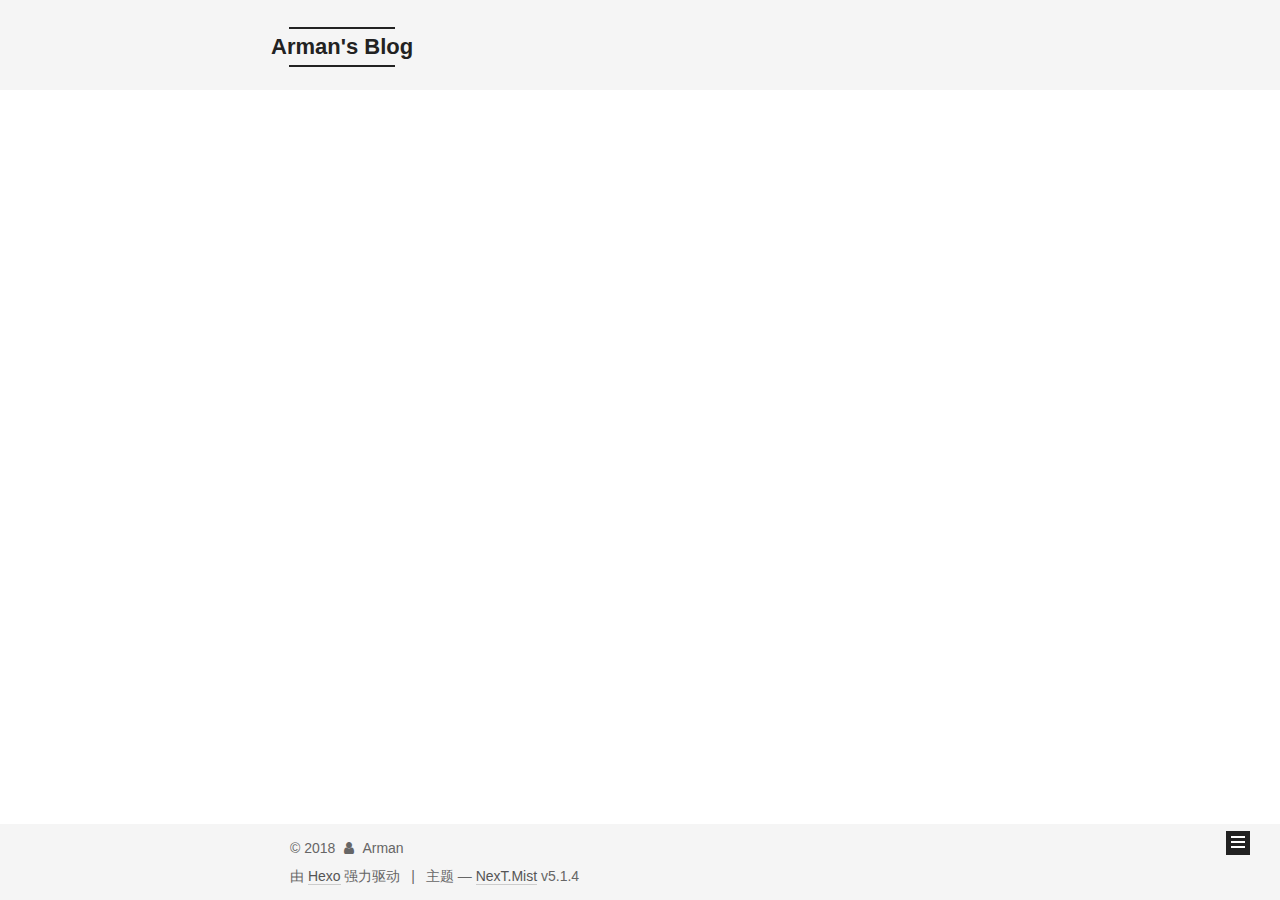
<file: tags/hello/index.html>
<!DOCTYPE html>



  


<html class="theme-next mist use-motion" lang="zh-Hans">
<head><meta name="generator" content="Hexo 3.8.0">
  <meta charset="UTF-8">
<meta http-equiv="X-UA-Compatible" content="IE=edge">
<meta name="viewport" content="width=device-width, initial-scale=1, maximum-scale=1">
<meta name="theme-color" content="#222">









<meta http-equiv="Cache-Control" content="no-transform">
<meta http-equiv="Cache-Control" content="no-siteapp">
















  
  
  <link href="/lib/fancybox/source/jquery.fancybox.css?v=2.1.5" rel="stylesheet" type="text/css">







<link href="/lib/font-awesome/css/font-awesome.min.css?v=4.6.2" rel="stylesheet" type="text/css">

<link href="/css/main.css?v=5.1.4" rel="stylesheet" type="text/css">


  <link rel="apple-touch-icon" sizes="180x180" href="/images/apple-touch-icon-next.png?v=5.1.4">


  <link rel="icon" type="image/png" sizes="32x32" href="/images/favicon-32x32-next.png?v=5.1.4">


  <link rel="icon" type="image/png" sizes="16x16" href="/images/favicon-16x16-next.png?v=5.1.4">


  <link rel="mask-icon" href="/images/logo.svg?v=5.1.4" color="#222">





  <meta name="keywords" content="Hexo, NexT">










<meta name="description" content="Arman never give up.">
<meta property="og:type" content="website">
<meta property="og:title" content="Arman&#39;s Blog">
<meta property="og:url" content="http://yoursite.com/tags/hello/index.html">
<meta property="og:site_name" content="Arman&#39;s Blog">
<meta property="og:description" content="Arman never give up.">
<meta property="og:locale" content="zh-Hans">
<meta name="twitter:card" content="summary">
<meta name="twitter:title" content="Arman&#39;s Blog">
<meta name="twitter:description" content="Arman never give up.">



<script type="text/javascript" id="hexo.configurations">
  var NexT = window.NexT || {};
  var CONFIG = {
    root: '/',
    scheme: 'Mist',
    version: '5.1.4',
    sidebar: {"position":"left","display":"post","offset":12,"b2t":false,"scrollpercent":false,"onmobile":false},
    fancybox: true,
    tabs: true,
    motion: {"enable":true,"async":false,"transition":{"post_block":"fadeIn","post_header":"slideDownIn","post_body":"slideDownIn","coll_header":"slideLeftIn","sidebar":"slideUpIn"}},
    duoshuo: {
      userId: '0',
      author: '博主'
    },
    algolia: {
      applicationID: '',
      apiKey: '',
      indexName: '',
      hits: {"per_page":10},
      labels: {"input_placeholder":"Search for Posts","hits_empty":"We didn't find any results for the search: ${query}","hits_stats":"${hits} results found in ${time} ms"}
    }
  };
</script>



  <link rel="canonical" href="http://yoursite.com/tags/hello/">





  <title>标签: hello | Arman's Blog</title>
  








</head>

<body itemscope="" itemtype="http://schema.org/WebPage" lang="zh-Hans">

  
  
    
  

  <div class="container sidebar-position-left ">
    <div class="headband"></div>

    <header id="header" class="header" itemscope="" itemtype="http://schema.org/WPHeader">
      <div class="header-inner"><div class="site-brand-wrapper">
  <div class="site-meta ">
    

    <div class="custom-logo-site-title">
      <a href="/" class="brand" rel="start">
        <span class="logo-line-before"><i></i></span>
        <span class="site-title">Arman's Blog</span>
        <span class="logo-line-after"><i></i></span>
      </a>
    </div>
      
        <p class="site-subtitle"></p>
      
  </div>

  <div class="site-nav-toggle">
    <button>
      <span class="btn-bar"></span>
      <span class="btn-bar"></span>
      <span class="btn-bar"></span>
    </button>
  </div>
</div>

<nav class="site-nav">
  

  
    <ul id="menu" class="menu">
      
        
        <li class="menu-item menu-item-home">
          <a href="/" rel="section">
            
              <i class="menu-item-icon fa fa-fw fa-home"></i> <br>
            
            首页
          </a>
        </li>
      
        
        <li class="menu-item menu-item-tags">
          <a href="/tags/" rel="section">
            
              <i class="menu-item-icon fa fa-fw fa-tags"></i> <br>
            
            标签
          </a>
        </li>
      
        
        <li class="menu-item menu-item-categories">
          <a href="/categories/" rel="section">
            
              <i class="menu-item-icon fa fa-fw fa-th"></i> <br>
            
            分类
          </a>
        </li>
      
        
        <li class="menu-item menu-item-archives">
          <a href="/archives/" rel="section">
            
              <i class="menu-item-icon fa fa-fw fa-archive"></i> <br>
            
            归档
          </a>
        </li>
      
        
        <li class="menu-item menu-item-about">
          <a href="/about/" rel="section">
            
              <i class="menu-item-icon fa fa-fw fa-user"></i> <br>
            
            关于
          </a>
        </li>
      

      
        <li class="menu-item menu-item-search">
          
            <a href="javascript:;" class="popup-trigger">
          
            
              <i class="menu-item-icon fa fa-search fa-fw"></i> <br>
            
            搜索
          </a>
        </li>
      
    </ul>
  

  
    <div class="site-search">
      
  <div class="popup search-popup local-search-popup">
  <div class="local-search-header clearfix">
    <span class="search-icon">
      <i class="fa fa-search"></i>
    </span>
    <span class="popup-btn-close">
      <i class="fa fa-times-circle"></i>
    </span>
    <div class="local-search-input-wrapper">
      <input autocomplete="off" placeholder="搜索..." spellcheck="false" type="text" id="local-search-input">
    </div>
  </div>
  <div id="local-search-result"></div>
</div>



    </div>
  
</nav>



 </div>
    </header>

    <main id="main" class="main">
      <div class="main-inner">
        <div class="content-wrap">
          <div id="content" class="content">
            

  
  
  
  <div class="post-block tag">

    <div id="posts" class="posts-collapse">
      <div class="collection-title">
        <h1>hello<small>标签</small>
        </h1>
      </div>

      
        

  <article class="post post-type-normal" itemscope="" itemtype="http://schema.org/Article">
    <header class="post-header">

      <h2 class="post-title">
        
            <a class="post-title-link" href="/2018/12/06/你好/" itemprop="url">
              
                <span itemprop="name">你好</span>
              
            </a>
        
      </h2>

      <div class="post-meta">
        <time class="post-time" itemprop="dateCreated" datetime="2018-12-06T12:07:31+08:00" content="2018-12-06">
          12-06
        </time>
      </div>

    </header>
  </article>


      
    </div>

  </div>
  
  
  

  


          </div>
          


          

        </div>
        
          
  
  <div class="sidebar-toggle">
    <div class="sidebar-toggle-line-wrap">
      <span class="sidebar-toggle-line sidebar-toggle-line-first"></span>
      <span class="sidebar-toggle-line sidebar-toggle-line-middle"></span>
      <span class="sidebar-toggle-line sidebar-toggle-line-last"></span>
    </div>
  </div>

  <aside id="sidebar" class="sidebar">
    
    <div class="sidebar-inner">

      

      

      <section class="site-overview-wrap sidebar-panel sidebar-panel-active">
        <div class="site-overview">
          <div class="site-author motion-element" itemprop="author" itemscope="" itemtype="http://schema.org/Person">
            
              <img class="site-author-image" itemprop="image" src="/images/0.jpg" alt="Arman">
            
              <p class="site-author-name" itemprop="name">Arman</p>
              <p class="site-description motion-element" itemprop="description">Arman never give up.</p>
          </div>

          <nav class="site-state motion-element">

            
              <div class="site-state-item site-state-posts">
              
                <a href="/archives/">
              
                  <span class="site-state-item-count">1</span>
                  <span class="site-state-item-name">日志</span>
                </a>
              </div>
            

            
              
              
              <div class="site-state-item site-state-categories">
                <a href="/categories/index.html">
                  <span class="site-state-item-count">1</span>
                  <span class="site-state-item-name">分类</span>
                </a>
              </div>
            

            
              
              
              <div class="site-state-item site-state-tags">
                <a href="/tags/index.html">
                  <span class="site-state-item-count">1</span>
                  <span class="site-state-item-name">标签</span>
                </a>
              </div>
            

          </nav>

          

          

          
          

          
          

          

        </div>
      </section>

      

      

    </div>
  </aside>


        
      </div>
    </main>

    <footer id="footer" class="footer">
      <div class="footer-inner">
        <div class="copyright">&copy; <span itemprop="copyrightYear">2018</span>
  <span class="with-love">
    <i class="fa fa-user"></i>
  </span>
  <span class="author" itemprop="copyrightHolder">Arman</span>

  
</div>


  <div class="powered-by">由 <a class="theme-link" target="_blank" href="https://hexo.io">Hexo</a> 强力驱动</div>



  <span class="post-meta-divider">|</span>



  <div class="theme-info">主题 &mdash; <a class="theme-link" target="_blank" href="https://github.com/iissnan/hexo-theme-next">NexT.Mist</a> v5.1.4</div>




        







        
      </div>
    </footer>

    
      <div class="back-to-top">
        <i class="fa fa-arrow-up"></i>
        
      </div>
    

    

  </div>

  

<script type="text/javascript">
  if (Object.prototype.toString.call(window.Promise) !== '[object Function]') {
    window.Promise = null;
  }
</script>









  












  
  
    <script type="text/javascript" src="/lib/jquery/index.js?v=2.1.3"></script>
  

  
  
    <script type="text/javascript" src="/lib/fastclick/lib/fastclick.min.js?v=1.0.6"></script>
  

  
  
    <script type="text/javascript" src="/lib/jquery_lazyload/jquery.lazyload.js?v=1.9.7"></script>
  

  
  
    <script type="text/javascript" src="/lib/velocity/velocity.min.js?v=1.2.1"></script>
  

  
  
    <script type="text/javascript" src="/lib/velocity/velocity.ui.min.js?v=1.2.1"></script>
  

  
  
    <script type="text/javascript" src="/lib/fancybox/source/jquery.fancybox.pack.js?v=2.1.5"></script>
  


  


  <script type="text/javascript" src="/js/src/utils.js?v=5.1.4"></script>

  <script type="text/javascript" src="/js/src/motion.js?v=5.1.4"></script>



  
  

  

  


  <script type="text/javascript" src="/js/src/bootstrap.js?v=5.1.4"></script>



  


  




	





  





  












  

  <script type="text/javascript">
    // Popup Window;
    var isfetched = false;
    var isXml = true;
    // Search DB path;
    var search_path = "search.xml";
    if (search_path.length === 0) {
      search_path = "search.xml";
    } else if (/json$/i.test(search_path)) {
      isXml = false;
    }
    var path = "/" + search_path;
    // monitor main search box;

    var onPopupClose = function (e) {
      $('.popup').hide();
      $('#local-search-input').val('');
      $('.search-result-list').remove();
      $('#no-result').remove();
      $(".local-search-pop-overlay").remove();
      $('body').css('overflow', '');
    }

    function proceedsearch() {
      $("body")
        .append('<div class="search-popup-overlay local-search-pop-overlay"></div>')
        .css('overflow', 'hidden');
      $('.search-popup-overlay').click(onPopupClose);
      $('.popup').toggle();
      var $localSearchInput = $('#local-search-input');
      $localSearchInput.attr("autocapitalize", "none");
      $localSearchInput.attr("autocorrect", "off");
      $localSearchInput.focus();
    }

    // search function;
    var searchFunc = function(path, search_id, content_id) {
      'use strict';

      // start loading animation
      $("body")
        .append('<div class="search-popup-overlay local-search-pop-overlay">' +
          '<div id="search-loading-icon">' +
          '<i class="fa fa-spinner fa-pulse fa-5x fa-fw"></i>' +
          '</div>' +
          '</div>')
        .css('overflow', 'hidden');
      $("#search-loading-icon").css('margin', '20% auto 0 auto').css('text-align', 'center');

      $.ajax({
        url: path,
        dataType: isXml ? "xml" : "json",
        async: true,
        success: function(res) {
          // get the contents from search data
          isfetched = true;
          $('.popup').detach().appendTo('.header-inner');
          var datas = isXml ? $("entry", res).map(function() {
            return {
              title: $("title", this).text(),
              content: $("content",this).text(),
              url: $("url" , this).text()
            };
          }).get() : res;
          var input = document.getElementById(search_id);
          var resultContent = document.getElementById(content_id);
          var inputEventFunction = function() {
            var searchText = input.value.trim().toLowerCase();
            var keywords = searchText.split(/[\s\-]+/);
            if (keywords.length > 1) {
              keywords.push(searchText);
            }
            var resultItems = [];
            if (searchText.length > 0) {
              // perform local searching
              datas.forEach(function(data) {
                var isMatch = false;
                var hitCount = 0;
                var searchTextCount = 0;
                var title = data.title.trim();
                var titleInLowerCase = title.toLowerCase();
                var content = data.content.trim().replace(/<[^>]+>/g,"");
                var contentInLowerCase = content.toLowerCase();
                var articleUrl = decodeURIComponent(data.url);
                var indexOfTitle = [];
                var indexOfContent = [];
                // only match articles with not empty titles
                if(title != '') {
                  keywords.forEach(function(keyword) {
                    function getIndexByWord(word, text, caseSensitive) {
                      var wordLen = word.length;
                      if (wordLen === 0) {
                        return [];
                      }
                      var startPosition = 0, position = [], index = [];
                      if (!caseSensitive) {
                        text = text.toLowerCase();
                        word = word.toLowerCase();
                      }
                      while ((position = text.indexOf(word, startPosition)) > -1) {
                        index.push({position: position, word: word});
                        startPosition = position + wordLen;
                      }
                      return index;
                    }

                    indexOfTitle = indexOfTitle.concat(getIndexByWord(keyword, titleInLowerCase, false));
                    indexOfContent = indexOfContent.concat(getIndexByWord(keyword, contentInLowerCase, false));
                  });
                  if (indexOfTitle.length > 0 || indexOfContent.length > 0) {
                    isMatch = true;
                    hitCount = indexOfTitle.length + indexOfContent.length;
                  }
                }

                // show search results

                if (isMatch) {
                  // sort index by position of keyword

                  [indexOfTitle, indexOfContent].forEach(function (index) {
                    index.sort(function (itemLeft, itemRight) {
                      if (itemRight.position !== itemLeft.position) {
                        return itemRight.position - itemLeft.position;
                      } else {
                        return itemLeft.word.length - itemRight.word.length;
                      }
                    });
                  });

                  // merge hits into slices

                  function mergeIntoSlice(text, start, end, index) {
                    var item = index[index.length - 1];
                    var position = item.position;
                    var word = item.word;
                    var hits = [];
                    var searchTextCountInSlice = 0;
                    while (position + word.length <= end && index.length != 0) {
                      if (word === searchText) {
                        searchTextCountInSlice++;
                      }
                      hits.push({position: position, length: word.length});
                      var wordEnd = position + word.length;

                      // move to next position of hit

                      index.pop();
                      while (index.length != 0) {
                        item = index[index.length - 1];
                        position = item.position;
                        word = item.word;
                        if (wordEnd > position) {
                          index.pop();
                        } else {
                          break;
                        }
                      }
                    }
                    searchTextCount += searchTextCountInSlice;
                    return {
                      hits: hits,
                      start: start,
                      end: end,
                      searchTextCount: searchTextCountInSlice
                    };
                  }

                  var slicesOfTitle = [];
                  if (indexOfTitle.length != 0) {
                    slicesOfTitle.push(mergeIntoSlice(title, 0, title.length, indexOfTitle));
                  }

                  var slicesOfContent = [];
                  while (indexOfContent.length != 0) {
                    var item = indexOfContent[indexOfContent.length - 1];
                    var position = item.position;
                    var word = item.word;
                    // cut out 100 characters
                    var start = position - 20;
                    var end = position + 80;
                    if(start < 0){
                      start = 0;
                    }
                    if (end < position + word.length) {
                      end = position + word.length;
                    }
                    if(end > content.length){
                      end = content.length;
                    }
                    slicesOfContent.push(mergeIntoSlice(content, start, end, indexOfContent));
                  }

                  // sort slices in content by search text's count and hits' count

                  slicesOfContent.sort(function (sliceLeft, sliceRight) {
                    if (sliceLeft.searchTextCount !== sliceRight.searchTextCount) {
                      return sliceRight.searchTextCount - sliceLeft.searchTextCount;
                    } else if (sliceLeft.hits.length !== sliceRight.hits.length) {
                      return sliceRight.hits.length - sliceLeft.hits.length;
                    } else {
                      return sliceLeft.start - sliceRight.start;
                    }
                  });

                  // select top N slices in content

                  var upperBound = parseInt('1');
                  if (upperBound >= 0) {
                    slicesOfContent = slicesOfContent.slice(0, upperBound);
                  }

                  // highlight title and content

                  function highlightKeyword(text, slice) {
                    var result = '';
                    var prevEnd = slice.start;
                    slice.hits.forEach(function (hit) {
                      result += text.substring(prevEnd, hit.position);
                      var end = hit.position + hit.length;
                      result += '<b class="search-keyword">' + text.substring(hit.position, end) + '</b>';
                      prevEnd = end;
                    });
                    result += text.substring(prevEnd, slice.end);
                    return result;
                  }

                  var resultItem = '';

                  if (slicesOfTitle.length != 0) {
                    resultItem += "<li><a href='" + articleUrl + "' class='search-result-title'>" + highlightKeyword(title, slicesOfTitle[0]) + "</a>";
                  } else {
                    resultItem += "<li><a href='" + articleUrl + "' class='search-result-title'>" + title + "</a>";
                  }

                  slicesOfContent.forEach(function (slice) {
                    resultItem += "<a href='" + articleUrl + "'>" +
                      "<p class=\"search-result\">" + highlightKeyword(content, slice) +
                      "...</p>" + "</a>";
                  });

                  resultItem += "</li>";
                  resultItems.push({
                    item: resultItem,
                    searchTextCount: searchTextCount,
                    hitCount: hitCount,
                    id: resultItems.length
                  });
                }
              })
            };
            if (keywords.length === 1 && keywords[0] === "") {
              resultContent.innerHTML = '<div id="no-result"><i class="fa fa-search fa-5x" /></div>'
            } else if (resultItems.length === 0) {
              resultContent.innerHTML = '<div id="no-result"><i class="fa fa-frown-o fa-5x" /></div>'
            } else {
              resultItems.sort(function (resultLeft, resultRight) {
                if (resultLeft.searchTextCount !== resultRight.searchTextCount) {
                  return resultRight.searchTextCount - resultLeft.searchTextCount;
                } else if (resultLeft.hitCount !== resultRight.hitCount) {
                  return resultRight.hitCount - resultLeft.hitCount;
                } else {
                  return resultRight.id - resultLeft.id;
                }
              });
              var searchResultList = '<ul class=\"search-result-list\">';
              resultItems.forEach(function (result) {
                searchResultList += result.item;
              })
              searchResultList += "</ul>";
              resultContent.innerHTML = searchResultList;
            }
          }

          if ('auto' === 'auto') {
            input.addEventListener('input', inputEventFunction);
          } else {
            $('.search-icon').click(inputEventFunction);
            input.addEventListener('keypress', function (event) {
              if (event.keyCode === 13) {
                inputEventFunction();
              }
            });
          }

          // remove loading animation
          $(".local-search-pop-overlay").remove();
          $('body').css('overflow', '');

          proceedsearch();
        }
      });
    }

    // handle and trigger popup window;
    $('.popup-trigger').click(function(e) {
      e.stopPropagation();
      if (isfetched === false) {
        searchFunc(path, 'local-search-input', 'local-search-result');
      } else {
        proceedsearch();
      };
    });

    $('.popup-btn-close').click(onPopupClose);
    $('.popup').click(function(e){
      e.stopPropagation();
    });
    $(document).on('keyup', function (event) {
      var shouldDismissSearchPopup = event.which === 27 &&
        $('.search-popup').is(':visible');
      if (shouldDismissSearchPopup) {
        onPopupClose();
      }
    });
  </script>





  

  

  

  
  

  

  

  

</body>
</html>
</file>
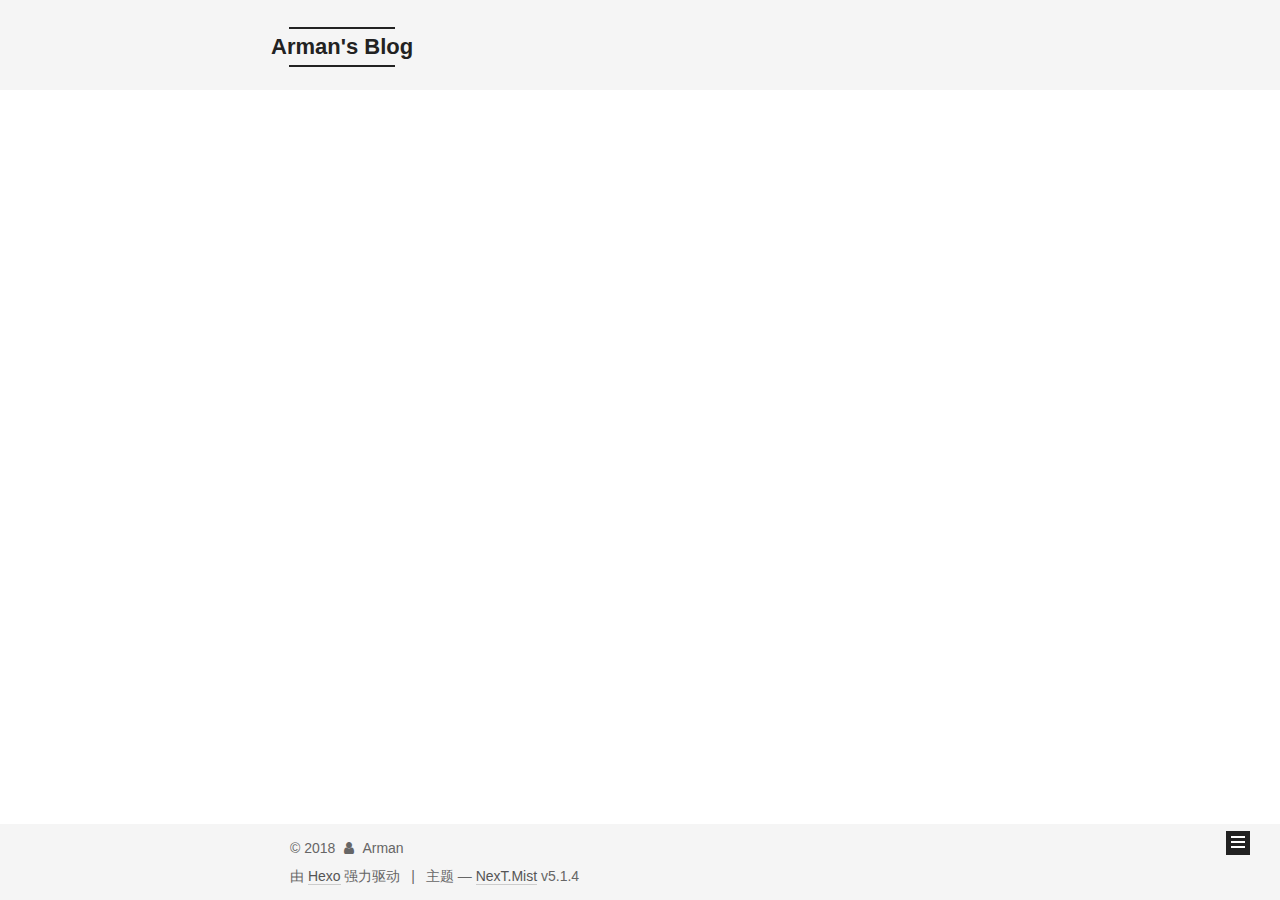
<file: archives/2018/12/index.html>
<!DOCTYPE html>



  


<html class="theme-next mist use-motion" lang="zh-Hans">
<head><meta name="generator" content="Hexo 3.8.0">
  <meta charset="UTF-8">
<meta http-equiv="X-UA-Compatible" content="IE=edge">
<meta name="viewport" content="width=device-width, initial-scale=1, maximum-scale=1">
<meta name="theme-color" content="#222">









<meta http-equiv="Cache-Control" content="no-transform">
<meta http-equiv="Cache-Control" content="no-siteapp">
















  
  
  <link href="/lib/fancybox/source/jquery.fancybox.css?v=2.1.5" rel="stylesheet" type="text/css">







<link href="/lib/font-awesome/css/font-awesome.min.css?v=4.6.2" rel="stylesheet" type="text/css">

<link href="/css/main.css?v=5.1.4" rel="stylesheet" type="text/css">


  <link rel="apple-touch-icon" sizes="180x180" href="/images/apple-touch-icon-next.png?v=5.1.4">


  <link rel="icon" type="image/png" sizes="32x32" href="/images/favicon-32x32-next.png?v=5.1.4">


  <link rel="icon" type="image/png" sizes="16x16" href="/images/favicon-16x16-next.png?v=5.1.4">


  <link rel="mask-icon" href="/images/logo.svg?v=5.1.4" color="#222">





  <meta name="keywords" content="Hexo, NexT">










<meta name="description" content="Arman never give up.">
<meta property="og:type" content="website">
<meta property="og:title" content="Arman&#39;s Blog">
<meta property="og:url" content="http://yoursite.com/archives/2018/12/index.html">
<meta property="og:site_name" content="Arman&#39;s Blog">
<meta property="og:description" content="Arman never give up.">
<meta property="og:locale" content="zh-Hans">
<meta name="twitter:card" content="summary">
<meta name="twitter:title" content="Arman&#39;s Blog">
<meta name="twitter:description" content="Arman never give up.">



<script type="text/javascript" id="hexo.configurations">
  var NexT = window.NexT || {};
  var CONFIG = {
    root: '/',
    scheme: 'Mist',
    version: '5.1.4',
    sidebar: {"position":"left","display":"post","offset":12,"b2t":false,"scrollpercent":false,"onmobile":false},
    fancybox: true,
    tabs: true,
    motion: {"enable":true,"async":false,"transition":{"post_block":"fadeIn","post_header":"slideDownIn","post_body":"slideDownIn","coll_header":"slideLeftIn","sidebar":"slideUpIn"}},
    duoshuo: {
      userId: '0',
      author: '博主'
    },
    algolia: {
      applicationID: '',
      apiKey: '',
      indexName: '',
      hits: {"per_page":10},
      labels: {"input_placeholder":"Search for Posts","hits_empty":"We didn't find any results for the search: ${query}","hits_stats":"${hits} results found in ${time} ms"}
    }
  };
</script>



  <link rel="canonical" href="http://yoursite.com/archives/2018/12/">





  <title>归档 | Arman's Blog</title>
  








</head>

<body itemscope="" itemtype="http://schema.org/WebPage" lang="zh-Hans">

  
  
    
  

  <div class="container sidebar-position-left page-archive">
    <div class="headband"></div>

    <header id="header" class="header" itemscope="" itemtype="http://schema.org/WPHeader">
      <div class="header-inner"><div class="site-brand-wrapper">
  <div class="site-meta ">
    

    <div class="custom-logo-site-title">
      <a href="/" class="brand" rel="start">
        <span class="logo-line-before"><i></i></span>
        <span class="site-title">Arman's Blog</span>
        <span class="logo-line-after"><i></i></span>
      </a>
    </div>
      
        <p class="site-subtitle"></p>
      
  </div>

  <div class="site-nav-toggle">
    <button>
      <span class="btn-bar"></span>
      <span class="btn-bar"></span>
      <span class="btn-bar"></span>
    </button>
  </div>
</div>

<nav class="site-nav">
  

  
    <ul id="menu" class="menu">
      
        
        <li class="menu-item menu-item-home">
          <a href="/" rel="section">
            
              <i class="menu-item-icon fa fa-fw fa-home"></i> <br>
            
            首页
          </a>
        </li>
      
        
        <li class="menu-item menu-item-tags">
          <a href="/tags/" rel="section">
            
              <i class="menu-item-icon fa fa-fw fa-tags"></i> <br>
            
            标签
          </a>
        </li>
      
        
        <li class="menu-item menu-item-categories">
          <a href="/categories/" rel="section">
            
              <i class="menu-item-icon fa fa-fw fa-th"></i> <br>
            
            分类
          </a>
        </li>
      
        
        <li class="menu-item menu-item-archives">
          <a href="/archives/" rel="section">
            
              <i class="menu-item-icon fa fa-fw fa-archive"></i> <br>
            
            归档
          </a>
        </li>
      
        
        <li class="menu-item menu-item-about">
          <a href="/about/" rel="section">
            
              <i class="menu-item-icon fa fa-fw fa-user"></i> <br>
            
            关于
          </a>
        </li>
      

      
        <li class="menu-item menu-item-search">
          
            <a href="javascript:;" class="popup-trigger">
          
            
              <i class="menu-item-icon fa fa-search fa-fw"></i> <br>
            
            搜索
          </a>
        </li>
      
    </ul>
  

  
    <div class="site-search">
      
  <div class="popup search-popup local-search-popup">
  <div class="local-search-header clearfix">
    <span class="search-icon">
      <i class="fa fa-search"></i>
    </span>
    <span class="popup-btn-close">
      <i class="fa fa-times-circle"></i>
    </span>
    <div class="local-search-input-wrapper">
      <input autocomplete="off" placeholder="搜索..." spellcheck="false" type="text" id="local-search-input">
    </div>
  </div>
  <div id="local-search-result"></div>
</div>



    </div>
  
</nav>



 </div>
    </header>

    <main id="main" class="main">
      <div class="main-inner">
        <div class="content-wrap">
          <div id="content" class="content">
            

  
  
  
  <div class="post-block archive">
    <div id="posts" class="posts-collapse">
      <span class="archive-move-on"></span>

      <span class="archive-page-counter">
        
        
        
          
        
        嗯..! 目前共计 1 篇日志。 继续努力。
      </span>

      

        
        
        

        
          
          <div class="collection-title">
            <h1 class="archive-year" id="archive-year-2018">2018</h1>
          </div>
        
        

        

  <article class="post post-type-normal" itemscope="" itemtype="http://schema.org/Article">
    <header class="post-header">

      <h2 class="post-title">
        
            <a class="post-title-link" href="/2018/12/06/你好/" itemprop="url">
              
                <span itemprop="name">你好</span>
              
            </a>
        
      </h2>

      <div class="post-meta">
        <time class="post-time" itemprop="dateCreated" datetime="2018-12-06T12:07:31+08:00" content="2018-12-06">
          12-06
        </time>
      </div>

    </header>
  </article>



      

    </div>
  </div>
  
  
  

  



          </div>
          


          

        </div>
        
          
  
  <div class="sidebar-toggle">
    <div class="sidebar-toggle-line-wrap">
      <span class="sidebar-toggle-line sidebar-toggle-line-first"></span>
      <span class="sidebar-toggle-line sidebar-toggle-line-middle"></span>
      <span class="sidebar-toggle-line sidebar-toggle-line-last"></span>
    </div>
  </div>

  <aside id="sidebar" class="sidebar">
    
    <div class="sidebar-inner">

      

      

      <section class="site-overview-wrap sidebar-panel sidebar-panel-active">
        <div class="site-overview">
          <div class="site-author motion-element" itemprop="author" itemscope="" itemtype="http://schema.org/Person">
            
              <img class="site-author-image" itemprop="image" src="/images/0.jpg" alt="Arman">
            
              <p class="site-author-name" itemprop="name">Arman</p>
              <p class="site-description motion-element" itemprop="description">Arman never give up.</p>
          </div>

          <nav class="site-state motion-element">

            
              <div class="site-state-item site-state-posts">
              
                <a href="/archives/">
              
                  <span class="site-state-item-count">1</span>
                  <span class="site-state-item-name">日志</span>
                </a>
              </div>
            

            
              
              
              <div class="site-state-item site-state-categories">
                <a href="/categories/index.html">
                  <span class="site-state-item-count">1</span>
                  <span class="site-state-item-name">分类</span>
                </a>
              </div>
            

            
              
              
              <div class="site-state-item site-state-tags">
                <a href="/tags/index.html">
                  <span class="site-state-item-count">1</span>
                  <span class="site-state-item-name">标签</span>
                </a>
              </div>
            

          </nav>

          

          

          
          

          
          

          

        </div>
      </section>

      

      

    </div>
  </aside>


        
      </div>
    </main>

    <footer id="footer" class="footer">
      <div class="footer-inner">
        <div class="copyright">&copy; <span itemprop="copyrightYear">2018</span>
  <span class="with-love">
    <i class="fa fa-user"></i>
  </span>
  <span class="author" itemprop="copyrightHolder">Arman</span>

  
</div>


  <div class="powered-by">由 <a class="theme-link" target="_blank" href="https://hexo.io">Hexo</a> 强力驱动</div>



  <span class="post-meta-divider">|</span>



  <div class="theme-info">主题 &mdash; <a class="theme-link" target="_blank" href="https://github.com/iissnan/hexo-theme-next">NexT.Mist</a> v5.1.4</div>




        







        
      </div>
    </footer>

    
      <div class="back-to-top">
        <i class="fa fa-arrow-up"></i>
        
      </div>
    

    

  </div>

  

<script type="text/javascript">
  if (Object.prototype.toString.call(window.Promise) !== '[object Function]') {
    window.Promise = null;
  }
</script>









  












  
  
    <script type="text/javascript" src="/lib/jquery/index.js?v=2.1.3"></script>
  

  
  
    <script type="text/javascript" src="/lib/fastclick/lib/fastclick.min.js?v=1.0.6"></script>
  

  
  
    <script type="text/javascript" src="/lib/jquery_lazyload/jquery.lazyload.js?v=1.9.7"></script>
  

  
  
    <script type="text/javascript" src="/lib/velocity/velocity.min.js?v=1.2.1"></script>
  

  
  
    <script type="text/javascript" src="/lib/velocity/velocity.ui.min.js?v=1.2.1"></script>
  

  
  
    <script type="text/javascript" src="/lib/fancybox/source/jquery.fancybox.pack.js?v=2.1.5"></script>
  


  


  <script type="text/javascript" src="/js/src/utils.js?v=5.1.4"></script>

  <script type="text/javascript" src="/js/src/motion.js?v=5.1.4"></script>



  
  

  

  


  <script type="text/javascript" src="/js/src/bootstrap.js?v=5.1.4"></script>



  


  




	





  





  












  

  <script type="text/javascript">
    // Popup Window;
    var isfetched = false;
    var isXml = true;
    // Search DB path;
    var search_path = "search.xml";
    if (search_path.length === 0) {
      search_path = "search.xml";
    } else if (/json$/i.test(search_path)) {
      isXml = false;
    }
    var path = "/" + search_path;
    // monitor main search box;

    var onPopupClose = function (e) {
      $('.popup').hide();
      $('#local-search-input').val('');
      $('.search-result-list').remove();
      $('#no-result').remove();
      $(".local-search-pop-overlay").remove();
      $('body').css('overflow', '');
    }

    function proceedsearch() {
      $("body")
        .append('<div class="search-popup-overlay local-search-pop-overlay"></div>')
        .css('overflow', 'hidden');
      $('.search-popup-overlay').click(onPopupClose);
      $('.popup').toggle();
      var $localSearchInput = $('#local-search-input');
      $localSearchInput.attr("autocapitalize", "none");
      $localSearchInput.attr("autocorrect", "off");
      $localSearchInput.focus();
    }

    // search function;
    var searchFunc = function(path, search_id, content_id) {
      'use strict';

      // start loading animation
      $("body")
        .append('<div class="search-popup-overlay local-search-pop-overlay">' +
          '<div id="search-loading-icon">' +
          '<i class="fa fa-spinner fa-pulse fa-5x fa-fw"></i>' +
          '</div>' +
          '</div>')
        .css('overflow', 'hidden');
      $("#search-loading-icon").css('margin', '20% auto 0 auto').css('text-align', 'center');

      $.ajax({
        url: path,
        dataType: isXml ? "xml" : "json",
        async: true,
        success: function(res) {
          // get the contents from search data
          isfetched = true;
          $('.popup').detach().appendTo('.header-inner');
          var datas = isXml ? $("entry", res).map(function() {
            return {
              title: $("title", this).text(),
              content: $("content",this).text(),
              url: $("url" , this).text()
            };
          }).get() : res;
          var input = document.getElementById(search_id);
          var resultContent = document.getElementById(content_id);
          var inputEventFunction = function() {
            var searchText = input.value.trim().toLowerCase();
            var keywords = searchText.split(/[\s\-]+/);
            if (keywords.length > 1) {
              keywords.push(searchText);
            }
            var resultItems = [];
            if (searchText.length > 0) {
              // perform local searching
              datas.forEach(function(data) {
                var isMatch = false;
                var hitCount = 0;
                var searchTextCount = 0;
                var title = data.title.trim();
                var titleInLowerCase = title.toLowerCase();
                var content = data.content.trim().replace(/<[^>]+>/g,"");
                var contentInLowerCase = content.toLowerCase();
                var articleUrl = decodeURIComponent(data.url);
                var indexOfTitle = [];
                var indexOfContent = [];
                // only match articles with not empty titles
                if(title != '') {
                  keywords.forEach(function(keyword) {
                    function getIndexByWord(word, text, caseSensitive) {
                      var wordLen = word.length;
                      if (wordLen === 0) {
                        return [];
                      }
                      var startPosition = 0, position = [], index = [];
                      if (!caseSensitive) {
                        text = text.toLowerCase();
                        word = word.toLowerCase();
                      }
                      while ((position = text.indexOf(word, startPosition)) > -1) {
                        index.push({position: position, word: word});
                        startPosition = position + wordLen;
                      }
                      return index;
                    }

                    indexOfTitle = indexOfTitle.concat(getIndexByWord(keyword, titleInLowerCase, false));
                    indexOfContent = indexOfContent.concat(getIndexByWord(keyword, contentInLowerCase, false));
                  });
                  if (indexOfTitle.length > 0 || indexOfContent.length > 0) {
                    isMatch = true;
                    hitCount = indexOfTitle.length + indexOfContent.length;
                  }
                }

                // show search results

                if (isMatch) {
                  // sort index by position of keyword

                  [indexOfTitle, indexOfContent].forEach(function (index) {
                    index.sort(function (itemLeft, itemRight) {
                      if (itemRight.position !== itemLeft.position) {
                        return itemRight.position - itemLeft.position;
                      } else {
                        return itemLeft.word.length - itemRight.word.length;
                      }
                    });
                  });

                  // merge hits into slices

                  function mergeIntoSlice(text, start, end, index) {
                    var item = index[index.length - 1];
                    var position = item.position;
                    var word = item.word;
                    var hits = [];
                    var searchTextCountInSlice = 0;
                    while (position + word.length <= end && index.length != 0) {
                      if (word === searchText) {
                        searchTextCountInSlice++;
                      }
                      hits.push({position: position, length: word.length});
                      var wordEnd = position + word.length;

                      // move to next position of hit

                      index.pop();
                      while (index.length != 0) {
                        item = index[index.length - 1];
                        position = item.position;
                        word = item.word;
                        if (wordEnd > position) {
                          index.pop();
                        } else {
                          break;
                        }
                      }
                    }
                    searchTextCount += searchTextCountInSlice;
                    return {
                      hits: hits,
                      start: start,
                      end: end,
                      searchTextCount: searchTextCountInSlice
                    };
                  }

                  var slicesOfTitle = [];
                  if (indexOfTitle.length != 0) {
                    slicesOfTitle.push(mergeIntoSlice(title, 0, title.length, indexOfTitle));
                  }

                  var slicesOfContent = [];
                  while (indexOfContent.length != 0) {
                    var item = indexOfContent[indexOfContent.length - 1];
                    var position = item.position;
                    var word = item.word;
                    // cut out 100 characters
                    var start = position - 20;
                    var end = position + 80;
                    if(start < 0){
                      start = 0;
                    }
                    if (end < position + word.length) {
                      end = position + word.length;
                    }
                    if(end > content.length){
                      end = content.length;
                    }
                    slicesOfContent.push(mergeIntoSlice(content, start, end, indexOfContent));
                  }

                  // sort slices in content by search text's count and hits' count

                  slicesOfContent.sort(function (sliceLeft, sliceRight) {
                    if (sliceLeft.searchTextCount !== sliceRight.searchTextCount) {
                      return sliceRight.searchTextCount - sliceLeft.searchTextCount;
                    } else if (sliceLeft.hits.length !== sliceRight.hits.length) {
                      return sliceRight.hits.length - sliceLeft.hits.length;
                    } else {
                      return sliceLeft.start - sliceRight.start;
                    }
                  });

                  // select top N slices in content

                  var upperBound = parseInt('1');
                  if (upperBound >= 0) {
                    slicesOfContent = slicesOfContent.slice(0, upperBound);
                  }

                  // highlight title and content

                  function highlightKeyword(text, slice) {
                    var result = '';
                    var prevEnd = slice.start;
                    slice.hits.forEach(function (hit) {
                      result += text.substring(prevEnd, hit.position);
                      var end = hit.position + hit.length;
                      result += '<b class="search-keyword">' + text.substring(hit.position, end) + '</b>';
                      prevEnd = end;
                    });
                    result += text.substring(prevEnd, slice.end);
                    return result;
                  }

                  var resultItem = '';

                  if (slicesOfTitle.length != 0) {
                    resultItem += "<li><a href='" + articleUrl + "' class='search-result-title'>" + highlightKeyword(title, slicesOfTitle[0]) + "</a>";
                  } else {
                    resultItem += "<li><a href='" + articleUrl + "' class='search-result-title'>" + title + "</a>";
                  }

                  slicesOfContent.forEach(function (slice) {
                    resultItem += "<a href='" + articleUrl + "'>" +
                      "<p class=\"search-result\">" + highlightKeyword(content, slice) +
                      "...</p>" + "</a>";
                  });

                  resultItem += "</li>";
                  resultItems.push({
                    item: resultItem,
                    searchTextCount: searchTextCount,
                    hitCount: hitCount,
                    id: resultItems.length
                  });
                }
              })
            };
            if (keywords.length === 1 && keywords[0] === "") {
              resultContent.innerHTML = '<div id="no-result"><i class="fa fa-search fa-5x" /></div>'
            } else if (resultItems.length === 0) {
              resultContent.innerHTML = '<div id="no-result"><i class="fa fa-frown-o fa-5x" /></div>'
            } else {
              resultItems.sort(function (resultLeft, resultRight) {
                if (resultLeft.searchTextCount !== resultRight.searchTextCount) {
                  return resultRight.searchTextCount - resultLeft.searchTextCount;
                } else if (resultLeft.hitCount !== resultRight.hitCount) {
                  return resultRight.hitCount - resultLeft.hitCount;
                } else {
                  return resultRight.id - resultLeft.id;
                }
              });
              var searchResultList = '<ul class=\"search-result-list\">';
              resultItems.forEach(function (result) {
                searchResultList += result.item;
              })
              searchResultList += "</ul>";
              resultContent.innerHTML = searchResultList;
            }
          }

          if ('auto' === 'auto') {
            input.addEventListener('input', inputEventFunction);
          } else {
            $('.search-icon').click(inputEventFunction);
            input.addEventListener('keypress', function (event) {
              if (event.keyCode === 13) {
                inputEventFunction();
              }
            });
          }

          // remove loading animation
          $(".local-search-pop-overlay").remove();
          $('body').css('overflow', '');

          proceedsearch();
        }
      });
    }

    // handle and trigger popup window;
    $('.popup-trigger').click(function(e) {
      e.stopPropagation();
      if (isfetched === false) {
        searchFunc(path, 'local-search-input', 'local-search-result');
      } else {
        proceedsearch();
      };
    });

    $('.popup-btn-close').click(onPopupClose);
    $('.popup').click(function(e){
      e.stopPropagation();
    });
    $(document).on('keyup', function (event) {
      var shouldDismissSearchPopup = event.which === 27 &&
        $('.search-popup').is(':visible');
      if (shouldDismissSearchPopup) {
        onPopupClose();
      }
    });
  </script>





  

  

  

  
  

  

  

  

</body>
</html>
</file>
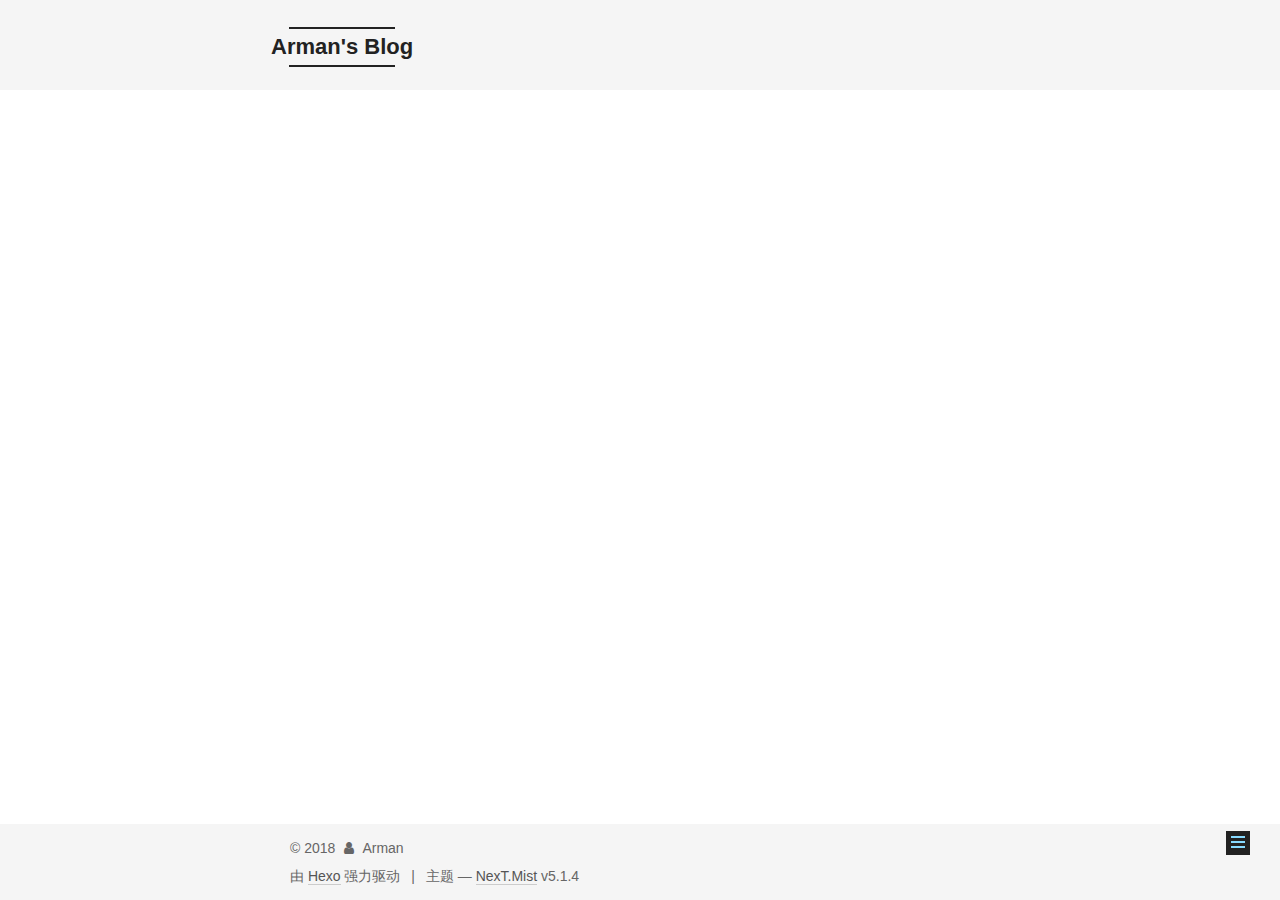
<file: 2018/12/06/你好/index.html>
<!DOCTYPE html>



  


<html class="theme-next mist use-motion" lang="zh-Hans">
<head><meta name="generator" content="Hexo 3.8.0">
  <meta charset="UTF-8">
<meta http-equiv="X-UA-Compatible" content="IE=edge">
<meta name="viewport" content="width=device-width, initial-scale=1, maximum-scale=1">
<meta name="theme-color" content="#222">









<meta http-equiv="Cache-Control" content="no-transform">
<meta http-equiv="Cache-Control" content="no-siteapp">
















  
  
  <link href="/lib/fancybox/source/jquery.fancybox.css?v=2.1.5" rel="stylesheet" type="text/css">







<link href="/lib/font-awesome/css/font-awesome.min.css?v=4.6.2" rel="stylesheet" type="text/css">

<link href="/css/main.css?v=5.1.4" rel="stylesheet" type="text/css">


  <link rel="apple-touch-icon" sizes="180x180" href="/images/apple-touch-icon-next.png?v=5.1.4">


  <link rel="icon" type="image/png" sizes="32x32" href="/images/favicon-32x32-next.png?v=5.1.4">


  <link rel="icon" type="image/png" sizes="16x16" href="/images/favicon-16x16-next.png?v=5.1.4">


  <link rel="mask-icon" href="/images/logo.svg?v=5.1.4" color="#222">





  <meta name="keywords" content="hello,">










<meta name="description" content="Hello world">
<meta name="keywords" content="hello">
<meta property="og:type" content="article">
<meta property="og:title" content="你好">
<meta property="og:url" content="http://yoursite.com/2018/12/06/你好/index.html">
<meta property="og:site_name" content="Arman&#39;s Blog">
<meta property="og:description" content="Hello world">
<meta property="og:locale" content="zh-Hans">
<meta property="og:updated_time" content="2018-12-06T06:37:00.856Z">
<meta name="twitter:card" content="summary">
<meta name="twitter:title" content="你好">
<meta name="twitter:description" content="Hello world">



<script type="text/javascript" id="hexo.configurations">
  var NexT = window.NexT || {};
  var CONFIG = {
    root: '/',
    scheme: 'Mist',
    version: '5.1.4',
    sidebar: {"position":"left","display":"post","offset":12,"b2t":false,"scrollpercent":false,"onmobile":false},
    fancybox: true,
    tabs: true,
    motion: {"enable":true,"async":false,"transition":{"post_block":"fadeIn","post_header":"slideDownIn","post_body":"slideDownIn","coll_header":"slideLeftIn","sidebar":"slideUpIn"}},
    duoshuo: {
      userId: '0',
      author: '博主'
    },
    algolia: {
      applicationID: '',
      apiKey: '',
      indexName: '',
      hits: {"per_page":10},
      labels: {"input_placeholder":"Search for Posts","hits_empty":"We didn't find any results for the search: ${query}","hits_stats":"${hits} results found in ${time} ms"}
    }
  };
</script>



  <link rel="canonical" href="http://yoursite.com/2018/12/06/你好/">





  <title>你好 | Arman's Blog</title>
  








</head>

<body itemscope="" itemtype="http://schema.org/WebPage" lang="zh-Hans">

  
  
    
  

  <div class="container sidebar-position-left page-post-detail">
    <div class="headband"></div>

    <header id="header" class="header" itemscope="" itemtype="http://schema.org/WPHeader">
      <div class="header-inner"><div class="site-brand-wrapper">
  <div class="site-meta ">
    

    <div class="custom-logo-site-title">
      <a href="/" class="brand" rel="start">
        <span class="logo-line-before"><i></i></span>
        <span class="site-title">Arman's Blog</span>
        <span class="logo-line-after"><i></i></span>
      </a>
    </div>
      
        <p class="site-subtitle"></p>
      
  </div>

  <div class="site-nav-toggle">
    <button>
      <span class="btn-bar"></span>
      <span class="btn-bar"></span>
      <span class="btn-bar"></span>
    </button>
  </div>
</div>

<nav class="site-nav">
  

  
    <ul id="menu" class="menu">
      
        
        <li class="menu-item menu-item-home">
          <a href="/" rel="section">
            
              <i class="menu-item-icon fa fa-fw fa-home"></i> <br>
            
            首页
          </a>
        </li>
      
        
        <li class="menu-item menu-item-tags">
          <a href="/tags/" rel="section">
            
              <i class="menu-item-icon fa fa-fw fa-tags"></i> <br>
            
            标签
          </a>
        </li>
      
        
        <li class="menu-item menu-item-categories">
          <a href="/categories/" rel="section">
            
              <i class="menu-item-icon fa fa-fw fa-th"></i> <br>
            
            分类
          </a>
        </li>
      
        
        <li class="menu-item menu-item-archives">
          <a href="/archives/" rel="section">
            
              <i class="menu-item-icon fa fa-fw fa-archive"></i> <br>
            
            归档
          </a>
        </li>
      
        
        <li class="menu-item menu-item-about">
          <a href="/about/" rel="section">
            
              <i class="menu-item-icon fa fa-fw fa-user"></i> <br>
            
            关于
          </a>
        </li>
      

      
        <li class="menu-item menu-item-search">
          
            <a href="javascript:;" class="popup-trigger">
          
            
              <i class="menu-item-icon fa fa-search fa-fw"></i> <br>
            
            搜索
          </a>
        </li>
      
    </ul>
  

  
    <div class="site-search">
      
  <div class="popup search-popup local-search-popup">
  <div class="local-search-header clearfix">
    <span class="search-icon">
      <i class="fa fa-search"></i>
    </span>
    <span class="popup-btn-close">
      <i class="fa fa-times-circle"></i>
    </span>
    <div class="local-search-input-wrapper">
      <input autocomplete="off" placeholder="搜索..." spellcheck="false" type="text" id="local-search-input">
    </div>
  </div>
  <div id="local-search-result"></div>
</div>



    </div>
  
</nav>



 </div>
    </header>

    <main id="main" class="main">
      <div class="main-inner">
        <div class="content-wrap">
          <div id="content" class="content">
            

  <div id="posts" class="posts-expand">
    

  

  
  
  

  <article class="post post-type-normal" itemscope="" itemtype="http://schema.org/Article">
  
  
  
  <div class="post-block">
    <link itemprop="mainEntityOfPage" href="http://yoursite.com/2018/12/06/你好/">

    <span hidden itemprop="author" itemscope="" itemtype="http://schema.org/Person">
      <meta itemprop="name" content="Arman">
      <meta itemprop="description" content="">
      <meta itemprop="image" content="/images/0.jpg">
    </span>

    <span hidden itemprop="publisher" itemscope="" itemtype="http://schema.org/Organization">
      <meta itemprop="name" content="Arman's Blog">
    </span>

    
      <header class="post-header">

        
        
          <h1 class="post-title" itemprop="name headline">你好</h1>
        

        <div class="post-meta">
          <span class="post-time">
            
              <span class="post-meta-item-icon">
                <i class="fa fa-calendar-o"></i>
              </span>
              
                <span class="post-meta-item-text">发表于</span>
              
              <time title="创建于" itemprop="dateCreated datePublished" datetime="2018-12-06T12:07:31+08:00">
                2018-12-06
              </time>
            

            

            
          </span>

          
            <span class="post-category">
            
              <span class="post-meta-divider">|</span>
            
              <span class="post-meta-item-icon">
                <i class="fa fa-folder-o"></i>
              </span>
              
                <span class="post-meta-item-text">分类于</span>
              
              
                <span itemprop="about" itemscope="" itemtype="http://schema.org/Thing">
                  <a href="/categories/hello/" itemprop="url" rel="index">
                    <span itemprop="name">hello</span>
                  </a>
                </span>

                
                
              
            </span>
          

          
            
          

          
          

          

          

          

        </div>
      </header>
    

    
    
    
    <div class="post-body" itemprop="articleBody">

      
      

      
        <h1 id="Hello-world"><a href="#Hello-world" class="headerlink" title="Hello world"></a>Hello world</h1>
      
    </div>
    
    
    

    

    

    

    <footer class="post-footer">
      
        <div class="post-tags">
          
            <a href="/tags/hello/" rel="tag"># hello</a>
          
        </div>
      

      
      
      

      

      
      
    </footer>
  </div>
  
  
  
  </article>



    <div class="post-spread">
      
    </div>
  </div>


          </div>
          


          

  



        </div>
        
          
  
  <div class="sidebar-toggle">
    <div class="sidebar-toggle-line-wrap">
      <span class="sidebar-toggle-line sidebar-toggle-line-first"></span>
      <span class="sidebar-toggle-line sidebar-toggle-line-middle"></span>
      <span class="sidebar-toggle-line sidebar-toggle-line-last"></span>
    </div>
  </div>

  <aside id="sidebar" class="sidebar">
    
    <div class="sidebar-inner">

      

      
        <ul class="sidebar-nav motion-element">
          <li class="sidebar-nav-toc sidebar-nav-active" data-target="post-toc-wrap">
            文章目录
          </li>
          <li class="sidebar-nav-overview" data-target="site-overview-wrap">
            站点概览
          </li>
        </ul>
      

      <section class="site-overview-wrap sidebar-panel">
        <div class="site-overview">
          <div class="site-author motion-element" itemprop="author" itemscope="" itemtype="http://schema.org/Person">
            
              <img class="site-author-image" itemprop="image" src="/images/0.jpg" alt="Arman">
            
              <p class="site-author-name" itemprop="name">Arman</p>
              <p class="site-description motion-element" itemprop="description">Arman never give up.</p>
          </div>

          <nav class="site-state motion-element">

            
              <div class="site-state-item site-state-posts">
              
                <a href="/archives/">
              
                  <span class="site-state-item-count">1</span>
                  <span class="site-state-item-name">日志</span>
                </a>
              </div>
            

            
              
              
              <div class="site-state-item site-state-categories">
                <a href="/categories/index.html">
                  <span class="site-state-item-count">1</span>
                  <span class="site-state-item-name">分类</span>
                </a>
              </div>
            

            
              
              
              <div class="site-state-item site-state-tags">
                <a href="/tags/index.html">
                  <span class="site-state-item-count">1</span>
                  <span class="site-state-item-name">标签</span>
                </a>
              </div>
            

          </nav>

          

          

          
          

          
          

          

        </div>
      </section>

      
      <!--noindex-->
        <section class="post-toc-wrap motion-element sidebar-panel sidebar-panel-active">
          <div class="post-toc">

            
              
            

            
              <div class="post-toc-content"><ol class="nav"><li class="nav-item nav-level-1"><a class="nav-link" href="#Hello-world"><span class="nav-number">1.</span> <span class="nav-text">Hello world</span></a></li></ol></div>
            

          </div>
        </section>
      <!--/noindex-->
      

      

    </div>
  </aside>


        
      </div>
    </main>

    <footer id="footer" class="footer">
      <div class="footer-inner">
        <div class="copyright">&copy; <span itemprop="copyrightYear">2018</span>
  <span class="with-love">
    <i class="fa fa-user"></i>
  </span>
  <span class="author" itemprop="copyrightHolder">Arman</span>

  
</div>


  <div class="powered-by">由 <a class="theme-link" target="_blank" href="https://hexo.io">Hexo</a> 强力驱动</div>



  <span class="post-meta-divider">|</span>



  <div class="theme-info">主题 &mdash; <a class="theme-link" target="_blank" href="https://github.com/iissnan/hexo-theme-next">NexT.Mist</a> v5.1.4</div>




        







        
      </div>
    </footer>

    
      <div class="back-to-top">
        <i class="fa fa-arrow-up"></i>
        
      </div>
    

    

  </div>

  

<script type="text/javascript">
  if (Object.prototype.toString.call(window.Promise) !== '[object Function]') {
    window.Promise = null;
  }
</script>









  












  
  
    <script type="text/javascript" src="/lib/jquery/index.js?v=2.1.3"></script>
  

  
  
    <script type="text/javascript" src="/lib/fastclick/lib/fastclick.min.js?v=1.0.6"></script>
  

  
  
    <script type="text/javascript" src="/lib/jquery_lazyload/jquery.lazyload.js?v=1.9.7"></script>
  

  
  
    <script type="text/javascript" src="/lib/velocity/velocity.min.js?v=1.2.1"></script>
  

  
  
    <script type="text/javascript" src="/lib/velocity/velocity.ui.min.js?v=1.2.1"></script>
  

  
  
    <script type="text/javascript" src="/lib/fancybox/source/jquery.fancybox.pack.js?v=2.1.5"></script>
  


  


  <script type="text/javascript" src="/js/src/utils.js?v=5.1.4"></script>

  <script type="text/javascript" src="/js/src/motion.js?v=5.1.4"></script>



  
  

  
  <script type="text/javascript" src="/js/src/scrollspy.js?v=5.1.4"></script>
<script type="text/javascript" src="/js/src/post-details.js?v=5.1.4"></script>



  


  <script type="text/javascript" src="/js/src/bootstrap.js?v=5.1.4"></script>



  


  




	





  





  












  

  <script type="text/javascript">
    // Popup Window;
    var isfetched = false;
    var isXml = true;
    // Search DB path;
    var search_path = "search.xml";
    if (search_path.length === 0) {
      search_path = "search.xml";
    } else if (/json$/i.test(search_path)) {
      isXml = false;
    }
    var path = "/" + search_path;
    // monitor main search box;

    var onPopupClose = function (e) {
      $('.popup').hide();
      $('#local-search-input').val('');
      $('.search-result-list').remove();
      $('#no-result').remove();
      $(".local-search-pop-overlay").remove();
      $('body').css('overflow', '');
    }

    function proceedsearch() {
      $("body")
        .append('<div class="search-popup-overlay local-search-pop-overlay"></div>')
        .css('overflow', 'hidden');
      $('.search-popup-overlay').click(onPopupClose);
      $('.popup').toggle();
      var $localSearchInput = $('#local-search-input');
      $localSearchInput.attr("autocapitalize", "none");
      $localSearchInput.attr("autocorrect", "off");
      $localSearchInput.focus();
    }

    // search function;
    var searchFunc = function(path, search_id, content_id) {
      'use strict';

      // start loading animation
      $("body")
        .append('<div class="search-popup-overlay local-search-pop-overlay">' +
          '<div id="search-loading-icon">' +
          '<i class="fa fa-spinner fa-pulse fa-5x fa-fw"></i>' +
          '</div>' +
          '</div>')
        .css('overflow', 'hidden');
      $("#search-loading-icon").css('margin', '20% auto 0 auto').css('text-align', 'center');

      $.ajax({
        url: path,
        dataType: isXml ? "xml" : "json",
        async: true,
        success: function(res) {
          // get the contents from search data
          isfetched = true;
          $('.popup').detach().appendTo('.header-inner');
          var datas = isXml ? $("entry", res).map(function() {
            return {
              title: $("title", this).text(),
              content: $("content",this).text(),
              url: $("url" , this).text()
            };
          }).get() : res;
          var input = document.getElementById(search_id);
          var resultContent = document.getElementById(content_id);
          var inputEventFunction = function() {
            var searchText = input.value.trim().toLowerCase();
            var keywords = searchText.split(/[\s\-]+/);
            if (keywords.length > 1) {
              keywords.push(searchText);
            }
            var resultItems = [];
            if (searchText.length > 0) {
              // perform local searching
              datas.forEach(function(data) {
                var isMatch = false;
                var hitCount = 0;
                var searchTextCount = 0;
                var title = data.title.trim();
                var titleInLowerCase = title.toLowerCase();
                var content = data.content.trim().replace(/<[^>]+>/g,"");
                var contentInLowerCase = content.toLowerCase();
                var articleUrl = decodeURIComponent(data.url);
                var indexOfTitle = [];
                var indexOfContent = [];
                // only match articles with not empty titles
                if(title != '') {
                  keywords.forEach(function(keyword) {
                    function getIndexByWord(word, text, caseSensitive) {
                      var wordLen = word.length;
                      if (wordLen === 0) {
                        return [];
                      }
                      var startPosition = 0, position = [], index = [];
                      if (!caseSensitive) {
                        text = text.toLowerCase();
                        word = word.toLowerCase();
                      }
                      while ((position = text.indexOf(word, startPosition)) > -1) {
                        index.push({position: position, word: word});
                        startPosition = position + wordLen;
                      }
                      return index;
                    }

                    indexOfTitle = indexOfTitle.concat(getIndexByWord(keyword, titleInLowerCase, false));
                    indexOfContent = indexOfContent.concat(getIndexByWord(keyword, contentInLowerCase, false));
                  });
                  if (indexOfTitle.length > 0 || indexOfContent.length > 0) {
                    isMatch = true;
                    hitCount = indexOfTitle.length + indexOfContent.length;
                  }
                }

                // show search results

                if (isMatch) {
                  // sort index by position of keyword

                  [indexOfTitle, indexOfContent].forEach(function (index) {
                    index.sort(function (itemLeft, itemRight) {
                      if (itemRight.position !== itemLeft.position) {
                        return itemRight.position - itemLeft.position;
                      } else {
                        return itemLeft.word.length - itemRight.word.length;
                      }
                    });
                  });

                  // merge hits into slices

                  function mergeIntoSlice(text, start, end, index) {
                    var item = index[index.length - 1];
                    var position = item.position;
                    var word = item.word;
                    var hits = [];
                    var searchTextCountInSlice = 0;
                    while (position + word.length <= end && index.length != 0) {
                      if (word === searchText) {
                        searchTextCountInSlice++;
                      }
                      hits.push({position: position, length: word.length});
                      var wordEnd = position + word.length;

                      // move to next position of hit

                      index.pop();
                      while (index.length != 0) {
                        item = index[index.length - 1];
                        position = item.position;
                        word = item.word;
                        if (wordEnd > position) {
                          index.pop();
                        } else {
                          break;
                        }
                      }
                    }
                    searchTextCount += searchTextCountInSlice;
                    return {
                      hits: hits,
                      start: start,
                      end: end,
                      searchTextCount: searchTextCountInSlice
                    };
                  }

                  var slicesOfTitle = [];
                  if (indexOfTitle.length != 0) {
                    slicesOfTitle.push(mergeIntoSlice(title, 0, title.length, indexOfTitle));
                  }

                  var slicesOfContent = [];
                  while (indexOfContent.length != 0) {
                    var item = indexOfContent[indexOfContent.length - 1];
                    var position = item.position;
                    var word = item.word;
                    // cut out 100 characters
                    var start = position - 20;
                    var end = position + 80;
                    if(start < 0){
                      start = 0;
                    }
                    if (end < position + word.length) {
                      end = position + word.length;
                    }
                    if(end > content.length){
                      end = content.length;
                    }
                    slicesOfContent.push(mergeIntoSlice(content, start, end, indexOfContent));
                  }

                  // sort slices in content by search text's count and hits' count

                  slicesOfContent.sort(function (sliceLeft, sliceRight) {
                    if (sliceLeft.searchTextCount !== sliceRight.searchTextCount) {
                      return sliceRight.searchTextCount - sliceLeft.searchTextCount;
                    } else if (sliceLeft.hits.length !== sliceRight.hits.length) {
                      return sliceRight.hits.length - sliceLeft.hits.length;
                    } else {
                      return sliceLeft.start - sliceRight.start;
                    }
                  });

                  // select top N slices in content

                  var upperBound = parseInt('1');
                  if (upperBound >= 0) {
                    slicesOfContent = slicesOfContent.slice(0, upperBound);
                  }

                  // highlight title and content

                  function highlightKeyword(text, slice) {
                    var result = '';
                    var prevEnd = slice.start;
                    slice.hits.forEach(function (hit) {
                      result += text.substring(prevEnd, hit.position);
                      var end = hit.position + hit.length;
                      result += '<b class="search-keyword">' + text.substring(hit.position, end) + '</b>';
                      prevEnd = end;
                    });
                    result += text.substring(prevEnd, slice.end);
                    return result;
                  }

                  var resultItem = '';

                  if (slicesOfTitle.length != 0) {
                    resultItem += "<li><a href='" + articleUrl + "' class='search-result-title'>" + highlightKeyword(title, slicesOfTitle[0]) + "</a>";
                  } else {
                    resultItem += "<li><a href='" + articleUrl + "' class='search-result-title'>" + title + "</a>";
                  }

                  slicesOfContent.forEach(function (slice) {
                    resultItem += "<a href='" + articleUrl + "'>" +
                      "<p class=\"search-result\">" + highlightKeyword(content, slice) +
                      "...</p>" + "</a>";
                  });

                  resultItem += "</li>";
                  resultItems.push({
                    item: resultItem,
                    searchTextCount: searchTextCount,
                    hitCount: hitCount,
                    id: resultItems.length
                  });
                }
              })
            };
            if (keywords.length === 1 && keywords[0] === "") {
              resultContent.innerHTML = '<div id="no-result"><i class="fa fa-search fa-5x" /></div>'
            } else if (resultItems.length === 0) {
              resultContent.innerHTML = '<div id="no-result"><i class="fa fa-frown-o fa-5x" /></div>'
            } else {
              resultItems.sort(function (resultLeft, resultRight) {
                if (resultLeft.searchTextCount !== resultRight.searchTextCount) {
                  return resultRight.searchTextCount - resultLeft.searchTextCount;
                } else if (resultLeft.hitCount !== resultRight.hitCount) {
                  return resultRight.hitCount - resultLeft.hitCount;
                } else {
                  return resultRight.id - resultLeft.id;
                }
              });
              var searchResultList = '<ul class=\"search-result-list\">';
              resultItems.forEach(function (result) {
                searchResultList += result.item;
              })
              searchResultList += "</ul>";
              resultContent.innerHTML = searchResultList;
            }
          }

          if ('auto' === 'auto') {
            input.addEventListener('input', inputEventFunction);
          } else {
            $('.search-icon').click(inputEventFunction);
            input.addEventListener('keypress', function (event) {
              if (event.keyCode === 13) {
                inputEventFunction();
              }
            });
          }

          // remove loading animation
          $(".local-search-pop-overlay").remove();
          $('body').css('overflow', '');

          proceedsearch();
        }
      });
    }

    // handle and trigger popup window;
    $('.popup-trigger').click(function(e) {
      e.stopPropagation();
      if (isfetched === false) {
        searchFunc(path, 'local-search-input', 'local-search-result');
      } else {
        proceedsearch();
      };
    });

    $('.popup-btn-close').click(onPopupClose);
    $('.popup').click(function(e){
      e.stopPropagation();
    });
    $(document).on('keyup', function (event) {
      var shouldDismissSearchPopup = event.which === 27 &&
        $('.search-popup').is(':visible');
      if (shouldDismissSearchPopup) {
        onPopupClose();
      }
    });
  </script>





  

  

  

  
  

  

  

  

</body>
</html>
</file>
<file: css/main.css>
/* normalize.css v3.0.2 | MIT License | git.io/normalize */
html {
  font-family: sans-serif; /* 1 */
  -ms-text-size-adjust: 100%; /* 2 */
  -webkit-text-size-adjust: 100%; /* 2 */
}
body {
  margin: 0;
}
article,
aside,
details,
figcaption,
figure,
footer,
header,
hgroup,
main,
menu,
nav,
section,
summary {
  display: block;
}
audio,
canvas,
progress,
video {
  display: inline-block; /* 1 */
  vertical-align: baseline; /* 2 */
}
audio:not([controls]) {
  display: none;
  height: 0;
}
[hidden],
template {
  display: none;
}
a {
  background-color: transparent;
}
a:active,
a:hover {
  outline: 0;
}
abbr[title] {
  border-bottom: 1px dotted;
}
b,
strong {
  font-weight: bold;
}
dfn {
  font-style: italic;
}
h1 {
  font-size: 2em;
  margin: 0.67em 0;
}
mark {
  background: #ff0;
  color: #000;
}
small {
  font-size: 80%;
}
sub,
sup {
  font-size: 75%;
  line-height: 0;
  position: relative;
  vertical-align: baseline;
}
sup {
  top: -0.5em;
}
sub {
  bottom: -0.25em;
}
img {
  border: 0;
}
svg:not(:root) {
  overflow: hidden;
}
figure {
  margin: 1em 40px;
}
hr {
  -moz-box-sizing: content-box;
  box-sizing: content-box;
  height: 0;
}
pre {
  overflow: auto;
}
code,
kbd,
pre,
samp {
  font-family: monospace, monospace;
  font-size: 1em;
}
button,
input,
optgroup,
select,
textarea {
  color: inherit; /* 1 */
  font: inherit; /* 2 */
  margin: 0; /* 3 */
}
button {
  overflow: visible;
}
button,
select {
  text-transform: none;
}
button,
html input[type="button"],
input[type="reset"],
input[type="submit"] {
  -webkit-appearance: button; /* 2 */
  cursor: pointer; /* 3 */
}
button[disabled],
html input[disabled] {
  cursor: default;
}
button::-moz-focus-inner,
input::-moz-focus-inner {
  border: 0;
  padding: 0;
}
input {
  line-height: normal;
}
input[type="checkbox"],
input[type="radio"] {
  box-sizing: border-box; /* 1 */
  padding: 0; /* 2 */
}
input[type="number"]::-webkit-inner-spin-button,
input[type="number"]::-webkit-outer-spin-button {
  height: auto;
}
input[type="search"] {
  -webkit-appearance: textfield; /* 1 */
  -moz-box-sizing: content-box;
  -webkit-box-sizing: content-box; /* 2 */
  box-sizing: content-box;
}
input[type="search"]::-webkit-search-cancel-button,
input[type="search"]::-webkit-search-decoration {
  -webkit-appearance: none;
}
fieldset {
  border: 1px solid #c0c0c0;
  margin: 0 2px;
  padding: 0.35em 0.625em 0.75em;
}
legend {
  border: 0; /* 1 */
  padding: 0; /* 2 */
}
textarea {
  overflow: auto;
}
optgroup {
  font-weight: bold;
}
table {
  border-collapse: collapse;
  border-spacing: 0;
}
td,
th {
  padding: 0;
}
::selection {
  background: #262a30;
  color: #fff;
}
body {
  position: relative;
  font-family: 'Lato', "PingFang SC", "Microsoft YaHei", sans-serif;
  font-size: 14px;
  line-height: 2;
  color: #555;
  background: #fff;
}
@media (max-width: 767px) {
  body {
    padding-right: 0 !important;
  }
}
@media (min-width: 768px) and (max-width: 991px) {
  body {
    padding-right: 0 !important;
  }
}
@media (min-width: 1600px) {
  body {
    font-size: 16px;
  }
}
h1,
h2,
h3,
h4,
h5,
h6 {
  margin: 0;
  padding: 0;
  font-weight: bold;
  line-height: 1.5;
  font-family: 'Lato', "PingFang SC", "Microsoft YaHei", sans-serif;
}
h2,
h3,
h4,
h5,
h6 {
  margin: 20px 0 15px;
}
h1 {
  font-size: 24px;
}
@media (max-width: 767px) {
  h1 {
    font-size: 20px;
  }
}
h2 {
  font-size: 22px;
}
@media (max-width: 767px) {
  h2 {
    font-size: 18px;
  }
}
h3 {
  font-size: 20px;
}
@media (max-width: 767px) {
  h3 {
    font-size: 16px;
  }
}
h4 {
  font-size: 18px;
}
@media (max-width: 767px) {
  h4 {
    font-size: 14px;
  }
}
h5 {
  font-size: 16px;
}
@media (max-width: 767px) {
  h5 {
    font-size: 12px;
  }
}
h6 {
  font-size: 14px;
}
@media (max-width: 767px) {
  h6 {
    font-size: 10px;
  }
}
p {
  margin: 0 0 20px 0;
}
a {
  color: #555;
  text-decoration: none;
  outline: none;
  border-bottom: 1px solid #999;
  word-wrap: break-word;
}
a:hover {
  color: #222;
  border-bottom-color: #222;
}
blockquote {
  margin: 0;
  padding: 0;
}
img {
  display: block;
  margin: auto;
  max-width: 100%;
  height: auto;
}
hr {
  margin: 40px 0;
  height: 3px;
  border: none;
  background-color: #ddd;
  background-image: repeating-linear-gradient(-45deg, #fff, #fff 4px, transparent 4px, transparent 8px);
}
blockquote {
  padding: 0 15px;
  color: #666;
  border-left: 4px solid #ddd;
}
blockquote cite::before {
  content: "-";
  padding: 0 5px;
}
dt {
  font-weight: 700;
}
dd {
  margin: 0;
  padding: 0;
}
kbd {
  border: 1px solid #ccc;
  border-radius: 0.2em;
  box-shadow: 0.1em 0.1em 0.2em rgba(0,0,0,0.1);
  background-color: #f9f9f9;
  font-family: inherit;
  background-image: -webkit-linear-gradient(top, #eee, #fff, #eee);
  padding: 0.1em 0.3em;
  white-space: nowrap;
}
.text-left {
  text-align: left;
}
.text-center {
  text-align: center;
}
.text-right {
  text-align: right;
}
.text-justify {
  text-align: justify;
}
.text-nowrap {
  white-space: nowrap;
}
.text-lowercase {
  text-transform: lowercase;
}
.text-uppercase {
  text-transform: uppercase;
}
.text-capitalize {
  text-transform: capitalize;
}
.center-block {
  display: block;
  margin-left: auto;
  margin-right: auto;
}
.clearfix:before,
.clearfix:after {
  content: " ";
  display: table;
}
.clearfix:after {
  clear: both;
}
.pullquote {
  width: 45%;
}
.pullquote.left {
  float: left;
  margin-left: 5px;
  margin-right: 10px;
}
.pullquote.right {
  float: right;
  margin-left: 10px;
  margin-right: 5px;
}
.affix.affix.affix {
  position: fixed;
}
.translation {
  margin-top: -20px;
  font-size: 14px;
  color: #999;
}
.scrollbar-measure {
  width: 100px;
  height: 100px;
  overflow: scroll;
  position: absolute;
  top: -9999px;
}
.use-motion .motion-element {
  opacity: 0;
}
table {
  margin: 20px 0;
  width: 100%;
  border-collapse: collapse;
  border-spacing: 0;
  border: 1px solid #ddd;
  font-size: 14px;
  table-layout: fixed;
  word-wrap: break-all;
}
table>tbody>tr:nth-of-type(odd) {
  background-color: #f9f9f9;
}
table>tbody>tr:hover {
  background-color: #f5f5f5;
}
caption,
th,
td {
  padding: 8px;
  text-align: left;
  vertical-align: middle;
  font-weight: normal;
}
th,
td {
  border-bottom: 3px solid #ddd;
  border-right: 1px solid #eee;
}
th {
  padding-bottom: 10px;
  font-weight: 700;
}
td {
  border-bottom-width: 1px;
}
html,
body {
  height: 100%;
}
.container {
  position: relative;
  min-height: 100%;
}
.header-inner {
  margin: 0 auto;
  padding: 100px 0 70px;
  width: 700px;
}
@media (min-width: 1600px) {
  .container .header-inner {
    width: 900px;
  }
}
.main {
  padding-bottom: 150px;
}
.main-inner {
  margin: 0 auto;
  width: 700px;
}
@media (min-width: 1600px) {
  .container .main-inner {
    width: 900px;
  }
}
.footer {
  position: absolute;
  left: 0;
  bottom: 0;
  width: 100%;
  min-height: 50px;
}
.footer-inner {
  box-sizing: border-box;
  margin: 20px auto;
  width: 700px;
}
@media (min-width: 1600px) {
  .container .footer-inner {
    width: 900px;
  }
}
pre,
.highlight {
  overflow: auto;
  margin: 20px 0;
  padding: 0;
  font-size: 13px;
  color: #4d4d4c;
  background: #f7f7f7;
  line-height: 1.6;
}
pre,
code {
  font-family: consolas, Menlo, "PingFang SC", "Microsoft YaHei", monospace;
}
code {
  padding: 2px 4px;
  word-wrap: break-word;
  color: #555;
  background: #eee;
  border-radius: 3px;
  font-size: 13px;
}
pre {
  padding: 10px;
}
pre code {
  padding: 0;
  color: #4d4d4c;
  background: none;
  text-shadow: none;
}
.highlight {
  border-radius: 1px;
}
.highlight pre {
  border: none;
  margin: 0;
  padding: 10px 0;
}
.highlight table {
  margin: 0;
  width: auto;
  border: none;
}
.highlight td {
  border: none;
  padding: 0;
}
.highlight figcaption {
  font-size: 1em;
  color: #4d4d4c;
  line-height: 1em;
  margin-bottom: 1em;
}
.highlight figcaption:before,
.highlight figcaption:after {
  content: " ";
  display: table;
}
.highlight figcaption:after {
  clear: both;
}
.highlight figcaption a {
  float: right;
  color: #4d4d4c;
}
.highlight figcaption a:hover {
  border-bottom-color: #4d4d4c;
}
.highlight .gutter pre {
  padding-left: 10px;
  padding-right: 10px;
  color: #869194;
  text-align: right;
  background-color: #eff2f3;
}
.highlight .code pre {
  width: 100%;
  padding-left: 10px;
  padding-right: 10px;
  background-color: #f7f7f7;
}
.highlight .line {
  height: 20px;
}
.gutter {
  -webkit-user-select: none;
  -moz-user-select: none;
  -ms-user-select: none;
  user-select: none;
}
.gist table {
  width: auto;
}
.gist table td {
  border: none;
}
pre .deletion {
  background: #fdd;
}
pre .addition {
  background: #dfd;
}
pre .meta {
  color: #8959a8;
}
pre .comment {
  color: #8e908c;
}
pre .variable,
pre .attribute,
pre .tag,
pre .regexp,
pre .ruby .constant,
pre .xml .tag .title,
pre .xml .pi,
pre .xml .doctype,
pre .html .doctype,
pre .css .id,
pre .css .class,
pre .css .pseudo {
  color: #c82829;
}
pre .number,
pre .preprocessor,
pre .built_in,
pre .literal,
pre .params,
pre .constant,
pre .command {
  color: #f5871f;
}
pre .ruby .class .title,
pre .css .rules .attribute,
pre .string,
pre .value,
pre .inheritance,
pre .header,
pre .ruby .symbol,
pre .xml .cdata,
pre .special,
pre .number,
pre .formula {
  color: #718c00;
}
pre .title,
pre .css .hexcolor {
  color: #3e999f;
}
pre .function,
pre .python .decorator,
pre .python .title,
pre .ruby .function .title,
pre .ruby .title .keyword,
pre .perl .sub,
pre .javascript .title,
pre .coffeescript .title {
  color: #4271ae;
}
pre .keyword,
pre .javascript .function {
  color: #8959a8;
}
.full-image.full-image.full-image.full-image {
  border: none;
  max-width: 100%;
  width: auto;
  margin: 20px auto 25px;
}
@media (min-width: 992px) {
  .full-image.full-image.full-image.full-image {
    max-width: none;
    width: 110%;
    margin: 25px -5%;
  }
}
.blockquote-center,
.page-home .post-type-quote blockquote,
.page-post-detail .post-type-quote blockquote {
  position: relative;
  margin: 40px 0;
  padding: 0;
  border-left: none;
  text-align: center;
}
.blockquote-center::before,
.page-home .post-type-quote blockquote::before,
.page-post-detail .post-type-quote blockquote::before,
.blockquote-center::after,
.page-home .post-type-quote blockquote::after,
.page-post-detail .post-type-quote blockquote::after {
  position: absolute;
  content: ' ';
  display: block;
  width: 100%;
  height: 24px;
  opacity: 0.2;
  background-repeat: no-repeat;
  background-position: 0 -6px;
  background-size: 22px 22px;
}
.blockquote-center::before,
.page-home .post-type-quote blockquote::before,
.page-post-detail .post-type-quote blockquote::before {
  top: -20px;
  background-image: url("../images/quote-l.svg");
  border-top: 1px solid #ccc;
}
.blockquote-center::after,
.page-home .post-type-quote blockquote::after,
.page-post-detail .post-type-quote blockquote::after {
  bottom: -20px;
  background-image: url("../images/quote-r.svg");
  border-bottom: 1px solid #ccc;
  background-position: 100% 8px;
}
.blockquote-center p,
.page-home .post-type-quote blockquote p,
.page-post-detail .post-type-quote blockquote p,
.blockquote-center div,
.page-home .post-type-quote blockquote div,
.page-post-detail .post-type-quote blockquote div {
  text-align: center;
}
.post .post-body .group-picture img {
  box-sizing: border-box;
  padding: 0 3px;
  border: none;
}
.post .group-picture-row {
  overflow: hidden;
  margin-top: 6px;
}
.post .group-picture-row:first-child {
  margin-top: 0;
}
.post .group-picture-column {
  float: left;
}
.page-post-detail .post-body .group-picture-column {
  float: none;
  margin-top: 10px;
  width: auto !important;
}
.page-post-detail .post-body .group-picture-column img {
  margin: 0 auto;
}
.page-archive .group-picture-container {
  overflow: hidden;
}
.page-archive .group-picture-row {
  float: left;
}
.page-archive .group-picture-row:first-child {
  margin-top: 6px;
}
.page-archive .group-picture-column {
  max-width: 150px;
  max-height: 150px;
}
.post-body .note {
  position: relative;
  padding: 15px;
  margin-bottom: 20px;
  border: 1px solid #eee;
  border-left-width: 5px;
  border-radius: 3px;
}
.post-body .note h2,
.post-body .note h3,
.post-body .note h4,
.post-body .note h5,
.post-body .note h6 {
  margin-top: 0;
  margin-bottom: 0;
  border-bottom: initial;
  padding-top: 0 !important;
}
.post-body .note p:first-child,
.post-body .note ul:first-child,
.post-body .note ol:first-child,
.post-body .note table:first-child,
.post-body .note pre:first-child,
.post-body .note blockquote:first-child {
  margin-top: 0;
}
.post-body .note p:last-child,
.post-body .note ul:last-child,
.post-body .note ol:last-child,
.post-body .note table:last-child,
.post-body .note pre:last-child,
.post-body .note blockquote:last-child {
  margin-bottom: 0;
}
.post-body .note.default {
  border-left-color: #777;
}
.post-body .note.default h2,
.post-body .note.default h3,
.post-body .note.default h4,
.post-body .note.default h5,
.post-body .note.default h6 {
  color: #777;
}
.post-body .note.primary {
  border-left-color: #6f42c1;
}
.post-body .note.primary h2,
.post-body .note.primary h3,
.post-body .note.primary h4,
.post-body .note.primary h5,
.post-body .note.primary h6 {
  color: #6f42c1;
}
.post-body .note.info {
  border-left-color: #428bca;
}
.post-body .note.info h2,
.post-body .note.info h3,
.post-body .note.info h4,
.post-body .note.info h5,
.post-body .note.info h6 {
  color: #428bca;
}
.post-body .note.success {
  border-left-color: #5cb85c;
}
.post-body .note.success h2,
.post-body .note.success h3,
.post-body .note.success h4,
.post-body .note.success h5,
.post-body .note.success h6 {
  color: #5cb85c;
}
.post-body .note.warning {
  border-left-color: #f0ad4e;
}
.post-body .note.warning h2,
.post-body .note.warning h3,
.post-body .note.warning h4,
.post-body .note.warning h5,
.post-body .note.warning h6 {
  color: #f0ad4e;
}
.post-body .note.danger {
  border-left-color: #d9534f;
}
.post-body .note.danger h2,
.post-body .note.danger h3,
.post-body .note.danger h4,
.post-body .note.danger h5,
.post-body .note.danger h6 {
  color: #d9534f;
}
.post-body .label {
  display: inline;
  padding: 0 2px;
  white-space: nowrap;
}
.post-body .label.default {
  background-color: #f0f0f0;
}
.post-body .label.primary {
  background-color: #efe6f7;
}
.post-body .label.info {
  background-color: #e5f2f8;
}
.post-body .label.success {
  background-color: #e7f4e9;
}
.post-body .label.warning {
  background-color: #fcf6e1;
}
.post-body .label.danger {
  background-color: #fae8eb;
}
.post-body .tabs {
  position: relative;
  display: block;
  margin-bottom: 20px;
  padding-top: 10px;
}
.post-body .tabs ul.nav-tabs {
  margin: 0;
  padding: 0;
  display: flex;
  margin-bottom: -1px;
}
@media (max-width: 413px) {
  .post-body .tabs ul.nav-tabs {
    display: block;
    margin-bottom: 5px;
  }
}
.post-body .tabs ul.nav-tabs li.tab {
  list-style-type: none !important;
  margin: 0 0.25em 0 0;
  border-top: 3px solid transparent;
  border-left: 1px solid transparent;
  border-right: 1px solid transparent;
}
@media (max-width: 413px) {
  .post-body .tabs ul.nav-tabs li.tab {
    margin: initial;
    border-top: 1px solid transparent;
    border-left: 3px solid transparent;
    border-right: 1px solid transparent;
    border-bottom: 1px solid transparent;
  }
}
.post-body .tabs ul.nav-tabs li.tab a {
  outline: 0;
  border-bottom: initial;
  display: block;
  line-height: 1.8em;
  padding: 0.25em 0.75em;
  transition-duration: 0.2s;
  transition-timing-function: ease-out;
  transition-delay: 0s;
}
.post-body .tabs ul.nav-tabs li.tab a i {
  width: 1.285714285714286em;
}
.post-body .tabs ul.nav-tabs li.tab.active {
  border-top: 3px solid #fc6423;
  border-left: 1px solid #ddd;
  border-right: 1px solid #ddd;
  background-color: #fff;
}
@media (max-width: 413px) {
  .post-body .tabs ul.nav-tabs li.tab.active {
    border-top: 1px solid #ddd;
    border-left: 3px solid #fc6423;
    border-right: 1px solid #ddd;
    border-bottom: 1px solid #ddd;
  }
}
.post-body .tabs ul.nav-tabs li.tab.active a {
  cursor: default;
  color: #555;
}
.post-body .tabs .tab-content {
  background-color: #fff;
}
.post-body .tabs .tab-content .tab-pane {
  border: 1px solid #ddd;
  padding: 20px 20px 0 20px;
}
.post-body .tabs .tab-content .tab-pane:not(.active) {
  display: none !important;
}
.post-body .tabs .tab-content .tab-pane.active {
  display: block !important;
}
.btn {
  display: inline-block;
  padding: 0 20px;
  font-size: 14px;
  color: #555;
  background: transparent;
  border: 2px solid #222;
  text-decoration: none;
  border-radius: 0;
  transition-property: background-color;
  transition-duration: 0.2s;
  transition-timing-function: ease-in-out;
  transition-delay: 0s;
  line-height: 2;
}
.btn:hover {
  border-color: #222;
  color: #222;
  background: #fff;
}
.btn +.btn {
  margin: 0 0 8px 8px;
}
.btn .fa-fw {
  width: 1.285714285714286em;
  text-align: left;
}
.btn-bar {
  display: block;
  width: 22px;
  height: 2px;
  background: #555;
  border-radius: 1px;
}
.btn-bar+.btn-bar {
  margin-top: 4px;
}
.pagination {
  margin: 120px 0 40px;
  text-align: center;
  border-top: 1px solid #eee;
}
.page-number-basic,
.pagination .prev,
.pagination .next,
.pagination .page-number,
.pagination .space {
  display: inline-block;
  position: relative;
  top: -1px;
  margin: 0 10px;
  padding: 0 11px;
}
@media (max-width: 767px) {
  .page-number-basic,
  .pagination .prev,
  .pagination .next,
  .pagination .page-number,
  .pagination .space {
    margin: 0 5px;
  }
}
.pagination .prev,
.pagination .next,
.pagination .page-number {
  border-bottom: 0;
  border-top: 1px solid #eee;
  transition-property: border-color;
  transition-duration: 0.2s;
  transition-timing-function: ease-in-out;
  transition-delay: 0s;
}
.pagination .prev:hover,
.pagination .next:hover,
.pagination .page-number:hover {
  border-top-color: #222;
}
.pagination .space {
  padding: 0;
  margin: 0;
}
.pagination .prev {
  margin-left: 0;
}
.pagination .next {
  margin-right: 0;
}
.pagination .page-number.current {
  color: #fff;
  background: #ccc;
  border-top-color: #ccc;
}
@media (max-width: 767px) {
  .pagination {
    border-top: none;
  }
  .pagination .prev,
  .pagination .next,
  .pagination .page-number {
    margin-bottom: 10px;
    border-top: 0;
    border-bottom: 1px solid #eee;
    padding: 0 10px;
  }
  .pagination .prev:hover,
  .pagination .next:hover,
  .pagination .page-number:hover {
    border-bottom-color: #222;
  }
}
.comments {
  margin: 60px 20px 0;
}
.tag-cloud {
  text-align: center;
}
.tag-cloud a {
  display: inline-block;
  margin: 10px;
}
.back-to-top {
  box-sizing: border-box;
  position: fixed;
  bottom: -100px;
  right: 30px;
  z-index: 1050;
  padding: 0 6px;
  width: 24px;
  background: #222;
  font-size: 12px;
  opacity: 1;
  color: #fff;
  cursor: pointer;
  text-align: center;
  -webkit-transform: translateZ(0);
  transition-property: bottom;
  transition-duration: 0.2s;
  transition-timing-function: ease-in-out;
  transition-delay: 0s;
}
@media (min-width: 768px) and (max-width: 991px) {
  .back-to-top {
    display: none !important;
  }
}
@media (max-width: 767px) {
  .back-to-top {
    display: none !important;
  }
}
.back-to-top.back-to-top-on {
  bottom: 19px;
}
.header {
  background: transparent;
}
.header-inner {
  position: relative;
}
.headband {
  height: 3px;
  background: #222;
}
.site-meta {
  margin: 0;
  text-align: left;
}
@media (max-width: 767px) {
  .site-meta {
    text-align: center;
  }
}
.brand {
  position: relative;
  display: inline-block;
  padding: 0 40px;
  color: #222;
  background: #222;
  border-bottom: none;
}
.brand:hover {
  color: #222;
}
.logo {
  display: inline-block;
  margin-right: 5px;
  line-height: 36px;
  vertical-align: top;
}
.site-title {
  display: inline-block;
  vertical-align: top;
  line-height: 36px;
  font-size: 20px;
  font-weight: normal;
  font-family: 'Lato', "PingFang SC", "Microsoft YaHei", sans-serif;
}
.site-subtitle {
  margin-top: 10px;
  font-size: 13px;
  color: #999;
}
.use-motion .brand {
  opacity: 0;
}
.use-motion .logo,
.use-motion .site-title,
.use-motion .site-subtitle {
  opacity: 0;
  position: relative;
  top: -10px;
}
.site-nav-toggle {
  display: none;
  position: absolute;
  top: 10px;
  left: 10px;
}
@media (max-width: 767px) {
  .site-nav-toggle {
    display: block;
  }
}
.site-nav-toggle button {
  margin-top: 2px;
  padding: 9px 10px;
  background: transparent;
  border: none;
}
@media (max-width: 767px) {
  .site-nav {
    display: none;
    margin: 0 -10px;
    padding: 0 10px;
    clear: both;
    border-top: 1px solid #ddd;
  }
}
@media (min-width: 768px) and (max-width: 991px) {
  .site-nav {
    display: block !important;
  }
}
@media (min-width: 992px) {
  .site-nav {
    display: block !important;
  }
}
.menu {
  margin-top: 20px;
  padding-left: 0;
  text-align: center;
}
.menu .menu-item {
  display: inline-block;
  margin: 0 10px;
  list-style: none;
}
@media screen and (max-width: 767px) {
  .menu .menu-item {
    margin-top: 10px;
  }
}
.menu .menu-item a {
  display: block;
  font-size: 13px;
  line-height: inherit;
  border-bottom: 1px solid transparent;
  transition-property: border-color;
  transition-duration: 0.2s;
  transition-timing-function: ease-in-out;
  transition-delay: 0s;
}
.menu .menu-item a:hover {
  border-bottom-color: #222;
}
.menu .menu-item .fa {
  margin-right: 5px;
}
.use-motion .menu-item {
  opacity: 0;
}
.post-body {
  font-family: 'Lato', "PingFang SC", "Microsoft YaHei", sans-serif;
}
@media (max-width: 767px) {
  .post-body {
    word-break: break-word;
  }
}
.post-body .fancybox img {
  display: block !important;
  margin: 0 auto;
  cursor: pointer;
  cursor: zoom-in;
  cursor: -webkit-zoom-in;
}
.post-body .image-caption,
.post-body .figure .caption {
  margin: -20px auto 15px;
  text-align: center;
  font-size: 14px;
  color: #999;
  font-weight: bold;
  line-height: 1;
}
.post-sticky-flag {
  display: inline-block;
  font-size: 16px;
  -ms-transform: rotate(30deg);
  -webkit-transform: rotate(30deg);
  -moz-transform: rotate(30deg);
  -ms-transform: rotate(30deg);
  -o-transform: rotate(30deg);
  transform: rotate(30deg);
}
.use-motion .post-block,
.use-motion .pagination,
.use-motion .comments {
  opacity: 0;
}
.use-motion .post-header {
  opacity: 0;
}
.use-motion .post-body {
  opacity: 0;
}
.use-motion .collection-title {
  opacity: 0;
}
.posts-expand {
  padding-top: 40px;
}
@media (max-width: 767px) {
  .posts-expand {
    margin: 0 20px;
  }
  .post-body pre .gutter pre {
    padding-right: 10px;
  }
  .post-body .highlight {
    margin-left: 0px;
    margin-right: 0px;
    padding: 0;
  }
  .post-body .highlight .gutter pre {
    padding-right: 10px;
  }
}
@media (min-width: 992px) {
  .posts-expand .post-body {
    text-align: justify;
  }
}
.posts-expand .post-body h2,
.posts-expand .post-body h3,
.posts-expand .post-body h4,
.posts-expand .post-body h5,
.posts-expand .post-body h6 {
  padding-top: 10px;
}
.posts-expand .post-body h2 .header-anchor,
.posts-expand .post-body h3 .header-anchor,
.posts-expand .post-body h4 .header-anchor,
.posts-expand .post-body h5 .header-anchor,
.posts-expand .post-body h6 .header-anchor {
  float: right;
  margin-left: 10px;
  color: #ccc;
  border-bottom-style: none;
  visibility: hidden;
}
.posts-expand .post-body h2 .header-anchor:hover,
.posts-expand .post-body h3 .header-anchor:hover,
.posts-expand .post-body h4 .header-anchor:hover,
.posts-expand .post-body h5 .header-anchor:hover,
.posts-expand .post-body h6 .header-anchor:hover {
  color: inherit;
}
.posts-expand .post-body h2:hover .header-anchor,
.posts-expand .post-body h3:hover .header-anchor,
.posts-expand .post-body h4:hover .header-anchor,
.posts-expand .post-body h5:hover .header-anchor,
.posts-expand .post-body h6:hover .header-anchor {
  visibility: visible;
}
.posts-expand .post-body ul li {
  list-style: circle;
}
.posts-expand .post-body img {
  box-sizing: border-box;
  margin: auto;
  padding: 3px;
  border: 1px solid #ddd;
}
.posts-expand .post-body .fancybox img {
  margin: 0 auto 25px;
}
@media (max-width: 767px) {
  .posts-collapse {
    margin: 0 20px;
  }
  .posts-collapse .post-title,
  .posts-collapse .post-meta {
    display: block;
    width: auto;
    text-align: left;
  }
}
.posts-collapse {
  position: relative;
  z-index: 1010;
  margin-left: 0;
}
.posts-collapse::after {
  content: " ";
  position: absolute;
  top: 20px;
  left: 0;
  margin-left: -2px;
  width: 4px;
  height: 100%;
  background: #f5f5f5;
  z-index: -1;
}
@media (max-width: 767px) {
  .posts-collapse {
    margin: 0 20px;
  }
}
.posts-collapse .collection-title {
  position: relative;
  margin: 60px 0;
}
.posts-collapse .collection-title h1,
.posts-collapse .collection-title h2 {
  margin-left: 20px;
}
.posts-collapse .collection-title small {
  color: #bbb;
  margin-left: 5px;
}
.posts-collapse .collection-title::before {
  content: " ";
  position: absolute;
  left: 0;
  top: 50%;
  margin-left: -4px;
  margin-top: -4px;
  width: 8px;
  height: 8px;
  background: #bbb;
  border-radius: 50%;
}
.posts-collapse .post {
  margin: 30px 0;
}
.posts-collapse .post-header {
  position: relative;
  transition-duration: 0.2s;
  transition-timing-function: ease-in-out;
  transition-delay: 0s;
  transition-property: border;
  border-bottom: 1px dashed #ccc;
}
.posts-collapse .post-header::before {
  content: " ";
  position: absolute;
  left: 0;
  top: 12px;
  width: 6px;
  height: 6px;
  margin-left: -4px;
  background: #bbb;
  border-radius: 50%;
  border: 1px solid #fff;
  transition-duration: 0.2s;
  transition-timing-function: ease-in-out;
  transition-delay: 0s;
  transition-property: background;
}
.posts-collapse .post-header:hover {
  border-bottom-color: #666;
}
.posts-collapse .post-header:hover::before {
  background: #222;
}
.posts-collapse .post-meta {
  position: absolute;
  font-size: 12px;
  left: 20px;
  top: 5px;
}
.posts-collapse .post-comments-count {
  display: none;
}
.posts-collapse .post-title {
  margin-left: 60px;
  font-size: 16px;
  font-weight: normal;
  line-height: inherit;
}
.posts-collapse .post-title::after {
  margin-left: 3px;
  opacity: 0.6;
}
.posts-collapse .post-title a {
  color: #666;
  border-bottom: none;
}
.page-home .post-type-quote .post-header,
.page-post-detail .post-type-quote .post-header,
.page-home .post-type-quote .post-tags,
.page-post-detail .post-type-quote .post-tags {
  display: none;
}
.posts-expand .post-title {
  text-align: center;
  word-break: break-word;
  font-weight: 400;
}
.posts-expand .post-title-link {
  display: inline-block;
  position: relative;
  color: #555;
  border-bottom: none;
  line-height: 1.2;
  vertical-align: top;
}
.posts-expand .post-title-link::before {
  content: "";
  position: absolute;
  width: 100%;
  height: 2px;
  bottom: 0;
  left: 0;
  background-color: #000;
  visibility: hidden;
  -webkit-transform: scaleX(0);
  -moz-transform: scaleX(0);
  -ms-transform: scaleX(0);
  -o-transform: scaleX(0);
  transform: scaleX(0);
  transition-duration: 0.2s;
  transition-timing-function: ease-in-out;
  transition-delay: 0s;
}
.posts-expand .post-title-link:hover::before {
  visibility: visible;
  -webkit-transform: scaleX(1);
  -moz-transform: scaleX(1);
  -ms-transform: scaleX(1);
  -o-transform: scaleX(1);
  transform: scaleX(1);
}
.posts-expand .post-title-link .fa {
  font-size: 16px;
}
.posts-expand .post-meta {
  margin: 3px 0 60px 0;
  color: #999;
  font-family: 'Lato', "PingFang SC", "Microsoft YaHei", sans-serif;
  font-size: 12px;
  text-align: center;
}
.posts-expand .post-meta .post-category-list {
  display: inline-block;
  margin: 0;
  padding: 3px;
}
.posts-expand .post-meta .post-category-list-link {
  color: #999;
}
.posts-expand .post-meta .post-description {
  font-size: 14px;
  margin-top: 2px;
}
.post-meta-divider {
  margin: 0 0.5em;
}
.post-meta-item-icon {
  margin-right: 3px;
}
@media (min-width: 768px) and (max-width: 991px) {
  .post-meta-item-icon {
    display: inline-block;
  }
}
@media (max-width: 767px) {
  .post-meta-item-icon {
    display: inline-block;
  }
}
@media (min-width: 768px) and (max-width: 991px) {
  .post-meta-item-text {
    display: none;
  }
}
@media (max-width: 767px) {
  .post-meta-item-text {
    display: none;
  }
}
@media (max-width: 767px) {
  .posts-expand .post-comments-count {
    display: none;
  }
}
.post-button {
  margin-top: 40px;
}
.posts-expand .post-tags {
  margin-top: 40px;
  text-align: center;
}
.posts-expand .post-tags a {
  display: inline-block;
  margin-right: 10px;
  font-size: 13px;
}
.post-nav {
  display: table;
  margin-top: 15px;
  width: 100%;
  border-top: 1px solid #eee;
}
.post-nav-divider {
  display: table-cell;
  width: 10%;
}
.post-nav-item {
  display: table-cell;
  padding: 10px 0 0 0;
  width: 45%;
  vertical-align: top;
}
.post-nav-item a {
  position: relative;
  display: block;
  line-height: 25px;
  font-size: 14px;
  color: #555;
  border-bottom: none;
}
.post-nav-item a:hover {
  color: #222;
  border-bottom: none;
}
.post-nav-item a:active {
  top: 2px;
}
.post-nav-item .fa {
  position: absolute;
  top: 8px;
  left: 0;
  font-size: 12px;
}
.post-nav-next a {
  padding-left: 15px;
}
.post-nav-prev {
  text-align: right;
}
.post-nav-prev a {
  padding-right: 15px;
}
.post-nav-prev .fa {
  right: 0;
  left: auto;
}
.posts-expand .post-eof {
  display: block;
  margin: 80px auto 60px;
  width: 8%;
  height: 1px;
  background: #ccc;
  text-align: center;
}
.post:last-child .post-eof.post-eof.post-eof {
  display: none;
}
.post-gallery {
  display: table;
  table-layout: fixed;
  width: 100%;
  border-collapse: separate;
}
.post-gallery-row {
  display: table-row;
}
.post-gallery .post-gallery-img {
  display: table-cell;
  text-align: center;
  vertical-align: middle;
  border: none;
}
.post-gallery .post-gallery-img img {
  max-width: 100%;
  max-height: 100%;
  border: none;
}
.fancybox-close,
.fancybox-close:hover {
  border: none;
}
.rtl.post-body p,
.rtl.post-body a,
.rtl.post-body h1,
.rtl.post-body h2,
.rtl.post-body h3,
.rtl.post-body h4,
.rtl.post-body h5,
.rtl.post-body h6,
.rtl.post-body li,
.rtl.post-body ul,
.rtl.post-body ol {
  direction: rtl;
  font-family: UKIJ Ekran;
}
.rtl.post-title {
  font-family: UKIJ Ekran;
}
.sidebar {
  position: fixed;
  right: 0;
  top: 0;
  bottom: 0;
  width: 0;
  z-index: 1040;
  box-shadow: inset 0 2px 6px #000;
  background: #222;
  -webkit-transform: translateZ(0);
}
.sidebar a {
  color: #999;
  border-bottom-color: #555;
}
.sidebar a:hover {
  color: #eee;
}
@media (min-width: 768px) and (max-width: 991px) {
  .sidebar {
    display: none !important;
  }
}
@media (max-width: 767px) {
  .sidebar {
    display: none !important;
  }
}
.sidebar-inner {
  position: relative;
  padding: 20px 10px;
  color: #999;
  text-align: center;
}
.site-overview-wrap {
  overflow: hidden;
}
.site-overview {
  overflow-y: auto;
  overflow-x: hidden;
}
.sidebar-toggle {
  position: fixed;
  right: 30px;
  bottom: 45px;
  width: 14px;
  height: 14px;
  padding: 5px;
  background: #222;
  line-height: 0;
  z-index: 1050;
  cursor: pointer;
  -webkit-transform: translateZ(0);
}
@media (min-width: 768px) and (max-width: 991px) {
  .sidebar-toggle {
    display: none !important;
  }
}
@media (max-width: 767px) {
  .sidebar-toggle {
    display: none !important;
  }
}
.sidebar-toggle-line {
  position: relative;
  display: inline-block;
  vertical-align: top;
  height: 2px;
  width: 100%;
  background: #fff;
  margin-top: 3px;
}
.sidebar-toggle-line:first-child {
  margin-top: 0;
}
.site-author-image {
  display: block;
  margin: 0 auto;
  padding: 2px;
  max-width: 96px;
  height: auto;
  border: 2px solid #333;
}
.site-author-name {
  margin: 5px 0 0;
  text-align: center;
  color: #f5f5f5;
  font-weight: normal;
}
.site-description {
  margin-top: 5px;
  text-align: center;
  font-size: 14px;
  color: #999;
}
.site-state {
  overflow: hidden;
  line-height: 1.4;
  white-space: nowrap;
  text-align: center;
}
.site-state-item {
  display: inline-block;
  padding: 0 15px;
  border-left: 1px solid #333;
}
.site-state-item:first-child {
  border-left: none;
}
.site-state-item a {
  border-bottom: none;
}
.site-state-item-count {
  display: block;
  text-align: center;
  color: inherit;
  font-weight: 600;
  font-size: 18px;
}
.site-state-item-name {
  font-size: 13px;
  color: inherit;
}
.feed-link {
  margin-top: 20px;
}
.feed-link a {
  display: inline-block;
  padding: 0 15px;
  color: #fc6423;
  border: 1px solid #fc6423;
  border-radius: 4px;
}
.feed-link a i {
  color: #fc6423;
  font-size: 14px;
}
.feed-link a:hover {
  color: #fff;
  background: #fc6423;
}
.feed-link a:hover i {
  color: #fff;
}
.links-of-author {
  margin-top: 20px;
}
.links-of-author a {
  display: inline-block;
  vertical-align: middle;
  margin-right: 10px;
  margin-bottom: 10px;
  border-bottom-color: #555;
  font-size: 13px;
}
.links-of-author a:before {
  display: inline-block;
  vertical-align: middle;
  margin-right: 3px;
  content: " ";
  width: 4px;
  height: 4px;
  border-radius: 50%;
  background: #59a3a1;
}
.links-of-blogroll {
  font-size: 13px;
}
.links-of-blogroll-title {
  margin-top: 20px;
  font-size: 14px;
  font-weight: 600;
}
.links-of-blogroll-list {
  margin: 0;
  padding: 0;
  list-style: none;
}
.links-of-blogroll-item {
  padding: 2px 10px;
}
.links-of-blogroll-item a {
  max-width: 280px;
  box-sizing: border-box;
  display: inline-block;
  overflow: hidden;
  white-space: nowrap;
  text-overflow: ellipsis;
}
.sidebar-nav {
  margin: 0 0 20px;
  padding-left: 0;
}
.sidebar-nav li {
  display: inline-block;
  cursor: pointer;
  border-bottom: 1px solid transparent;
  font-size: 14px;
  color: #555;
}
.sidebar-nav li:hover {
  color: #f5f5f5;
}
.page-post-detail .sidebar-nav-toc {
  padding: 0 5px;
}
.page-post-detail .sidebar-nav-overview {
  margin-left: 10px;
}
.sidebar-nav .sidebar-nav-active {
  color: #87daff;
  border-bottom-color: #87daff;
}
.sidebar-nav .sidebar-nav-active:hover {
  color: #87daff;
}
.sidebar-panel {
  display: none;
}
.sidebar-panel-active {
  display: block;
}
.post-toc-empty {
  font-size: 14px;
  color: #666;
}
.post-toc-wrap {
  overflow: hidden;
}
.post-toc {
  overflow: auto;
}
.post-toc ol {
  margin: 0;
  padding: 0 2px 5px 10px;
  text-align: left;
  list-style: none;
  font-size: 14px;
}
.post-toc ol > ol {
  padding-left: 0;
}
.post-toc ol a {
  transition-duration: 0.2s;
  transition-timing-function: ease-in-out;
  transition-delay: 0s;
  transition-property: all;
  color: #999;
  border-bottom-color: #555;
}
.post-toc ol a:hover {
  color: #ccc;
  border-bottom-color: #ccc;
}
.post-toc .nav-item {
  overflow: hidden;
  text-overflow: ellipsis;
  text-align: justify;
  white-space: nowrap;
  line-height: 1.8;
}
.post-toc .nav .nav-child {
  display: none;
}
.post-toc .nav .active > .nav-child {
  display: block;
}
.post-toc .nav .active-current > .nav-child {
  display: block;
}
.post-toc .nav .active-current > .nav-child > .nav-item {
  display: block;
}
.post-toc .nav .active > a {
  color: #87daff;
  border-bottom-color: #87daff;
}
.post-toc .nav .active-current > a {
  color: #87daff;
}
.post-toc .nav .active-current > a:hover {
  color: #87daff;
}
.footer {
  font-size: 14px;
  color: #999;
}
.footer img {
  border: none;
}
.footer-inner {
  text-align: center;
}
.with-love {
  display: inline-block;
  margin: 0 5px;
}
.powered-by,
.theme-info {
  display: inline-block;
}
.cc-license {
  margin-top: 10px;
  text-align: center;
}
.cc-license .cc-opacity {
  opacity: 0.7;
  border-bottom: none;
}
.cc-license .cc-opacity:hover {
  opacity: 0.9;
}
.cc-license img {
  display: inline-block;
}
.theme-next #ds-thread #ds-reset {
  color: #555;
}
.theme-next #ds-thread #ds-reset .ds-replybox {
  margin-bottom: 30px;
}
.theme-next #ds-thread #ds-reset .ds-replybox .ds-avatar,
.theme-next #ds-reset .ds-avatar img {
  box-shadow: none;
}
.theme-next #ds-thread #ds-reset .ds-textarea-wrapper {
  border-color: #c7d4e1;
  background: none;
  border-top-right-radius: 3px;
  border-top-left-radius: 3px;
}
.theme-next #ds-thread #ds-reset .ds-textarea-wrapper textarea {
  height: 60px;
}
.theme-next #ds-reset .ds-rounded-top {
  border-radius: 0;
}
.theme-next #ds-thread #ds-reset .ds-post-toolbar {
  box-sizing: border-box;
  border: 1px solid #c7d4e1;
  background: #f6f8fa;
}
.theme-next #ds-thread #ds-reset .ds-post-options {
  height: 40px;
  border: none;
  background: none;
}
.theme-next #ds-thread #ds-reset .ds-toolbar-buttons {
  top: 11px;
}
.theme-next #ds-thread #ds-reset .ds-sync {
  top: 5px;
}
.theme-next #ds-thread #ds-reset .ds-post-button {
  top: 4px;
  right: 5px;
  width: 90px;
  height: 30px;
  border: 1px solid #c5ced7;
  border-radius: 3px;
  background-image: linear-gradient(#fbfbfc, #f5f7f9);
  color: #60676d;
}
.theme-next #ds-thread #ds-reset .ds-post-button:hover {
  background-position: 0 -30px;
  color: #60676d;
}
.theme-next #ds-thread #ds-reset .ds-comments-info {
  padding: 10px 0;
}
.theme-next #ds-thread #ds-reset .ds-sort {
  display: none;
}
.theme-next #ds-thread #ds-reset li.ds-tab a.ds-current {
  border: none;
  background: #f6f8fa;
  color: #60676d;
}
.theme-next #ds-thread #ds-reset li.ds-tab a.ds-current:hover {
  background-color: #e9f0f7;
  color: #60676d;
}
.theme-next #ds-thread #ds-reset li.ds-tab a {
  border-radius: 2px;
  padding: 5px;
}
.theme-next #ds-thread #ds-reset .ds-login-buttons p {
  color: #999;
  line-height: 36px;
}
.theme-next #ds-thread #ds-reset .ds-login-buttons .ds-service-list li {
  height: 28px;
}
.theme-next #ds-thread #ds-reset .ds-service-list a {
  background: none;
  padding: 5px;
  border: 1px solid;
  border-radius: 3px;
  text-align: center;
}
.theme-next #ds-thread #ds-reset .ds-service-list a:hover {
  color: #fff;
  background: #666;
}
.theme-next #ds-thread #ds-reset .ds-service-list .ds-weibo {
  color: #fc9b00;
  border-color: #fc9b00;
}
.theme-next #ds-thread #ds-reset .ds-service-list .ds-weibo:hover {
  background: #fc9b00;
}
.theme-next #ds-thread #ds-reset .ds-service-list .ds-qq {
  color: #60a3ec;
  border-color: #60a3ec;
}
.theme-next #ds-thread #ds-reset .ds-service-list .ds-qq:hover {
  background: #60a3ec;
}
.theme-next #ds-thread #ds-reset .ds-service-list .ds-renren {
  color: #2e7ac4;
  border-color: #2e7ac4;
}
.theme-next #ds-thread #ds-reset .ds-service-list .ds-renren:hover {
  background: #2e7ac4;
}
.theme-next #ds-thread #ds-reset .ds-service-list .ds-douban {
  color: #37994c;
  border-color: #37994c;
}
.theme-next #ds-thread #ds-reset .ds-service-list .ds-douban:hover {
  background: #37994c;
}
.theme-next #ds-thread #ds-reset .ds-service-list .ds-kaixin {
  color: #fef20d;
  border-color: #fef20d;
}
.theme-next #ds-thread #ds-reset .ds-service-list .ds-kaixin:hover {
  background: #fef20d;
}
.theme-next #ds-thread #ds-reset .ds-service-list .ds-netease {
  color: #f00;
  border-color: #f00;
}
.theme-next #ds-thread #ds-reset .ds-service-list .ds-netease:hover {
  background: #f00;
}
.theme-next #ds-thread #ds-reset .ds-service-list .ds-sohu {
  color: #ffcb05;
  border-color: #ffcb05;
}
.theme-next #ds-thread #ds-reset .ds-service-list .ds-sohu:hover {
  background: #ffcb05;
}
.theme-next #ds-thread #ds-reset .ds-service-list .ds-baidu {
  color: #2831e0;
  border-color: #2831e0;
}
.theme-next #ds-thread #ds-reset .ds-service-list .ds-baidu:hover {
  background: #2831e0;
}
.theme-next #ds-thread #ds-reset .ds-service-list .ds-google {
  color: #166bec;
  border-color: #166bec;
}
.theme-next #ds-thread #ds-reset .ds-service-list .ds-google:hover {
  background: #166bec;
}
.theme-next #ds-thread #ds-reset .ds-service-list .ds-weixin {
  color: #00ce0d;
  border-color: #00ce0d;
}
.theme-next #ds-thread #ds-reset .ds-service-list .ds-weixin:hover {
  background: #00ce0d;
}
.theme-next #ds-thread #ds-reset .ds-service-list .ds-more-services {
  border: none;
}
.theme-next #ds-thread #ds-reset .ds-service-list .ds-more-services:hover {
  background: none;
}
.theme-next #ds-reset .duoshuo-ua-admin {
  display: inline-block;
  color: #f00;
}
.theme-next #ds-reset .duoshuo-ua-platform,
.theme-next #ds-reset .duoshuo-ua-browser {
  color: #ccc;
}
.theme-next #ds-reset .duoshuo-ua-platform .fa,
.theme-next #ds-reset .duoshuo-ua-browser .fa {
  display: inline-block;
  margin-right: 3px;
}
.theme-next #ds-reset .duoshuo-ua-separator {
  display: inline-block;
  margin-left: 5px;
}
.theme-next .this_ua {
  background-color: #ccc !important;
  border-radius: 4px;
  padding: 0 5px !important;
  margin: 1px 1px !important;
  border: 1px solid #bbb !important;
  color: #fff;
  display: inline-block !important;
}
.theme-next .this_ua.admin {
  background-color: #d9534f !important;
  border-color: #d9534f !important;
}
.theme-next .this_ua.platform.iOS,
.theme-next .this_ua.platform.Mac,
.theme-next .this_ua.platform.Windows {
  background-color: #39b3d7 !important;
  border-color: #46b8da !important;
}
.theme-next .this_ua.platform.Linux {
  background-color: #3a3a3a !important;
  border-color: #1f1f1f !important;
}
.theme-next .this_ua.platform.Android {
  background-color: #00c47d !important;
  border-color: #01b171 !important;
}
.theme-next .this_ua.browser.Mobile,
.theme-next .this_ua.browser.Chrome {
  background-color: #5cb85c !important;
  border-color: #4cae4c !important;
}
.theme-next .this_ua.browser.Firefox {
  background-color: #f0ad4e !important;
  border-color: #eea236 !important;
}
.theme-next .this_ua.browser.Maxthon,
.theme-next .this_ua.browser.IE {
  background-color: #428bca !important;
  border-color: #357ebd !important;
}
.theme-next .this_ua.browser.baidu,
.theme-next .this_ua.browser.UCBrowser,
.theme-next .this_ua.browser.Opera {
  background-color: #d9534f !important;
  border-color: #d43f3a !important;
}
.theme-next .this_ua.browser.Android,
.theme-next .this_ua.browser.QQBrowser {
  background-color: #78ace9 !important;
  border-color: #4cae4c !important;
}
.post-spread {
  margin-top: 20px;
  text-align: center;
}
.jiathis_style {
  display: inline-block;
}
.jiathis_style a {
  border: none;
}
.fa {
  font-family: FontAwesome !important;
}
.post-spread {
  margin-top: 20px;
  text-align: center;
}
.bdshare-slide-button-box a {
  border: none;
}
.bdsharebuttonbox {
  display: inline-block;
}
.bdsharebuttonbox a {
  border: none;
}
.local-search-pop-overlay {
  position: fixed;
  width: 100%;
  height: 100%;
  top: 0;
  left: 0;
  z-index: 2080;
  background-color: rgba(0,0,0,0.3);
}
.local-search-popup {
  display: none;
  position: fixed;
  top: 10%;
  left: 50%;
  margin-left: -350px;
  width: 700px;
  height: 80%;
  padding: 0;
  background: #fff;
  color: #333;
  z-index: 9999;
  border-radius: 5px;
}
@media (max-width: 767px) {
  .local-search-popup {
    padding: 0;
    top: 0;
    left: 0;
    margin: 0;
    width: 100%;
    height: 100%;
    border-radius: 0;
  }
}
.local-search-popup ul.search-result-list {
  padding: 0;
  margin: 0 5px;
}
.local-search-popup p.search-result {
  border-bottom: 1px dashed #ccc;
  padding: 5px 0;
}
.local-search-popup a.search-result-title {
  font-weight: bold;
  font-size: 16px;
}
.local-search-popup .search-keyword {
  border-bottom: 1px dashed #f00;
  font-weight: bold;
  color: #f00;
}
.local-search-popup .local-search-header {
  padding: 5px;
  height: 36px;
  background: #f5f5f5;
  border-top-left-radius: 5px;
  border-top-right-radius: 5px;
}
.local-search-popup #local-search-result {
  overflow: auto;
  position: relative;
  padding: 5px 25px;
  height: calc(100% - 55px);
}
.local-search-popup .local-search-input-wrapper {
  display: inline-block;
  width: calc(100% - 90px);
  height: 36px;
  line-height: 36px;
  padding: 0 5px;
}
.local-search-popup .local-search-input-wrapper input {
  padding: 8px 0;
  height: 20px;
  display: block;
  width: 100%;
  outline: none;
  border: none;
  background: transparent;
  vertical-align: middle;
}
.local-search-popup .search-icon,
.local-search-popup .popup-btn-close {
  display: inline-block;
  font-size: 18px;
  color: #999;
  height: 36px;
  width: 18px;
  padding-left: 10px;
  padding-right: 10px;
}
.local-search-popup .search-icon {
  float: left;
}
.local-search-popup .popup-btn-close {
  border-left: 1px solid #eee;
  float: right;
  cursor: pointer;
}
.local-search-popup #no-result {
  position: absolute;
  left: 50%;
  top: 50%;
  -webkit-transform: translate(-50%, -50%);
  -webkit-transform: translate(-50%, -50%);
  -moz-transform: translate(-50%, -50%);
  -ms-transform: translate(-50%, -50%);
  -o-transform: translate(-50%, -50%);
  transform: translate(-50%, -50%);
  color: #ccc;
}
.site-uv,
.site-pv,
.page-pv {
  display: inline-block;
}
.site-uv .busuanzi-value,
.site-pv .busuanzi-value,
.page-pv .busuanzi-value {
  margin: 0 5px;
}
.site-uv {
  margin-right: 10px;
}
.site-uv::after {
  content: "|";
  padding-left: 10px;
}
.page-archive .archive-page-counter {
  position: relative;
  top: 3px;
  left: 20px;
}
@media (max-width: 767px) {
  .page-archive .archive-page-counter {
    top: 5px;
  }
}
.page-archive .posts-collapse .archive-move-on {
  position: absolute;
  top: 11px;
  left: 0;
  margin-left: -6px;
  width: 10px;
  height: 10px;
  opacity: 0.5;
  background: #555;
  border: 1px solid #fff;
  border-radius: 50%;
}
.category-all-page .category-all-title {
  text-align: center;
}
.category-all-page .category-all {
  margin-top: 20px;
}
.category-all-page .category-list {
  margin: 0;
  padding: 0;
  list-style: none;
}
.category-all-page .category-list-item {
  margin: 5px 10px;
}
.category-all-page .category-list-count {
  color: #bbb;
}
.category-all-page .category-list-count:before {
  display: inline;
  content: " (";
}
.category-all-page .category-list-count:after {
  display: inline;
  content: ") ";
}
.category-all-page .category-list-child {
  padding-left: 10px;
}
#schedule ul#event-list {
  padding-left: 30px;
}
#schedule ul#event-list hr {
  margin: 20px 0 45px 0 !important;
  background: #222;
}
#schedule ul#event-list hr:after {
  display: inline-block;
  content: 'NOW';
  background: #222;
  color: #fff;
  font-weight: bold;
  text-align: right;
  padding: 0 5px;
}
#schedule ul#event-list li.event {
  margin: 20px 0px;
  background: #f9f9f9;
  padding-left: 10px;
  min-height: 40px;
}
#schedule ul#event-list li.event h2.event-summary {
  margin: 0;
  padding-bottom: 3px;
}
#schedule ul#event-list li.event h2.event-summary:before {
  display: inline-block;
  font-family: FontAwesome;
  font-size: 8px;
  content: '\f111';
  vertical-align: middle;
  margin-right: 25px;
  color: #bbb;
}
#schedule ul#event-list li.event span.event-relative-time {
  display: inline-block;
  font-size: 12px;
  font-weight: 400;
  padding-left: 12px;
  color: #bbb;
}
#schedule ul#event-list li.event span.event-details {
  display: block;
  color: #bbb;
  margin-left: 56px;
  padding-top: 3px;
  padding-bottom: 6px;
  text-indent: -24px;
  line-height: 18px;
}
#schedule ul#event-list li.event span.event-details:before {
  text-indent: 0;
  display: inline-block;
  width: 14px;
  font-family: FontAwesome;
  text-align: center;
  margin-right: 9px;
  color: #bbb;
}
#schedule ul#event-list li.event span.event-details.event-location:before {
  content: '\f041';
}
#schedule ul#event-list li.event span.event-details.event-duration:before {
  content: '\f017';
}
#schedule ul#event-list li.event-past {
  background: #fcfcfc;
}
#schedule ul#event-list li.event-past > * {
  opacity: 0.6;
}
#schedule ul#event-list li.event-past h2.event-summary {
  color: #bbb;
}
#schedule ul#event-list li.event-past h2.event-summary:before {
  color: #dfdfdf;
}
#schedule ul#event-list li.event-now {
  background: #222;
  color: #fff;
  padding: 15px 0 15px 10px;
}
#schedule ul#event-list li.event-now h2.event-summary:before {
  -webkit-transform: scale(1.2);
  -moz-transform: scale(1.2);
  -ms-transform: scale(1.2);
  -o-transform: scale(1.2);
  transform: scale(1.2);
  color: #fff;
  animation: dot-flash 1s alternate infinite ease-in-out;
}
#schedule ul#event-list li.event-now * {
  color: #fff !important;
}
@-moz-keyframes dot-flash {
  from {
    opacity: 1;
    -webkit-transform: scale(1.1);
    -moz-transform: scale(1.1);
    -ms-transform: scale(1.1);
    -o-transform: scale(1.1);
    transform: scale(1.1);
  }
  to {
    opacity: 0;
    -webkit-transform: scale(1);
    -moz-transform: scale(1);
    -ms-transform: scale(1);
    -o-transform: scale(1);
    transform: scale(1);
  }
}
@-webkit-keyframes dot-flash {
  from {
    opacity: 1;
    -webkit-transform: scale(1.1);
    -moz-transform: scale(1.1);
    -ms-transform: scale(1.1);
    -o-transform: scale(1.1);
    transform: scale(1.1);
  }
  to {
    opacity: 0;
    -webkit-transform: scale(1);
    -moz-transform: scale(1);
    -ms-transform: scale(1);
    -o-transform: scale(1);
    transform: scale(1);
  }
}
@-o-keyframes dot-flash {
  from {
    opacity: 1;
    -webkit-transform: scale(1.1);
    -moz-transform: scale(1.1);
    -ms-transform: scale(1.1);
    -o-transform: scale(1.1);
    transform: scale(1.1);
  }
  to {
    opacity: 0;
    -webkit-transform: scale(1);
    -moz-transform: scale(1);
    -ms-transform: scale(1);
    -o-transform: scale(1);
    transform: scale(1);
  }
}
@keyframes dot-flash {
  from {
    opacity: 1;
    -webkit-transform: scale(1.1);
    -moz-transform: scale(1.1);
    -ms-transform: scale(1.1);
    -o-transform: scale(1.1);
    transform: scale(1.1);
  }
  to {
    opacity: 0;
    -webkit-transform: scale(1);
    -moz-transform: scale(1);
    -ms-transform: scale(1);
    -o-transform: scale(1);
    transform: scale(1);
  }
}
.page-post-detail .sidebar-toggle-line {
  background: #87daff;
}
.page-post-detail .comments {
  overflow: hidden;
}
h1,
h2,
h3,
h4,
h5,
h6 {
  margin: 20px 0 10px;
}
p {
  margin: 0 0 25px 0;
}
a {
  border-bottom-color: #ccc;
}
hr {
  margin: 20px 0;
  height: 2px;
}
.main-inner {
  margin-top: 80px;
}
.header {
  background: #f5f5f5;
}
.header-inner {
  padding: 25px 0 20px;
}
.header-inner:before,
.header-inner:after {
  content: " ";
  display: table;
}
.header-inner:after {
  clear: both;
}
@media (max-width: 767px) {
  .header-inner {
    width: auto;
    margin-bottom: 50px;
    padding: 10px;
  }
}
.site-meta {
  float: left;
  margin-left: -20px;
  line-height: normal;
}
@media (max-width: 767px) {
  .site-meta {
    margin-left: 10px;
  }
}
.site-meta .brand {
  padding: 2px 1px;
  background: none;
}
@media (max-width: 767px) {
  .site-meta .brand {
    display: block;
  }
}
.site-meta .logo {
  display: none;
}
.site-meta .site-title {
  font-size: 22px;
  font-weight: bolder;
}
@media (max-width: 767px) {
  .site-meta .site-title {
    line-height: 34px;
  }
}
.logo-line-before,
.logo-line-after {
  display: block;
  overflow: hidden;
  margin: 0 auto;
  width: 75%;
}
@media (max-width: 767px) {
  .logo-line-before,
  .logo-line-after {
    display: none;
  }
}
.logo-line-before i,
.logo-line-after i {
  position: relative;
  display: block;
  height: 2px;
  background: #222;
}
@media (max-width: 767px) {
  .logo-line-before i,
  .logo-line-after i {
    height: 3px;
  }
}
.use-motion .logo-line-before i {
  left: -100%;
}
.use-motion .logo-line-after i {
  right: -100%;
}
.site-subtitle {
  display: none;
}
.site-nav-toggle {
  position: static;
  float: right;
}
.menu {
  float: right;
  margin: 8px 0 0 0;
}
@media (max-width: 767px) {
  .menu {
    margin: 20px 0 0 0;
    padding: 0;
  }
}
.menu br {
  display: none;
}
.menu .menu-item {
  margin: 0;
}
@media (max-width: 767px) {
  .menu .menu-item {
    display: block;
  }
}
.menu .menu-item a {
  padding: 0 10px;
  background: none;
  border: none;
  border-radius: 2px;
  transition-property: background;
}
@media (max-width: 767px) {
  .menu .menu-item a {
    text-align: left;
  }
}
.menu .menu-item a:hover {
  background: #e1e1e1;
}
.menu a::before {
  display: none;
}
@media (max-width: 767px) {
  .menu a::before {
    display: block;
  }
}
@media (max-width: 767px) {
  .menu {
    float: none;
  }
}
.site-search form {
  display: none;
}
.posts-expand {
  padding-top: 0;
}
.posts-expand .post-title,
.posts-expand .post-meta {
  text-align: left;
}
@media (max-width: 767px) {
  .posts-expand .post-title,
  .posts-expand .post-meta {
    text-align: center;
  }
}
.posts-expand .post-eof {
  display: none;
}
.posts-expand .post {
  margin-top: 120px;
}
.posts-expand .post:first-child {
  margin-top: 0;
}
.posts-expand .post-meta {
  margin-top: 5px;
  margin-bottom: 20px;
}
.posts-expand .post-title {
  position: relative;
  font-size: 26px;
  font-weight: 400;
}
@media (max-width: 767px) {
  .posts-expand .post-title {
    font-size: 22px;
  }
}
@media (min-width: 1600px) {
  .posts-expand .post-title {
    font-size: 26px;
  }
}
.posts-expand .post-title:hover:before {
  background: #222;
}
@media (max-width: 767px) {
  .posts-expand .post-body {
    font-size: 12px;
  }
}
.posts-expand .post-body img {
  margin: 0;
}
.posts-expand .post-tags {
  text-align: left;
}
.posts-expand .post-tags a {
  padding: 1px 5px;
  background: #f5f5f5;
  border-bottom: none;
}
.posts-expand .post-tags a:hover {
  background: #ccc;
}
.posts-expand .post-nav {
  margin-top: 40px;
}
.post-button {
  margin-top: 20px;
  text-align: left;
}
.post-button a {
  padding: 0;
  font-size: 14px;
  background: none;
  border: none;
  border-bottom: 2px solid #666;
  transition-property: border;
}
@media (max-width: 767px) {
  .post-button a {
    font-size: 12px;
  }
}
@media (min-width: 1600px) {
  .post-button a {
    font-size: 16px;
  }
}
.post-button a:hover {
  border-bottom-color: #222;
}
.links-of-blogroll-inline .links-of-blogroll-item {
  display: inline-block;
}
.btn {
  padding: 0 10px;
  border-width: 2px;
  border-radius: 0;
}
.headband {
  display: none;
}
.site-search {
  position: relative;
  float: right;
  margin-top: 5px;
  padding-top: 3px;
}
@media (max-width: 767px) {
  .site-search {
    float: none;
    padding: 0 10px;
  }
}
@media (max-width: 767px) {
  .container .main-inner {
    width: auto;
  }
}
.page-post-detail .post-title,
.page-post-detail .post-meta {
  text-align: center;
}
.page-post-detail .post-title:before {
  display: none;
}
.page-post-detail .post-meta {
  margin-bottom: 60px;
}
.pagination {
  margin: 120px 0 0;
  text-align: left;
}
@media (max-width: 767px) {
  .pagination {
    margin: 80px 10px 0;
    text-align: center;
  }
}
.footer {
  margin-top: 80px;
  padding: 10px 0;
  background: #f5f5f5;
  color: #666;
}
.footer-inner {
  margin: 0 auto;
  text-align: left;
}
@media (max-width: 767px) {
  .footer-inner {
    width: auto;
    text-align: center;
  }
}
</file>
